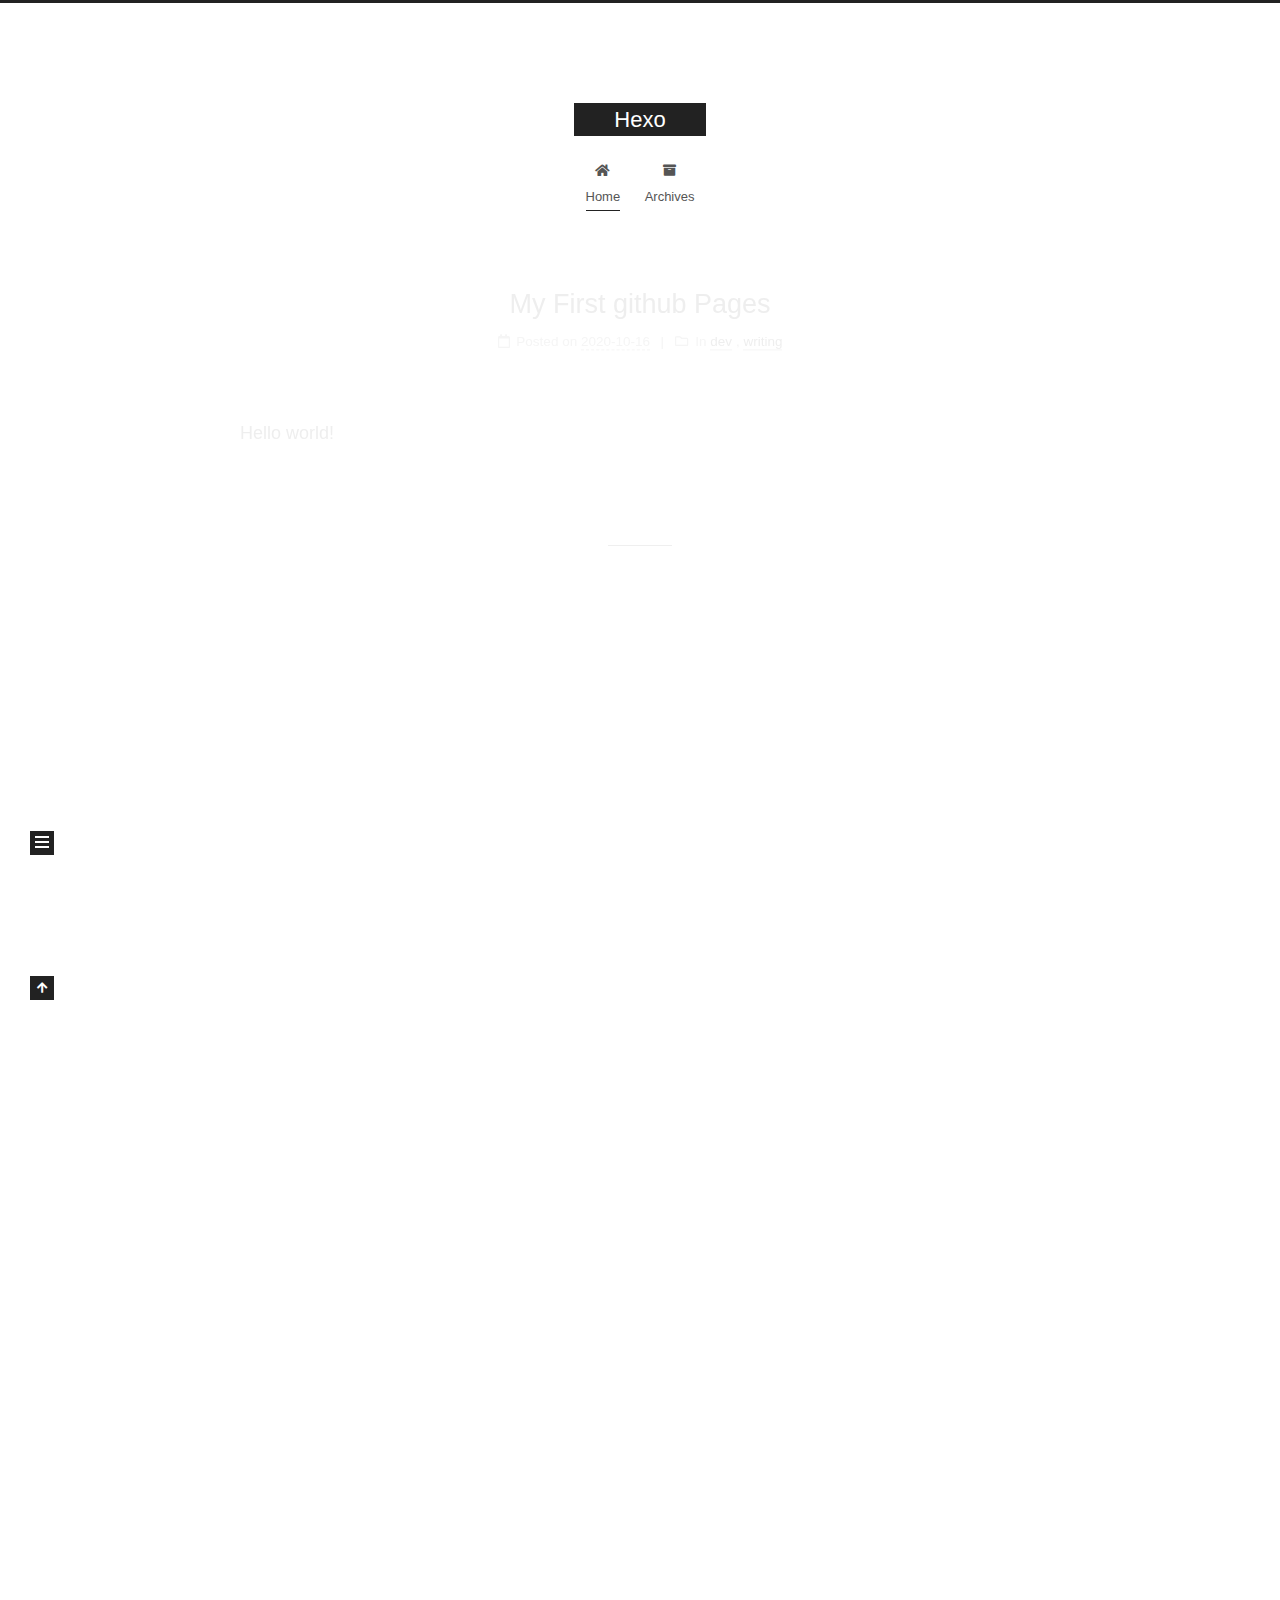
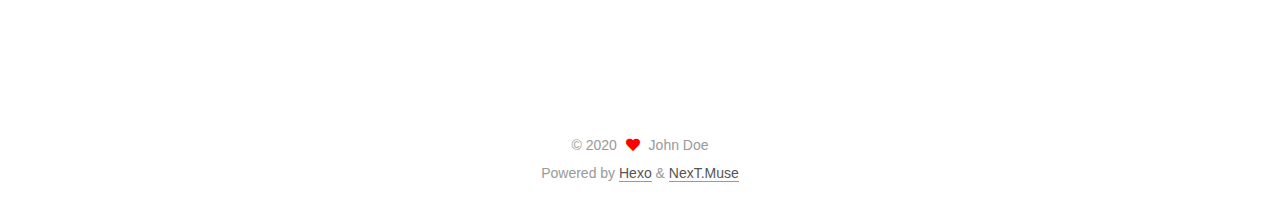
<file: index.html>
<!DOCTYPE html>
<html lang="en">
<head>
  <meta charset="UTF-8">
<meta name="viewport" content="width=device-width, initial-scale=1, maximum-scale=2">
<meta name="theme-color" content="#222">
<meta name="generator" content="Hexo 5.2.0">
  <link rel="apple-touch-icon" sizes="180x180" href="/images/apple-touch-icon-next.png">
  <link rel="icon" type="image/png" sizes="32x32" href="/images/favicon-32x32-next.png">
  <link rel="icon" type="image/png" sizes="16x16" href="/images/favicon-16x16-next.png">
  <link rel="mask-icon" href="/images/logo.svg" color="#222">

<link rel="stylesheet" href="/css/main.css">


<link rel="stylesheet" href="/lib/font-awesome/css/all.min.css">

<script id="hexo-configurations">
    var NexT = window.NexT || {};
    var CONFIG = {"hostname":"choisuhyeok1255.github.io","root":"/","scheme":"Muse","version":"7.8.0","exturl":false,"sidebar":{"position":"left","display":"post","padding":18,"offset":12,"onmobile":false},"copycode":{"enable":false,"show_result":false,"style":null},"back2top":{"enable":true,"sidebar":false,"scrollpercent":false},"bookmark":{"enable":false,"color":"#222","save":"auto"},"fancybox":false,"mediumzoom":false,"lazyload":false,"pangu":false,"comments":{"style":"tabs","active":null,"storage":true,"lazyload":false,"nav":null},"algolia":{"hits":{"per_page":10},"labels":{"input_placeholder":"Search for Posts","hits_empty":"We didn't find any results for the search: ${query}","hits_stats":"${hits} results found in ${time} ms"}},"localsearch":{"enable":false,"trigger":"auto","top_n_per_article":1,"unescape":false,"preload":false},"motion":{"enable":true,"async":false,"transition":{"post_block":"fadeIn","post_header":"slideDownIn","post_body":"slideDownIn","coll_header":"slideLeftIn","sidebar":"slideUpIn"}}};
  </script>

  <meta property="og:type" content="website">
<meta property="og:title" content="Hexo">
<meta property="og:url" content="https://choisuhyeok1255.github.io/index.html">
<meta property="og:site_name" content="Hexo">
<meta property="og:locale" content="en_US">
<meta property="article:author" content="John Doe">
<meta name="twitter:card" content="summary">

<link rel="canonical" href="https://choisuhyeok1255.github.io/">


<script id="page-configurations">
  // https://hexo.io/docs/variables.html
  CONFIG.page = {
    sidebar: "",
    isHome : true,
    isPost : false,
    lang   : 'en'
  };
</script>

  <title>Hexo</title>
  






  <noscript>
  <style>
  .use-motion .brand,
  .use-motion .menu-item,
  .sidebar-inner,
  .use-motion .post-block,
  .use-motion .pagination,
  .use-motion .comments,
  .use-motion .post-header,
  .use-motion .post-body,
  .use-motion .collection-header { opacity: initial; }

  .use-motion .site-title,
  .use-motion .site-subtitle {
    opacity: initial;
    top: initial;
  }

  .use-motion .logo-line-before i { left: initial; }
  .use-motion .logo-line-after i { right: initial; }
  </style>
</noscript>

</head>

<body itemscope itemtype="http://schema.org/WebPage">
  <div class="container use-motion">
    <div class="headband"></div>

    <header class="header" itemscope itemtype="http://schema.org/WPHeader">
      <div class="header-inner"><div class="site-brand-container">
  <div class="site-nav-toggle">
    <div class="toggle" aria-label="Toggle navigation bar">
      <span class="toggle-line toggle-line-first"></span>
      <span class="toggle-line toggle-line-middle"></span>
      <span class="toggle-line toggle-line-last"></span>
    </div>
  </div>

  <div class="site-meta">

    <a href="/" class="brand" rel="start">
      <span class="logo-line-before"><i></i></span>
      <h1 class="site-title">Hexo</h1>
      <span class="logo-line-after"><i></i></span>
    </a>
  </div>

  <div class="site-nav-right">
    <div class="toggle popup-trigger">
    </div>
  </div>
</div>




<nav class="site-nav">
  <ul id="menu" class="main-menu menu">
        <li class="menu-item menu-item-home">

    <a href="/" rel="section"><i class="fa fa-home fa-fw"></i>Home</a>

  </li>
        <li class="menu-item menu-item-archives">

    <a href="/archives/" rel="section"><i class="fa fa-archive fa-fw"></i>Archives</a>

  </li>
  </ul>
</nav>




</div>
    </header>

    
  <div class="back-to-top">
    <i class="fa fa-arrow-up"></i>
    <span>0%</span>
  </div>


    <main class="main">
      <div class="main-inner">
        <div class="content-wrap">
          

          <div class="content index posts-expand">
            
      
  
  
  <article itemscope itemtype="http://schema.org/Article" class="post-block" lang="en">
    <link itemprop="mainEntityOfPage" href="https://choisuhyeok1255.github.io/2020/10/16/My-First-github-Pages/">

    <span hidden itemprop="author" itemscope itemtype="http://schema.org/Person">
      <meta itemprop="image" content="/images/avatar.gif">
      <meta itemprop="name" content="John Doe">
      <meta itemprop="description" content="">
    </span>

    <span hidden itemprop="publisher" itemscope itemtype="http://schema.org/Organization">
      <meta itemprop="name" content="Hexo">
    </span>
      <header class="post-header">
        <h2 class="post-title" itemprop="name headline">
          
            <a href="/2020/10/16/My-First-github-Pages/" class="post-title-link" itemprop="url">My First github Pages</a>
        </h2>

        <div class="post-meta">
            <span class="post-meta-item">
              <span class="post-meta-item-icon">
                <i class="far fa-calendar"></i>
              </span>
              <span class="post-meta-item-text">Posted on</span>
              

              <time title="Created: 2020-10-16 16:31:03 / Modified: 16:37:16" itemprop="dateCreated datePublished" datetime="2020-10-16T16:31:03+09:00">2020-10-16</time>
            </span>
            <span class="post-meta-item">
              <span class="post-meta-item-icon">
                <i class="far fa-folder"></i>
              </span>
              <span class="post-meta-item-text">In</span>
                <span itemprop="about" itemscope itemtype="http://schema.org/Thing">
                  <a href="/categories/dev/" itemprop="url" rel="index"><span itemprop="name">dev</span></a>
                </span>
                  , 
                <span itemprop="about" itemscope itemtype="http://schema.org/Thing">
                  <a href="/categories/dev/writing/" itemprop="url" rel="index"><span itemprop="name">writing</span></a>
                </span>
            </span>

          

        </div>
      </header>

    
    
    
    <div class="post-body" itemprop="articleBody">

      
          <p>Hello world!</p>

      
    </div>

    
    
    
      <footer class="post-footer">
        <div class="post-eof"></div>
      </footer>
  </article>
  
  
  

      
  
  
  <article itemscope itemtype="http://schema.org/Article" class="post-block" lang="en">
    <link itemprop="mainEntityOfPage" href="https://choisuhyeok1255.github.io/2020/10/16/hello-world/">

    <span hidden itemprop="author" itemscope itemtype="http://schema.org/Person">
      <meta itemprop="image" content="/images/avatar.gif">
      <meta itemprop="name" content="John Doe">
      <meta itemprop="description" content="">
    </span>

    <span hidden itemprop="publisher" itemscope itemtype="http://schema.org/Organization">
      <meta itemprop="name" content="Hexo">
    </span>
      <header class="post-header">
        <h2 class="post-title" itemprop="name headline">
          
            <a href="/2020/10/16/hello-world/" class="post-title-link" itemprop="url">Hello World</a>
        </h2>

        <div class="post-meta">
            <span class="post-meta-item">
              <span class="post-meta-item-icon">
                <i class="far fa-calendar"></i>
              </span>
              <span class="post-meta-item-text">Posted on</span>

              <time title="Created: 2020-10-16 16:23:47" itemprop="dateCreated datePublished" datetime="2020-10-16T16:23:47+09:00">2020-10-16</time>
            </span>

          

        </div>
      </header>

    
    
    
    <div class="post-body" itemprop="articleBody">

      
          <p>Welcome to <a target="_blank" rel="noopener" href="https://hexo.io/">Hexo</a>! This is your very first post. Check <a target="_blank" rel="noopener" href="https://hexo.io/docs/">documentation</a> for more info. If you get any problems when using Hexo, you can find the answer in <a target="_blank" rel="noopener" href="https://hexo.io/docs/troubleshooting.html">troubleshooting</a> or you can ask me on <a target="_blank" rel="noopener" href="https://github.com/hexojs/hexo/issues">GitHub</a>.</p>
<h2 id="Quick-Start"><a href="#Quick-Start" class="headerlink" title="Quick Start"></a>Quick Start</h2><h3 id="Create-a-new-post"><a href="#Create-a-new-post" class="headerlink" title="Create a new post"></a>Create a new post</h3><figure class="highlight bash"><table><tr><td class="gutter"><pre><span class="line">1</span><br></pre></td><td class="code"><pre><span class="line">$ hexo new <span class="string">&quot;My New Post&quot;</span></span><br></pre></td></tr></table></figure>

<p>More info: <a target="_blank" rel="noopener" href="https://hexo.io/docs/writing.html">Writing</a></p>
<h3 id="Run-server"><a href="#Run-server" class="headerlink" title="Run server"></a>Run server</h3><figure class="highlight bash"><table><tr><td class="gutter"><pre><span class="line">1</span><br></pre></td><td class="code"><pre><span class="line">$ hexo server</span><br></pre></td></tr></table></figure>

<p>More info: <a target="_blank" rel="noopener" href="https://hexo.io/docs/server.html">Server</a></p>
<h3 id="Generate-static-files"><a href="#Generate-static-files" class="headerlink" title="Generate static files"></a>Generate static files</h3><figure class="highlight bash"><table><tr><td class="gutter"><pre><span class="line">1</span><br></pre></td><td class="code"><pre><span class="line">$ hexo generate</span><br></pre></td></tr></table></figure>

<p>More info: <a target="_blank" rel="noopener" href="https://hexo.io/docs/generating.html">Generating</a></p>
<h3 id="Deploy-to-remote-sites"><a href="#Deploy-to-remote-sites" class="headerlink" title="Deploy to remote sites"></a>Deploy to remote sites</h3><figure class="highlight bash"><table><tr><td class="gutter"><pre><span class="line">1</span><br></pre></td><td class="code"><pre><span class="line">$ hexo deploy</span><br></pre></td></tr></table></figure>

<p>More info: <a target="_blank" rel="noopener" href="https://hexo.io/docs/one-command-deployment.html">Deployment</a></p>

      
    </div>

    
    
    
      <footer class="post-footer">
        <div class="post-eof"></div>
      </footer>
  </article>
  
  
  


  



          </div>
          

<script>
  window.addEventListener('tabs:register', () => {
    let { activeClass } = CONFIG.comments;
    if (CONFIG.comments.storage) {
      activeClass = localStorage.getItem('comments_active') || activeClass;
    }
    if (activeClass) {
      let activeTab = document.querySelector(`a[href="#comment-${activeClass}"]`);
      if (activeTab) {
        activeTab.click();
      }
    }
  });
  if (CONFIG.comments.storage) {
    window.addEventListener('tabs:click', event => {
      if (!event.target.matches('.tabs-comment .tab-content .tab-pane')) return;
      let commentClass = event.target.classList[1];
      localStorage.setItem('comments_active', commentClass);
    });
  }
</script>

        </div>
          
  
  <div class="toggle sidebar-toggle">
    <span class="toggle-line toggle-line-first"></span>
    <span class="toggle-line toggle-line-middle"></span>
    <span class="toggle-line toggle-line-last"></span>
  </div>

  <aside class="sidebar">
    <div class="sidebar-inner">

      <ul class="sidebar-nav motion-element">
        <li class="sidebar-nav-toc">
          Table of Contents
        </li>
        <li class="sidebar-nav-overview">
          Overview
        </li>
      </ul>

      <!--noindex-->
      <div class="post-toc-wrap sidebar-panel">
      </div>
      <!--/noindex-->

      <div class="site-overview-wrap sidebar-panel">
        <div class="site-author motion-element" itemprop="author" itemscope itemtype="http://schema.org/Person">
  <p class="site-author-name" itemprop="name">John Doe</p>
  <div class="site-description" itemprop="description"></div>
</div>
<div class="site-state-wrap motion-element">
  <nav class="site-state">
      <div class="site-state-item site-state-posts">
          <a href="/archives/">
        
          <span class="site-state-item-count">2</span>
          <span class="site-state-item-name">posts</span>
        </a>
      </div>
      <div class="site-state-item site-state-categories">
        <span class="site-state-item-count">2</span>
        <span class="site-state-item-name">categories</span>
      </div>
      <div class="site-state-item site-state-tags">
        <span class="site-state-item-count">4</span>
        <span class="site-state-item-name">tags</span>
      </div>
  </nav>
</div>



      </div>

    </div>
  </aside>
  <div id="sidebar-dimmer"></div>


      </div>
    </main>

    <footer class="footer">
      <div class="footer-inner">
        

        

<div class="copyright">
  
  &copy; 
  <span itemprop="copyrightYear">2020</span>
  <span class="with-love">
    <i class="fa fa-heart"></i>
  </span>
  <span class="author" itemprop="copyrightHolder">John Doe</span>
</div>
  <div class="powered-by">Powered by <a href="https://hexo.io/" class="theme-link" rel="noopener" target="_blank">Hexo</a> & <a href="https://muse.theme-next.org/" class="theme-link" rel="noopener" target="_blank">NexT.Muse</a>
  </div>

        








      </div>
    </footer>
  </div>

  
  <script src="/lib/anime.min.js"></script>
  <script src="/lib/velocity/velocity.min.js"></script>
  <script src="/lib/velocity/velocity.ui.min.js"></script>

<script src="/js/utils.js"></script>

<script src="/js/motion.js"></script>


<script src="/js/schemes/muse.js"></script>


<script src="/js/next-boot.js"></script>




  















  

  

</body>
</html>
</file>
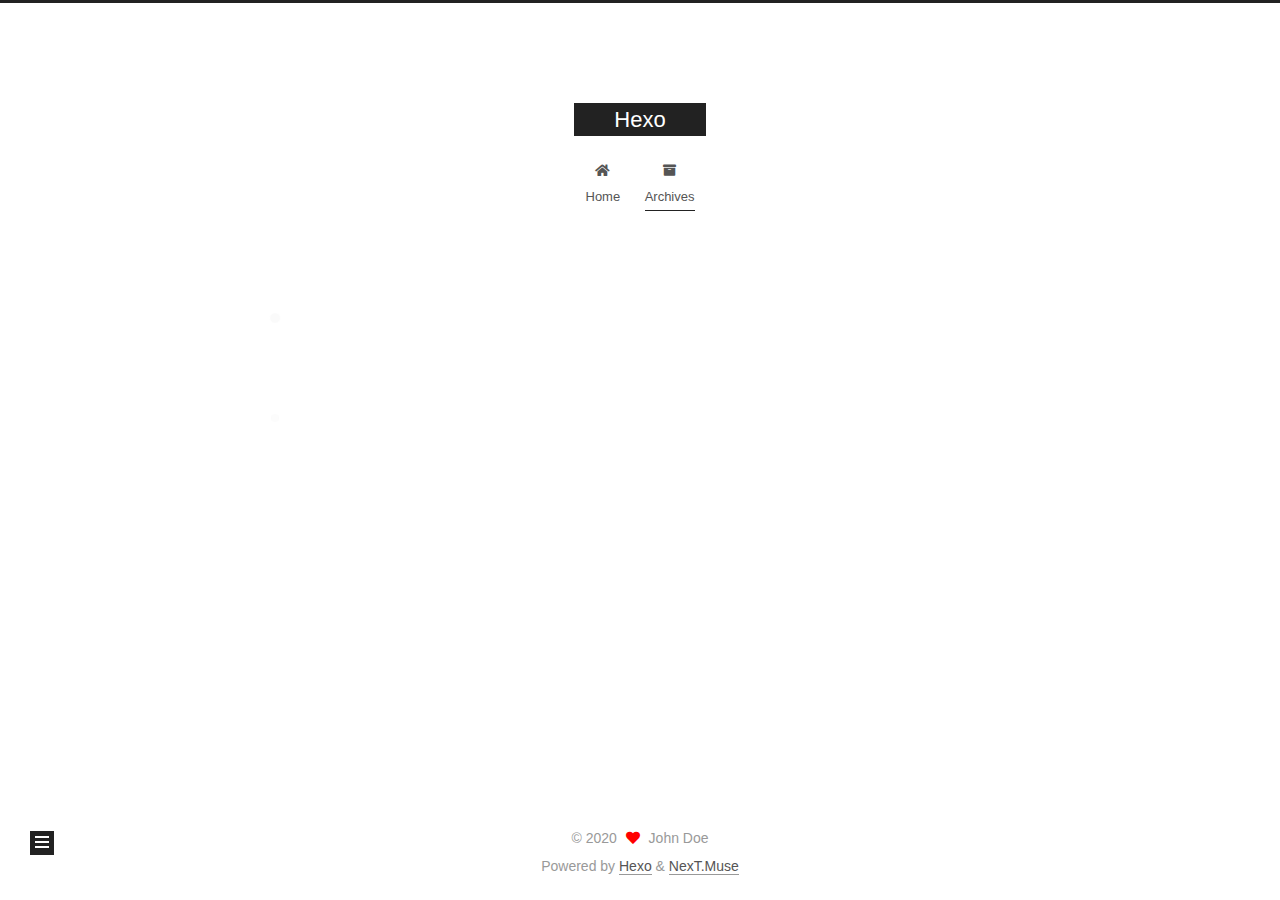
<file: archives/index.html>
<!DOCTYPE html>
<html lang="en">
<head>
  <meta charset="UTF-8">
<meta name="viewport" content="width=device-width, initial-scale=1, maximum-scale=2">
<meta name="theme-color" content="#222">
<meta name="generator" content="Hexo 5.2.0">
  <link rel="apple-touch-icon" sizes="180x180" href="/images/apple-touch-icon-next.png">
  <link rel="icon" type="image/png" sizes="32x32" href="/images/favicon-32x32-next.png">
  <link rel="icon" type="image/png" sizes="16x16" href="/images/favicon-16x16-next.png">
  <link rel="mask-icon" href="/images/logo.svg" color="#222">

<link rel="stylesheet" href="/css/main.css">


<link rel="stylesheet" href="/lib/font-awesome/css/all.min.css">

<script id="hexo-configurations">
    var NexT = window.NexT || {};
    var CONFIG = {"hostname":"choisuhyeok1255.github.io","root":"/","scheme":"Muse","version":"7.8.0","exturl":false,"sidebar":{"position":"left","display":"post","padding":18,"offset":12,"onmobile":false},"copycode":{"enable":false,"show_result":false,"style":null},"back2top":{"enable":true,"sidebar":false,"scrollpercent":false},"bookmark":{"enable":false,"color":"#222","save":"auto"},"fancybox":false,"mediumzoom":false,"lazyload":false,"pangu":false,"comments":{"style":"tabs","active":null,"storage":true,"lazyload":false,"nav":null},"algolia":{"hits":{"per_page":10},"labels":{"input_placeholder":"Search for Posts","hits_empty":"We didn't find any results for the search: ${query}","hits_stats":"${hits} results found in ${time} ms"}},"localsearch":{"enable":false,"trigger":"auto","top_n_per_article":1,"unescape":false,"preload":false},"motion":{"enable":true,"async":false,"transition":{"post_block":"fadeIn","post_header":"slideDownIn","post_body":"slideDownIn","coll_header":"slideLeftIn","sidebar":"slideUpIn"}}};
  </script>

  <meta property="og:type" content="website">
<meta property="og:title" content="Hexo">
<meta property="og:url" content="https://choisuhyeok1255.github.io/archives/index.html">
<meta property="og:site_name" content="Hexo">
<meta property="og:locale" content="en_US">
<meta property="article:author" content="John Doe">
<meta name="twitter:card" content="summary">

<link rel="canonical" href="https://choisuhyeok1255.github.io/archives/">


<script id="page-configurations">
  // https://hexo.io/docs/variables.html
  CONFIG.page = {
    sidebar: "",
    isHome : false,
    isPost : false,
    lang   : 'en'
  };
</script>

  <title>Archive | Hexo</title>
  






  <noscript>
  <style>
  .use-motion .brand,
  .use-motion .menu-item,
  .sidebar-inner,
  .use-motion .post-block,
  .use-motion .pagination,
  .use-motion .comments,
  .use-motion .post-header,
  .use-motion .post-body,
  .use-motion .collection-header { opacity: initial; }

  .use-motion .site-title,
  .use-motion .site-subtitle {
    opacity: initial;
    top: initial;
  }

  .use-motion .logo-line-before i { left: initial; }
  .use-motion .logo-line-after i { right: initial; }
  </style>
</noscript>

</head>

<body itemscope itemtype="http://schema.org/WebPage">
  <div class="container use-motion">
    <div class="headband"></div>

    <header class="header" itemscope itemtype="http://schema.org/WPHeader">
      <div class="header-inner"><div class="site-brand-container">
  <div class="site-nav-toggle">
    <div class="toggle" aria-label="Toggle navigation bar">
      <span class="toggle-line toggle-line-first"></span>
      <span class="toggle-line toggle-line-middle"></span>
      <span class="toggle-line toggle-line-last"></span>
    </div>
  </div>

  <div class="site-meta">

    <a href="/" class="brand" rel="start">
      <span class="logo-line-before"><i></i></span>
      <h1 class="site-title">Hexo</h1>
      <span class="logo-line-after"><i></i></span>
    </a>
  </div>

  <div class="site-nav-right">
    <div class="toggle popup-trigger">
    </div>
  </div>
</div>




<nav class="site-nav">
  <ul id="menu" class="main-menu menu">
        <li class="menu-item menu-item-home">

    <a href="/" rel="section"><i class="fa fa-home fa-fw"></i>Home</a>

  </li>
        <li class="menu-item menu-item-archives">

    <a href="/archives/" rel="section"><i class="fa fa-archive fa-fw"></i>Archives</a>

  </li>
  </ul>
</nav>




</div>
    </header>

    
  <div class="back-to-top">
    <i class="fa fa-arrow-up"></i>
    <span>0%</span>
  </div>


    <main class="main">
      <div class="main-inner">
        <div class="content-wrap">
          

          <div class="content archive">
            

  
  
  
  <div class="post-block">
    <div class="posts-collapse">
      <div class="collection-title">
        <span class="collection-header">Um..! 2 posts in total. Keep on posting.</span>
      </div>

      
    <div class="collection-year">
      <span class="collection-header">2020</span>
    </div>

  <article itemscope itemtype="http://schema.org/Article">
    <header class="post-header">

      <div class="post-meta">
        <time itemprop="dateCreated"
              datetime="2020-10-16T16:31:03+09:00"
              content="2020-10-16">
          10-16
        </time>
      </div>

      <div class="post-title">
          <a class="post-title-link" href="/2020/10/16/My-First-github-Pages/" itemprop="url">
            <span itemprop="name">My First github Pages</span>
          </a>
      </div>

    </header>
  </article>

  <article itemscope itemtype="http://schema.org/Article">
    <header class="post-header">

      <div class="post-meta">
        <time itemprop="dateCreated"
              datetime="2020-10-16T16:23:47+09:00"
              content="2020-10-16">
          10-16
        </time>
      </div>

      <div class="post-title">
          <a class="post-title-link" href="/2020/10/16/hello-world/" itemprop="url">
            <span itemprop="name">Hello World</span>
          </a>
      </div>

    </header>
  </article>


    </div>
  </div>
  
  
  

  



          </div>
          

<script>
  window.addEventListener('tabs:register', () => {
    let { activeClass } = CONFIG.comments;
    if (CONFIG.comments.storage) {
      activeClass = localStorage.getItem('comments_active') || activeClass;
    }
    if (activeClass) {
      let activeTab = document.querySelector(`a[href="#comment-${activeClass}"]`);
      if (activeTab) {
        activeTab.click();
      }
    }
  });
  if (CONFIG.comments.storage) {
    window.addEventListener('tabs:click', event => {
      if (!event.target.matches('.tabs-comment .tab-content .tab-pane')) return;
      let commentClass = event.target.classList[1];
      localStorage.setItem('comments_active', commentClass);
    });
  }
</script>

        </div>
          
  
  <div class="toggle sidebar-toggle">
    <span class="toggle-line toggle-line-first"></span>
    <span class="toggle-line toggle-line-middle"></span>
    <span class="toggle-line toggle-line-last"></span>
  </div>

  <aside class="sidebar">
    <div class="sidebar-inner">

      <ul class="sidebar-nav motion-element">
        <li class="sidebar-nav-toc">
          Table of Contents
        </li>
        <li class="sidebar-nav-overview">
          Overview
        </li>
      </ul>

      <!--noindex-->
      <div class="post-toc-wrap sidebar-panel">
      </div>
      <!--/noindex-->

      <div class="site-overview-wrap sidebar-panel">
        <div class="site-author motion-element" itemprop="author" itemscope itemtype="http://schema.org/Person">
  <p class="site-author-name" itemprop="name">John Doe</p>
  <div class="site-description" itemprop="description"></div>
</div>
<div class="site-state-wrap motion-element">
  <nav class="site-state">
      <div class="site-state-item site-state-posts">
          <a href="/archives/">
        
          <span class="site-state-item-count">2</span>
          <span class="site-state-item-name">posts</span>
        </a>
      </div>
      <div class="site-state-item site-state-categories">
        <span class="site-state-item-count">2</span>
        <span class="site-state-item-name">categories</span>
      </div>
      <div class="site-state-item site-state-tags">
        <span class="site-state-item-count">4</span>
        <span class="site-state-item-name">tags</span>
      </div>
  </nav>
</div>



      </div>

    </div>
  </aside>
  <div id="sidebar-dimmer"></div>


      </div>
    </main>

    <footer class="footer">
      <div class="footer-inner">
        

        

<div class="copyright">
  
  &copy; 
  <span itemprop="copyrightYear">2020</span>
  <span class="with-love">
    <i class="fa fa-heart"></i>
  </span>
  <span class="author" itemprop="copyrightHolder">John Doe</span>
</div>
  <div class="powered-by">Powered by <a href="https://hexo.io/" class="theme-link" rel="noopener" target="_blank">Hexo</a> & <a href="https://muse.theme-next.org/" class="theme-link" rel="noopener" target="_blank">NexT.Muse</a>
  </div>

        








      </div>
    </footer>
  </div>

  
  <script src="/lib/anime.min.js"></script>
  <script src="/lib/velocity/velocity.min.js"></script>
  <script src="/lib/velocity/velocity.ui.min.js"></script>

<script src="/js/utils.js"></script>

<script src="/js/motion.js"></script>


<script src="/js/schemes/muse.js"></script>


<script src="/js/next-boot.js"></script>




  















  

  

</body>
</html>
</file>
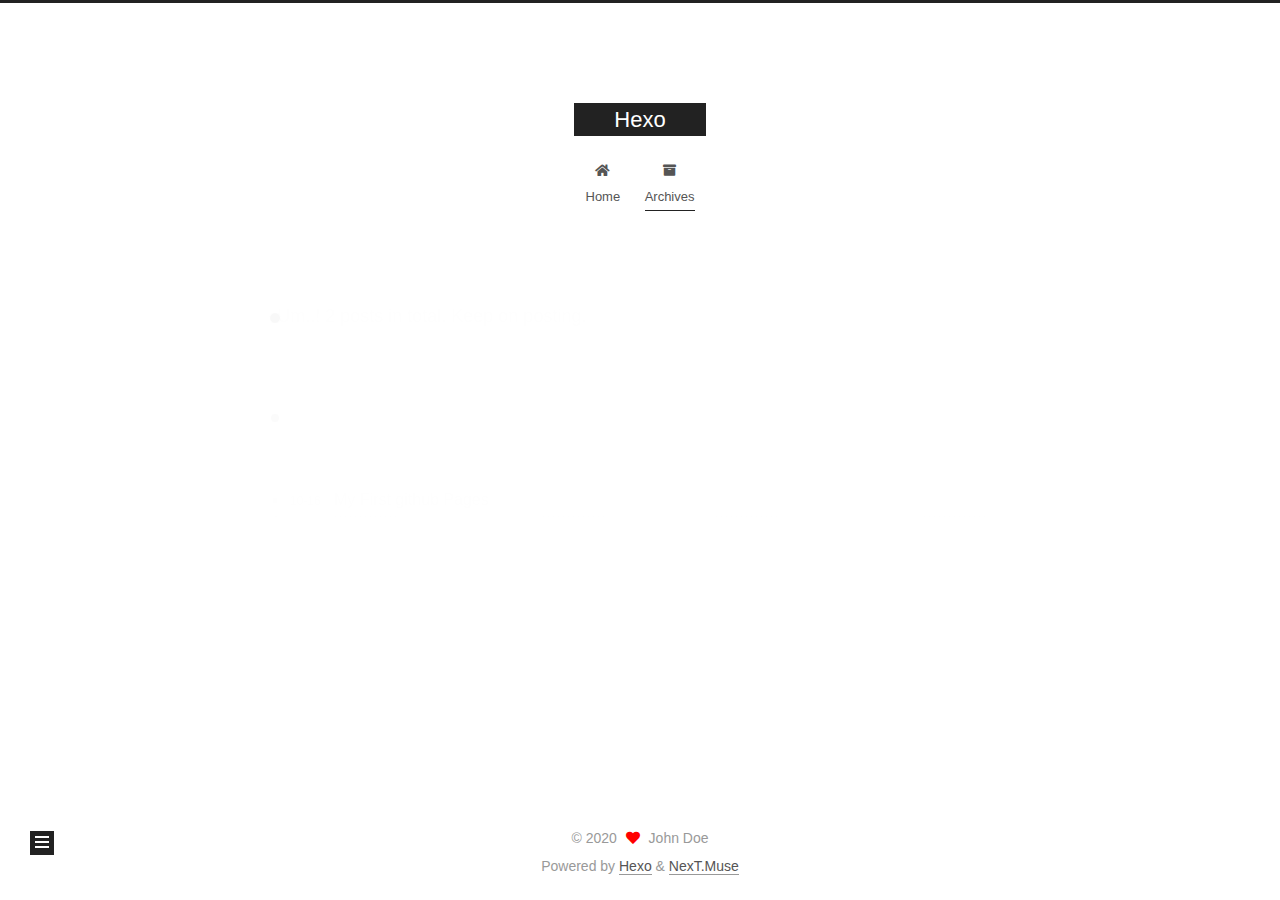
<file: archives/2020/index.html>
<!DOCTYPE html>
<html lang="en">
<head>
  <meta charset="UTF-8">
<meta name="viewport" content="width=device-width, initial-scale=1, maximum-scale=2">
<meta name="theme-color" content="#222">
<meta name="generator" content="Hexo 5.2.0">
  <link rel="apple-touch-icon" sizes="180x180" href="/images/apple-touch-icon-next.png">
  <link rel="icon" type="image/png" sizes="32x32" href="/images/favicon-32x32-next.png">
  <link rel="icon" type="image/png" sizes="16x16" href="/images/favicon-16x16-next.png">
  <link rel="mask-icon" href="/images/logo.svg" color="#222">

<link rel="stylesheet" href="/css/main.css">


<link rel="stylesheet" href="/lib/font-awesome/css/all.min.css">

<script id="hexo-configurations">
    var NexT = window.NexT || {};
    var CONFIG = {"hostname":"choisuhyeok1255.github.io","root":"/","scheme":"Muse","version":"7.8.0","exturl":false,"sidebar":{"position":"left","display":"post","padding":18,"offset":12,"onmobile":false},"copycode":{"enable":false,"show_result":false,"style":null},"back2top":{"enable":true,"sidebar":false,"scrollpercent":false},"bookmark":{"enable":false,"color":"#222","save":"auto"},"fancybox":false,"mediumzoom":false,"lazyload":false,"pangu":false,"comments":{"style":"tabs","active":null,"storage":true,"lazyload":false,"nav":null},"algolia":{"hits":{"per_page":10},"labels":{"input_placeholder":"Search for Posts","hits_empty":"We didn't find any results for the search: ${query}","hits_stats":"${hits} results found in ${time} ms"}},"localsearch":{"enable":false,"trigger":"auto","top_n_per_article":1,"unescape":false,"preload":false},"motion":{"enable":true,"async":false,"transition":{"post_block":"fadeIn","post_header":"slideDownIn","post_body":"slideDownIn","coll_header":"slideLeftIn","sidebar":"slideUpIn"}}};
  </script>

  <meta property="og:type" content="website">
<meta property="og:title" content="Hexo">
<meta property="og:url" content="https://choisuhyeok1255.github.io/archives/2020/index.html">
<meta property="og:site_name" content="Hexo">
<meta property="og:locale" content="en_US">
<meta property="article:author" content="John Doe">
<meta name="twitter:card" content="summary">

<link rel="canonical" href="https://choisuhyeok1255.github.io/archives/2020/">


<script id="page-configurations">
  // https://hexo.io/docs/variables.html
  CONFIG.page = {
    sidebar: "",
    isHome : false,
    isPost : false,
    lang   : 'en'
  };
</script>

  <title>Archive | Hexo</title>
  






  <noscript>
  <style>
  .use-motion .brand,
  .use-motion .menu-item,
  .sidebar-inner,
  .use-motion .post-block,
  .use-motion .pagination,
  .use-motion .comments,
  .use-motion .post-header,
  .use-motion .post-body,
  .use-motion .collection-header { opacity: initial; }

  .use-motion .site-title,
  .use-motion .site-subtitle {
    opacity: initial;
    top: initial;
  }

  .use-motion .logo-line-before i { left: initial; }
  .use-motion .logo-line-after i { right: initial; }
  </style>
</noscript>

</head>

<body itemscope itemtype="http://schema.org/WebPage">
  <div class="container use-motion">
    <div class="headband"></div>

    <header class="header" itemscope itemtype="http://schema.org/WPHeader">
      <div class="header-inner"><div class="site-brand-container">
  <div class="site-nav-toggle">
    <div class="toggle" aria-label="Toggle navigation bar">
      <span class="toggle-line toggle-line-first"></span>
      <span class="toggle-line toggle-line-middle"></span>
      <span class="toggle-line toggle-line-last"></span>
    </div>
  </div>

  <div class="site-meta">

    <a href="/" class="brand" rel="start">
      <span class="logo-line-before"><i></i></span>
      <h1 class="site-title">Hexo</h1>
      <span class="logo-line-after"><i></i></span>
    </a>
  </div>

  <div class="site-nav-right">
    <div class="toggle popup-trigger">
    </div>
  </div>
</div>




<nav class="site-nav">
  <ul id="menu" class="main-menu menu">
        <li class="menu-item menu-item-home">

    <a href="/" rel="section"><i class="fa fa-home fa-fw"></i>Home</a>

  </li>
        <li class="menu-item menu-item-archives">

    <a href="/archives/" rel="section"><i class="fa fa-archive fa-fw"></i>Archives</a>

  </li>
  </ul>
</nav>




</div>
    </header>

    
  <div class="back-to-top">
    <i class="fa fa-arrow-up"></i>
    <span>0%</span>
  </div>


    <main class="main">
      <div class="main-inner">
        <div class="content-wrap">
          

          <div class="content archive">
            

  
  
  
  <div class="post-block">
    <div class="posts-collapse">
      <div class="collection-title">
        <span class="collection-header">Um..! 2 posts in total. Keep on posting.</span>
      </div>

      
    <div class="collection-year">
      <span class="collection-header">2020</span>
    </div>

  <article itemscope itemtype="http://schema.org/Article">
    <header class="post-header">

      <div class="post-meta">
        <time itemprop="dateCreated"
              datetime="2020-10-16T16:31:03+09:00"
              content="2020-10-16">
          10-16
        </time>
      </div>

      <div class="post-title">
          <a class="post-title-link" href="/2020/10/16/My-First-github-Pages/" itemprop="url">
            <span itemprop="name">My First github Pages</span>
          </a>
      </div>

    </header>
  </article>

  <article itemscope itemtype="http://schema.org/Article">
    <header class="post-header">

      <div class="post-meta">
        <time itemprop="dateCreated"
              datetime="2020-10-16T16:23:47+09:00"
              content="2020-10-16">
          10-16
        </time>
      </div>

      <div class="post-title">
          <a class="post-title-link" href="/2020/10/16/hello-world/" itemprop="url">
            <span itemprop="name">Hello World</span>
          </a>
      </div>

    </header>
  </article>


    </div>
  </div>
  
  
  

  



          </div>
          

<script>
  window.addEventListener('tabs:register', () => {
    let { activeClass } = CONFIG.comments;
    if (CONFIG.comments.storage) {
      activeClass = localStorage.getItem('comments_active') || activeClass;
    }
    if (activeClass) {
      let activeTab = document.querySelector(`a[href="#comment-${activeClass}"]`);
      if (activeTab) {
        activeTab.click();
      }
    }
  });
  if (CONFIG.comments.storage) {
    window.addEventListener('tabs:click', event => {
      if (!event.target.matches('.tabs-comment .tab-content .tab-pane')) return;
      let commentClass = event.target.classList[1];
      localStorage.setItem('comments_active', commentClass);
    });
  }
</script>

        </div>
          
  
  <div class="toggle sidebar-toggle">
    <span class="toggle-line toggle-line-first"></span>
    <span class="toggle-line toggle-line-middle"></span>
    <span class="toggle-line toggle-line-last"></span>
  </div>

  <aside class="sidebar">
    <div class="sidebar-inner">

      <ul class="sidebar-nav motion-element">
        <li class="sidebar-nav-toc">
          Table of Contents
        </li>
        <li class="sidebar-nav-overview">
          Overview
        </li>
      </ul>

      <!--noindex-->
      <div class="post-toc-wrap sidebar-panel">
      </div>
      <!--/noindex-->

      <div class="site-overview-wrap sidebar-panel">
        <div class="site-author motion-element" itemprop="author" itemscope itemtype="http://schema.org/Person">
  <p class="site-author-name" itemprop="name">John Doe</p>
  <div class="site-description" itemprop="description"></div>
</div>
<div class="site-state-wrap motion-element">
  <nav class="site-state">
      <div class="site-state-item site-state-posts">
          <a href="/archives/">
        
          <span class="site-state-item-count">2</span>
          <span class="site-state-item-name">posts</span>
        </a>
      </div>
      <div class="site-state-item site-state-categories">
        <span class="site-state-item-count">2</span>
        <span class="site-state-item-name">categories</span>
      </div>
      <div class="site-state-item site-state-tags">
        <span class="site-state-item-count">4</span>
        <span class="site-state-item-name">tags</span>
      </div>
  </nav>
</div>



      </div>

    </div>
  </aside>
  <div id="sidebar-dimmer"></div>


      </div>
    </main>

    <footer class="footer">
      <div class="footer-inner">
        

        

<div class="copyright">
  
  &copy; 
  <span itemprop="copyrightYear">2020</span>
  <span class="with-love">
    <i class="fa fa-heart"></i>
  </span>
  <span class="author" itemprop="copyrightHolder">John Doe</span>
</div>
  <div class="powered-by">Powered by <a href="https://hexo.io/" class="theme-link" rel="noopener" target="_blank">Hexo</a> & <a href="https://muse.theme-next.org/" class="theme-link" rel="noopener" target="_blank">NexT.Muse</a>
  </div>

        








      </div>
    </footer>
  </div>

  
  <script src="/lib/anime.min.js"></script>
  <script src="/lib/velocity/velocity.min.js"></script>
  <script src="/lib/velocity/velocity.ui.min.js"></script>

<script src="/js/utils.js"></script>

<script src="/js/motion.js"></script>


<script src="/js/schemes/muse.js"></script>


<script src="/js/next-boot.js"></script>




  















  

  

</body>
</html>
</file>
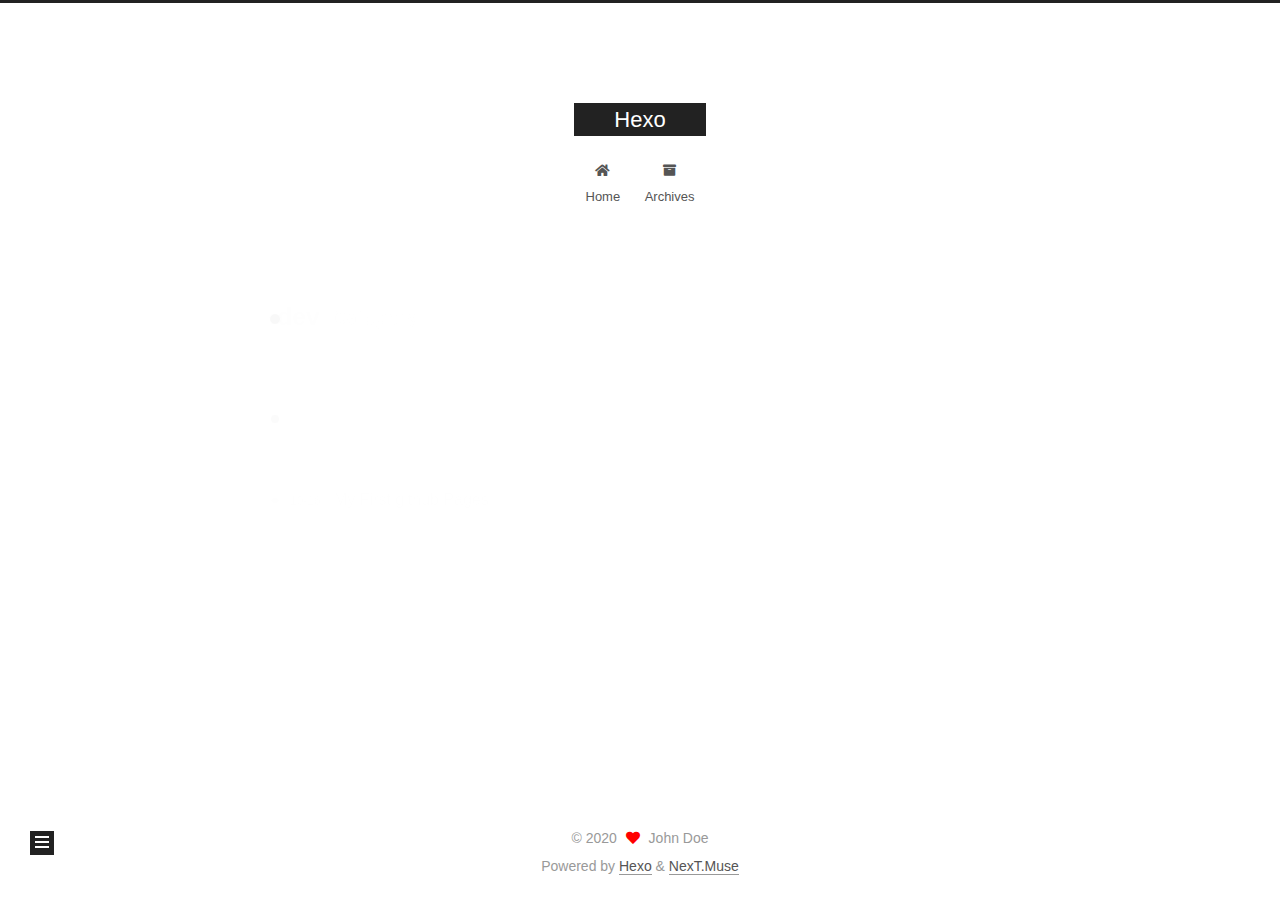
<file: categories/dev/index.html>
<!DOCTYPE html>
<html lang="en">
<head>
  <meta charset="UTF-8">
<meta name="viewport" content="width=device-width, initial-scale=1, maximum-scale=2">
<meta name="theme-color" content="#222">
<meta name="generator" content="Hexo 5.2.0">
  <link rel="apple-touch-icon" sizes="180x180" href="/images/apple-touch-icon-next.png">
  <link rel="icon" type="image/png" sizes="32x32" href="/images/favicon-32x32-next.png">
  <link rel="icon" type="image/png" sizes="16x16" href="/images/favicon-16x16-next.png">
  <link rel="mask-icon" href="/images/logo.svg" color="#222">

<link rel="stylesheet" href="/css/main.css">


<link rel="stylesheet" href="/lib/font-awesome/css/all.min.css">

<script id="hexo-configurations">
    var NexT = window.NexT || {};
    var CONFIG = {"hostname":"choisuhyeok1255.github.io","root":"/","scheme":"Muse","version":"7.8.0","exturl":false,"sidebar":{"position":"left","display":"post","padding":18,"offset":12,"onmobile":false},"copycode":{"enable":false,"show_result":false,"style":null},"back2top":{"enable":true,"sidebar":false,"scrollpercent":false},"bookmark":{"enable":false,"color":"#222","save":"auto"},"fancybox":false,"mediumzoom":false,"lazyload":false,"pangu":false,"comments":{"style":"tabs","active":null,"storage":true,"lazyload":false,"nav":null},"algolia":{"hits":{"per_page":10},"labels":{"input_placeholder":"Search for Posts","hits_empty":"We didn't find any results for the search: ${query}","hits_stats":"${hits} results found in ${time} ms"}},"localsearch":{"enable":false,"trigger":"auto","top_n_per_article":1,"unescape":false,"preload":false},"motion":{"enable":true,"async":false,"transition":{"post_block":"fadeIn","post_header":"slideDownIn","post_body":"slideDownIn","coll_header":"slideLeftIn","sidebar":"slideUpIn"}}};
  </script>

  <meta property="og:type" content="website">
<meta property="og:title" content="Hexo">
<meta property="og:url" content="https://choisuhyeok1255.github.io/categories/dev/index.html">
<meta property="og:site_name" content="Hexo">
<meta property="og:locale" content="en_US">
<meta property="article:author" content="John Doe">
<meta name="twitter:card" content="summary">

<link rel="canonical" href="https://choisuhyeok1255.github.io/categories/dev/">


<script id="page-configurations">
  // https://hexo.io/docs/variables.html
  CONFIG.page = {
    sidebar: "",
    isHome : false,
    isPost : false,
    lang   : 'en'
  };
</script>

  <title>Category: dev | Hexo</title>
  






  <noscript>
  <style>
  .use-motion .brand,
  .use-motion .menu-item,
  .sidebar-inner,
  .use-motion .post-block,
  .use-motion .pagination,
  .use-motion .comments,
  .use-motion .post-header,
  .use-motion .post-body,
  .use-motion .collection-header { opacity: initial; }

  .use-motion .site-title,
  .use-motion .site-subtitle {
    opacity: initial;
    top: initial;
  }

  .use-motion .logo-line-before i { left: initial; }
  .use-motion .logo-line-after i { right: initial; }
  </style>
</noscript>

</head>

<body itemscope itemtype="http://schema.org/WebPage">
  <div class="container use-motion">
    <div class="headband"></div>

    <header class="header" itemscope itemtype="http://schema.org/WPHeader">
      <div class="header-inner"><div class="site-brand-container">
  <div class="site-nav-toggle">
    <div class="toggle" aria-label="Toggle navigation bar">
      <span class="toggle-line toggle-line-first"></span>
      <span class="toggle-line toggle-line-middle"></span>
      <span class="toggle-line toggle-line-last"></span>
    </div>
  </div>

  <div class="site-meta">

    <a href="/" class="brand" rel="start">
      <span class="logo-line-before"><i></i></span>
      <h1 class="site-title">Hexo</h1>
      <span class="logo-line-after"><i></i></span>
    </a>
  </div>

  <div class="site-nav-right">
    <div class="toggle popup-trigger">
    </div>
  </div>
</div>




<nav class="site-nav">
  <ul id="menu" class="main-menu menu">
        <li class="menu-item menu-item-home">

    <a href="/" rel="section"><i class="fa fa-home fa-fw"></i>Home</a>

  </li>
        <li class="menu-item menu-item-archives">

    <a href="/archives/" rel="section"><i class="fa fa-archive fa-fw"></i>Archives</a>

  </li>
  </ul>
</nav>




</div>
    </header>

    
  <div class="back-to-top">
    <i class="fa fa-arrow-up"></i>
    <span>0%</span>
  </div>


    <main class="main">
      <div class="main-inner">
        <div class="content-wrap">
          

          <div class="content category">
            

  
  
  
  <div class="post-block">
    <div class="posts-collapse">
      <div class="collection-title">
        <h2 class="collection-header">dev
          <small>Category</small>
        </h2>
      </div>

      
    <div class="collection-year">
      <span class="collection-header">2020</span>
    </div>

  <article itemscope itemtype="http://schema.org/Article">
    <header class="post-header">

      <div class="post-meta">
        <time itemprop="dateCreated"
              datetime="2020-10-16T16:31:03+09:00"
              content="2020-10-16">
          10-16
        </time>
      </div>

      <div class="post-title">
          <a class="post-title-link" href="/2020/10/16/My-First-github-Pages/" itemprop="url">
            <span itemprop="name">My First github Pages</span>
          </a>
      </div>

    </header>
  </article>

    </div>
  </div>
  
  
  

  



          </div>
          

<script>
  window.addEventListener('tabs:register', () => {
    let { activeClass } = CONFIG.comments;
    if (CONFIG.comments.storage) {
      activeClass = localStorage.getItem('comments_active') || activeClass;
    }
    if (activeClass) {
      let activeTab = document.querySelector(`a[href="#comment-${activeClass}"]`);
      if (activeTab) {
        activeTab.click();
      }
    }
  });
  if (CONFIG.comments.storage) {
    window.addEventListener('tabs:click', event => {
      if (!event.target.matches('.tabs-comment .tab-content .tab-pane')) return;
      let commentClass = event.target.classList[1];
      localStorage.setItem('comments_active', commentClass);
    });
  }
</script>

        </div>
          
  
  <div class="toggle sidebar-toggle">
    <span class="toggle-line toggle-line-first"></span>
    <span class="toggle-line toggle-line-middle"></span>
    <span class="toggle-line toggle-line-last"></span>
  </div>

  <aside class="sidebar">
    <div class="sidebar-inner">

      <ul class="sidebar-nav motion-element">
        <li class="sidebar-nav-toc">
          Table of Contents
        </li>
        <li class="sidebar-nav-overview">
          Overview
        </li>
      </ul>

      <!--noindex-->
      <div class="post-toc-wrap sidebar-panel">
      </div>
      <!--/noindex-->

      <div class="site-overview-wrap sidebar-panel">
        <div class="site-author motion-element" itemprop="author" itemscope itemtype="http://schema.org/Person">
  <p class="site-author-name" itemprop="name">John Doe</p>
  <div class="site-description" itemprop="description"></div>
</div>
<div class="site-state-wrap motion-element">
  <nav class="site-state">
      <div class="site-state-item site-state-posts">
          <a href="/archives/">
        
          <span class="site-state-item-count">2</span>
          <span class="site-state-item-name">posts</span>
        </a>
      </div>
      <div class="site-state-item site-state-categories">
        <span class="site-state-item-count">2</span>
        <span class="site-state-item-name">categories</span>
      </div>
      <div class="site-state-item site-state-tags">
        <span class="site-state-item-count">4</span>
        <span class="site-state-item-name">tags</span>
      </div>
  </nav>
</div>



      </div>

    </div>
  </aside>
  <div id="sidebar-dimmer"></div>


      </div>
    </main>

    <footer class="footer">
      <div class="footer-inner">
        

        

<div class="copyright">
  
  &copy; 
  <span itemprop="copyrightYear">2020</span>
  <span class="with-love">
    <i class="fa fa-heart"></i>
  </span>
  <span class="author" itemprop="copyrightHolder">John Doe</span>
</div>
  <div class="powered-by">Powered by <a href="https://hexo.io/" class="theme-link" rel="noopener" target="_blank">Hexo</a> & <a href="https://muse.theme-next.org/" class="theme-link" rel="noopener" target="_blank">NexT.Muse</a>
  </div>

        








      </div>
    </footer>
  </div>

  
  <script src="/lib/anime.min.js"></script>
  <script src="/lib/velocity/velocity.min.js"></script>
  <script src="/lib/velocity/velocity.ui.min.js"></script>

<script src="/js/utils.js"></script>

<script src="/js/motion.js"></script>


<script src="/js/schemes/muse.js"></script>


<script src="/js/next-boot.js"></script>




  















  

  

</body>
</html>
</file>
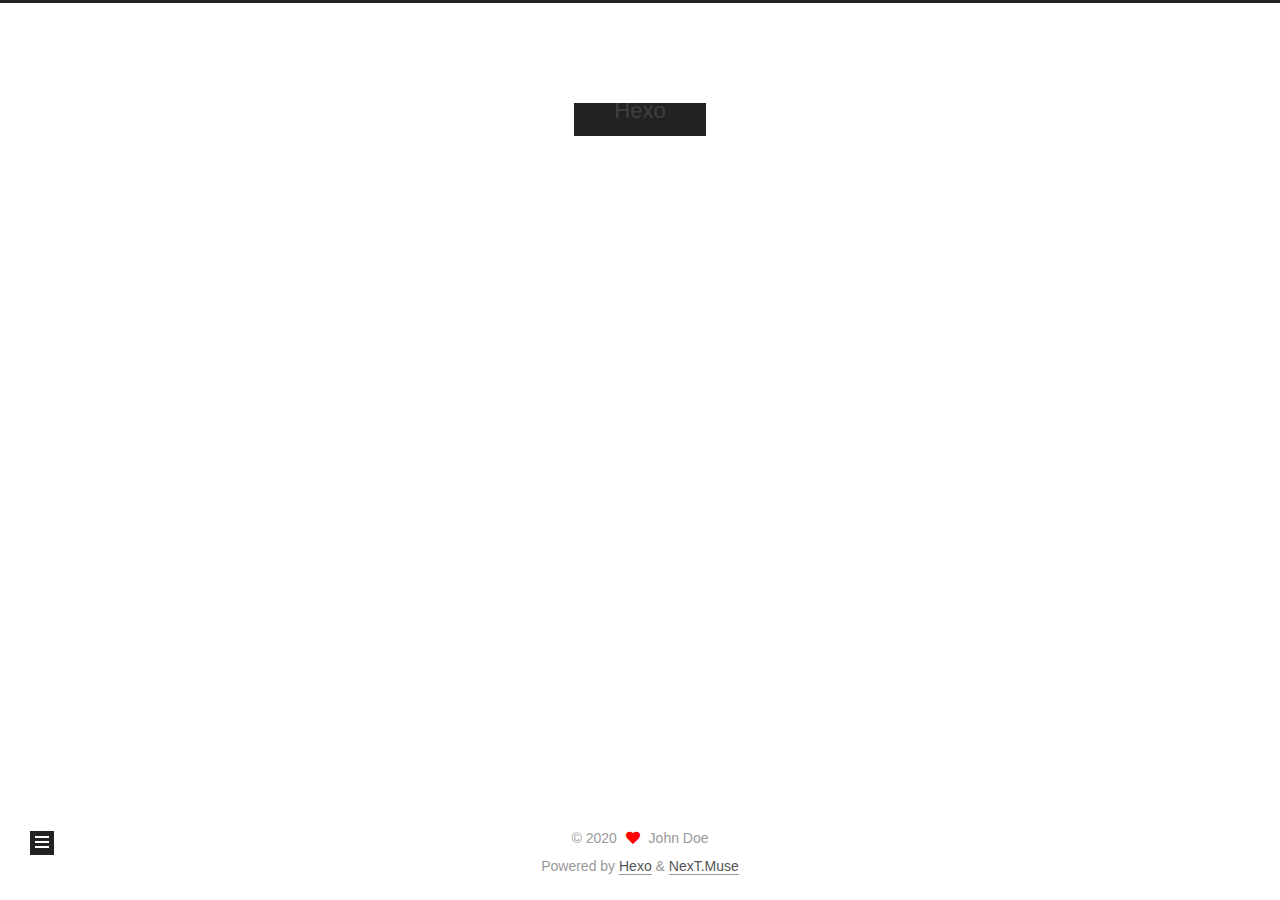
<file: tags/blog/index.html>
<!DOCTYPE html>
<html lang="en">
<head>
  <meta charset="UTF-8">
<meta name="viewport" content="width=device-width, initial-scale=1, maximum-scale=2">
<meta name="theme-color" content="#222">
<meta name="generator" content="Hexo 5.2.0">
  <link rel="apple-touch-icon" sizes="180x180" href="/images/apple-touch-icon-next.png">
  <link rel="icon" type="image/png" sizes="32x32" href="/images/favicon-32x32-next.png">
  <link rel="icon" type="image/png" sizes="16x16" href="/images/favicon-16x16-next.png">
  <link rel="mask-icon" href="/images/logo.svg" color="#222">

<link rel="stylesheet" href="/css/main.css">


<link rel="stylesheet" href="/lib/font-awesome/css/all.min.css">

<script id="hexo-configurations">
    var NexT = window.NexT || {};
    var CONFIG = {"hostname":"choisuhyeok1255.github.io","root":"/","scheme":"Muse","version":"7.8.0","exturl":false,"sidebar":{"position":"left","display":"post","padding":18,"offset":12,"onmobile":false},"copycode":{"enable":false,"show_result":false,"style":null},"back2top":{"enable":true,"sidebar":false,"scrollpercent":false},"bookmark":{"enable":false,"color":"#222","save":"auto"},"fancybox":false,"mediumzoom":false,"lazyload":false,"pangu":false,"comments":{"style":"tabs","active":null,"storage":true,"lazyload":false,"nav":null},"algolia":{"hits":{"per_page":10},"labels":{"input_placeholder":"Search for Posts","hits_empty":"We didn't find any results for the search: ${query}","hits_stats":"${hits} results found in ${time} ms"}},"localsearch":{"enable":false,"trigger":"auto","top_n_per_article":1,"unescape":false,"preload":false},"motion":{"enable":true,"async":false,"transition":{"post_block":"fadeIn","post_header":"slideDownIn","post_body":"slideDownIn","coll_header":"slideLeftIn","sidebar":"slideUpIn"}}};
  </script>

  <meta property="og:type" content="website">
<meta property="og:title" content="Hexo">
<meta property="og:url" content="https://choisuhyeok1255.github.io/tags/blog/index.html">
<meta property="og:site_name" content="Hexo">
<meta property="og:locale" content="en_US">
<meta property="article:author" content="John Doe">
<meta name="twitter:card" content="summary">

<link rel="canonical" href="https://choisuhyeok1255.github.io/tags/blog/">


<script id="page-configurations">
  // https://hexo.io/docs/variables.html
  CONFIG.page = {
    sidebar: "",
    isHome : false,
    isPost : false,
    lang   : 'en'
  };
</script>

  <title>Tag: blog | Hexo</title>
  






  <noscript>
  <style>
  .use-motion .brand,
  .use-motion .menu-item,
  .sidebar-inner,
  .use-motion .post-block,
  .use-motion .pagination,
  .use-motion .comments,
  .use-motion .post-header,
  .use-motion .post-body,
  .use-motion .collection-header { opacity: initial; }

  .use-motion .site-title,
  .use-motion .site-subtitle {
    opacity: initial;
    top: initial;
  }

  .use-motion .logo-line-before i { left: initial; }
  .use-motion .logo-line-after i { right: initial; }
  </style>
</noscript>

</head>

<body itemscope itemtype="http://schema.org/WebPage">
  <div class="container use-motion">
    <div class="headband"></div>

    <header class="header" itemscope itemtype="http://schema.org/WPHeader">
      <div class="header-inner"><div class="site-brand-container">
  <div class="site-nav-toggle">
    <div class="toggle" aria-label="Toggle navigation bar">
      <span class="toggle-line toggle-line-first"></span>
      <span class="toggle-line toggle-line-middle"></span>
      <span class="toggle-line toggle-line-last"></span>
    </div>
  </div>

  <div class="site-meta">

    <a href="/" class="brand" rel="start">
      <span class="logo-line-before"><i></i></span>
      <h1 class="site-title">Hexo</h1>
      <span class="logo-line-after"><i></i></span>
    </a>
  </div>

  <div class="site-nav-right">
    <div class="toggle popup-trigger">
    </div>
  </div>
</div>




<nav class="site-nav">
  <ul id="menu" class="main-menu menu">
        <li class="menu-item menu-item-home">

    <a href="/" rel="section"><i class="fa fa-home fa-fw"></i>Home</a>

  </li>
        <li class="menu-item menu-item-archives">

    <a href="/archives/" rel="section"><i class="fa fa-archive fa-fw"></i>Archives</a>

  </li>
  </ul>
</nav>




</div>
    </header>

    
  <div class="back-to-top">
    <i class="fa fa-arrow-up"></i>
    <span>0%</span>
  </div>


    <main class="main">
      <div class="main-inner">
        <div class="content-wrap">
          

          <div class="content tag">
            

  
  
  
  <div class="post-block">
    <div class="posts-collapse">
      <div class="collection-title">
        <h2 class="collection-header">blog
          <small>Tag</small>
        </h2>
      </div>

      
    <div class="collection-year">
      <span class="collection-header">2020</span>
    </div>

  <article itemscope itemtype="http://schema.org/Article">
    <header class="post-header">

      <div class="post-meta">
        <time itemprop="dateCreated"
              datetime="2020-10-16T16:31:03+09:00"
              content="2020-10-16">
          10-16
        </time>
      </div>

      <div class="post-title">
          <a class="post-title-link" href="/2020/10/16/My-First-github-Pages/" itemprop="url">
            <span itemprop="name">My First github Pages</span>
          </a>
      </div>

    </header>
  </article>

    </div>
  </div>
  
  
  

  



          </div>
          

<script>
  window.addEventListener('tabs:register', () => {
    let { activeClass } = CONFIG.comments;
    if (CONFIG.comments.storage) {
      activeClass = localStorage.getItem('comments_active') || activeClass;
    }
    if (activeClass) {
      let activeTab = document.querySelector(`a[href="#comment-${activeClass}"]`);
      if (activeTab) {
        activeTab.click();
      }
    }
  });
  if (CONFIG.comments.storage) {
    window.addEventListener('tabs:click', event => {
      if (!event.target.matches('.tabs-comment .tab-content .tab-pane')) return;
      let commentClass = event.target.classList[1];
      localStorage.setItem('comments_active', commentClass);
    });
  }
</script>

        </div>
          
  
  <div class="toggle sidebar-toggle">
    <span class="toggle-line toggle-line-first"></span>
    <span class="toggle-line toggle-line-middle"></span>
    <span class="toggle-line toggle-line-last"></span>
  </div>

  <aside class="sidebar">
    <div class="sidebar-inner">

      <ul class="sidebar-nav motion-element">
        <li class="sidebar-nav-toc">
          Table of Contents
        </li>
        <li class="sidebar-nav-overview">
          Overview
        </li>
      </ul>

      <!--noindex-->
      <div class="post-toc-wrap sidebar-panel">
      </div>
      <!--/noindex-->

      <div class="site-overview-wrap sidebar-panel">
        <div class="site-author motion-element" itemprop="author" itemscope itemtype="http://schema.org/Person">
  <p class="site-author-name" itemprop="name">John Doe</p>
  <div class="site-description" itemprop="description"></div>
</div>
<div class="site-state-wrap motion-element">
  <nav class="site-state">
      <div class="site-state-item site-state-posts">
          <a href="/archives/">
        
          <span class="site-state-item-count">2</span>
          <span class="site-state-item-name">posts</span>
        </a>
      </div>
      <div class="site-state-item site-state-categories">
        <span class="site-state-item-count">2</span>
        <span class="site-state-item-name">categories</span>
      </div>
      <div class="site-state-item site-state-tags">
        <span class="site-state-item-count">4</span>
        <span class="site-state-item-name">tags</span>
      </div>
  </nav>
</div>



      </div>

    </div>
  </aside>
  <div id="sidebar-dimmer"></div>


      </div>
    </main>

    <footer class="footer">
      <div class="footer-inner">
        

        

<div class="copyright">
  
  &copy; 
  <span itemprop="copyrightYear">2020</span>
  <span class="with-love">
    <i class="fa fa-heart"></i>
  </span>
  <span class="author" itemprop="copyrightHolder">John Doe</span>
</div>
  <div class="powered-by">Powered by <a href="https://hexo.io/" class="theme-link" rel="noopener" target="_blank">Hexo</a> & <a href="https://muse.theme-next.org/" class="theme-link" rel="noopener" target="_blank">NexT.Muse</a>
  </div>

        








      </div>
    </footer>
  </div>

  
  <script src="/lib/anime.min.js"></script>
  <script src="/lib/velocity/velocity.min.js"></script>
  <script src="/lib/velocity/velocity.ui.min.js"></script>

<script src="/js/utils.js"></script>

<script src="/js/motion.js"></script>


<script src="/js/schemes/muse.js"></script>


<script src="/js/next-boot.js"></script>




  















  

  

</body>
</html>
</file>
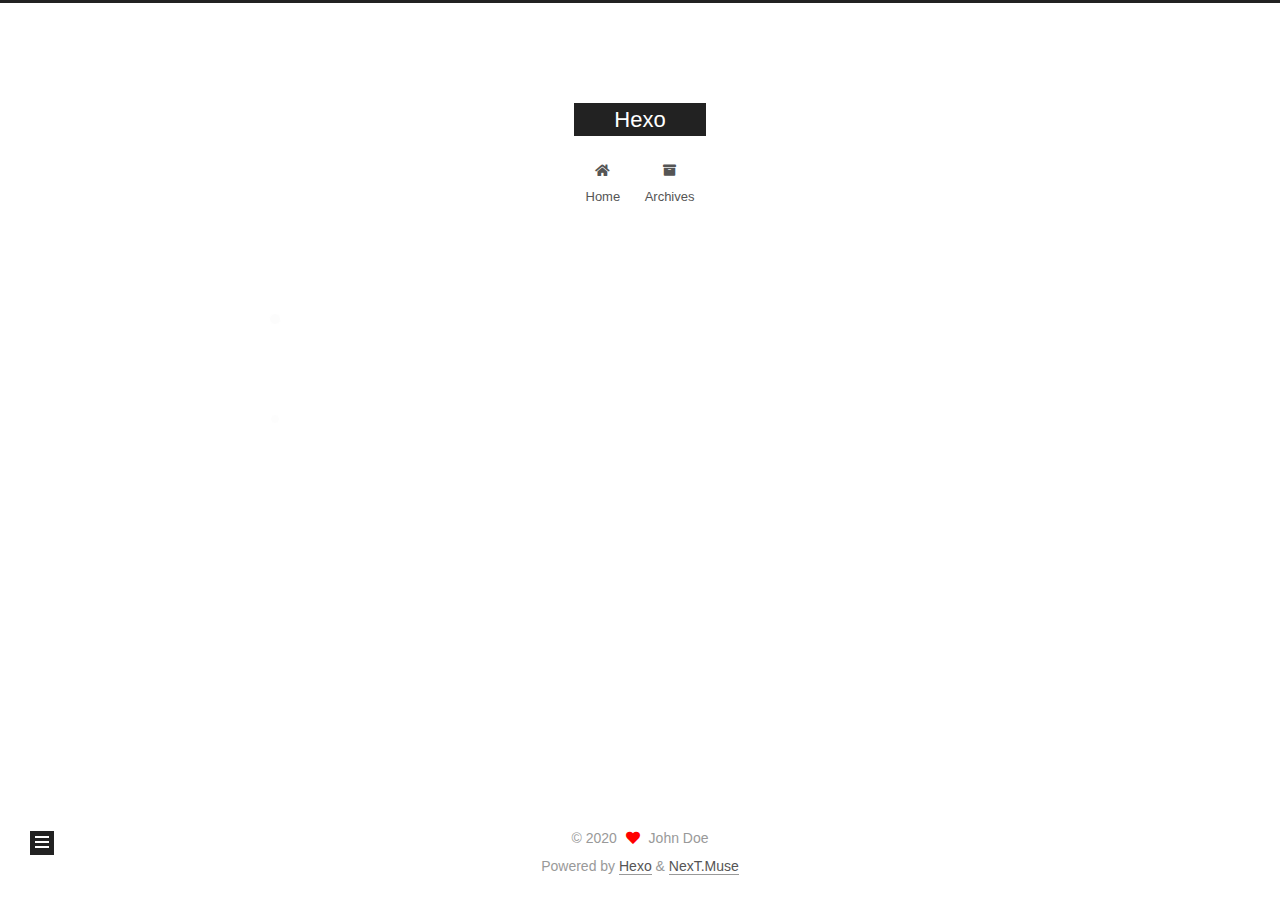
<file: tags/github/index.html>
<!DOCTYPE html>
<html lang="en">
<head>
  <meta charset="UTF-8">
<meta name="viewport" content="width=device-width, initial-scale=1, maximum-scale=2">
<meta name="theme-color" content="#222">
<meta name="generator" content="Hexo 5.2.0">
  <link rel="apple-touch-icon" sizes="180x180" href="/images/apple-touch-icon-next.png">
  <link rel="icon" type="image/png" sizes="32x32" href="/images/favicon-32x32-next.png">
  <link rel="icon" type="image/png" sizes="16x16" href="/images/favicon-16x16-next.png">
  <link rel="mask-icon" href="/images/logo.svg" color="#222">

<link rel="stylesheet" href="/css/main.css">


<link rel="stylesheet" href="/lib/font-awesome/css/all.min.css">

<script id="hexo-configurations">
    var NexT = window.NexT || {};
    var CONFIG = {"hostname":"choisuhyeok1255.github.io","root":"/","scheme":"Muse","version":"7.8.0","exturl":false,"sidebar":{"position":"left","display":"post","padding":18,"offset":12,"onmobile":false},"copycode":{"enable":false,"show_result":false,"style":null},"back2top":{"enable":true,"sidebar":false,"scrollpercent":false},"bookmark":{"enable":false,"color":"#222","save":"auto"},"fancybox":false,"mediumzoom":false,"lazyload":false,"pangu":false,"comments":{"style":"tabs","active":null,"storage":true,"lazyload":false,"nav":null},"algolia":{"hits":{"per_page":10},"labels":{"input_placeholder":"Search for Posts","hits_empty":"We didn't find any results for the search: ${query}","hits_stats":"${hits} results found in ${time} ms"}},"localsearch":{"enable":false,"trigger":"auto","top_n_per_article":1,"unescape":false,"preload":false},"motion":{"enable":true,"async":false,"transition":{"post_block":"fadeIn","post_header":"slideDownIn","post_body":"slideDownIn","coll_header":"slideLeftIn","sidebar":"slideUpIn"}}};
  </script>

  <meta property="og:type" content="website">
<meta property="og:title" content="Hexo">
<meta property="og:url" content="https://choisuhyeok1255.github.io/tags/github/index.html">
<meta property="og:site_name" content="Hexo">
<meta property="og:locale" content="en_US">
<meta property="article:author" content="John Doe">
<meta name="twitter:card" content="summary">

<link rel="canonical" href="https://choisuhyeok1255.github.io/tags/github/">


<script id="page-configurations">
  // https://hexo.io/docs/variables.html
  CONFIG.page = {
    sidebar: "",
    isHome : false,
    isPost : false,
    lang   : 'en'
  };
</script>

  <title>Tag: github | Hexo</title>
  






  <noscript>
  <style>
  .use-motion .brand,
  .use-motion .menu-item,
  .sidebar-inner,
  .use-motion .post-block,
  .use-motion .pagination,
  .use-motion .comments,
  .use-motion .post-header,
  .use-motion .post-body,
  .use-motion .collection-header { opacity: initial; }

  .use-motion .site-title,
  .use-motion .site-subtitle {
    opacity: initial;
    top: initial;
  }

  .use-motion .logo-line-before i { left: initial; }
  .use-motion .logo-line-after i { right: initial; }
  </style>
</noscript>

</head>

<body itemscope itemtype="http://schema.org/WebPage">
  <div class="container use-motion">
    <div class="headband"></div>

    <header class="header" itemscope itemtype="http://schema.org/WPHeader">
      <div class="header-inner"><div class="site-brand-container">
  <div class="site-nav-toggle">
    <div class="toggle" aria-label="Toggle navigation bar">
      <span class="toggle-line toggle-line-first"></span>
      <span class="toggle-line toggle-line-middle"></span>
      <span class="toggle-line toggle-line-last"></span>
    </div>
  </div>

  <div class="site-meta">

    <a href="/" class="brand" rel="start">
      <span class="logo-line-before"><i></i></span>
      <h1 class="site-title">Hexo</h1>
      <span class="logo-line-after"><i></i></span>
    </a>
  </div>

  <div class="site-nav-right">
    <div class="toggle popup-trigger">
    </div>
  </div>
</div>




<nav class="site-nav">
  <ul id="menu" class="main-menu menu">
        <li class="menu-item menu-item-home">

    <a href="/" rel="section"><i class="fa fa-home fa-fw"></i>Home</a>

  </li>
        <li class="menu-item menu-item-archives">

    <a href="/archives/" rel="section"><i class="fa fa-archive fa-fw"></i>Archives</a>

  </li>
  </ul>
</nav>




</div>
    </header>

    
  <div class="back-to-top">
    <i class="fa fa-arrow-up"></i>
    <span>0%</span>
  </div>


    <main class="main">
      <div class="main-inner">
        <div class="content-wrap">
          

          <div class="content tag">
            

  
  
  
  <div class="post-block">
    <div class="posts-collapse">
      <div class="collection-title">
        <h2 class="collection-header">github
          <small>Tag</small>
        </h2>
      </div>

      
    <div class="collection-year">
      <span class="collection-header">2020</span>
    </div>

  <article itemscope itemtype="http://schema.org/Article">
    <header class="post-header">

      <div class="post-meta">
        <time itemprop="dateCreated"
              datetime="2020-10-16T16:31:03+09:00"
              content="2020-10-16">
          10-16
        </time>
      </div>

      <div class="post-title">
          <a class="post-title-link" href="/2020/10/16/My-First-github-Pages/" itemprop="url">
            <span itemprop="name">My First github Pages</span>
          </a>
      </div>

    </header>
  </article>

    </div>
  </div>
  
  
  

  



          </div>
          

<script>
  window.addEventListener('tabs:register', () => {
    let { activeClass } = CONFIG.comments;
    if (CONFIG.comments.storage) {
      activeClass = localStorage.getItem('comments_active') || activeClass;
    }
    if (activeClass) {
      let activeTab = document.querySelector(`a[href="#comment-${activeClass}"]`);
      if (activeTab) {
        activeTab.click();
      }
    }
  });
  if (CONFIG.comments.storage) {
    window.addEventListener('tabs:click', event => {
      if (!event.target.matches('.tabs-comment .tab-content .tab-pane')) return;
      let commentClass = event.target.classList[1];
      localStorage.setItem('comments_active', commentClass);
    });
  }
</script>

        </div>
          
  
  <div class="toggle sidebar-toggle">
    <span class="toggle-line toggle-line-first"></span>
    <span class="toggle-line toggle-line-middle"></span>
    <span class="toggle-line toggle-line-last"></span>
  </div>

  <aside class="sidebar">
    <div class="sidebar-inner">

      <ul class="sidebar-nav motion-element">
        <li class="sidebar-nav-toc">
          Table of Contents
        </li>
        <li class="sidebar-nav-overview">
          Overview
        </li>
      </ul>

      <!--noindex-->
      <div class="post-toc-wrap sidebar-panel">
      </div>
      <!--/noindex-->

      <div class="site-overview-wrap sidebar-panel">
        <div class="site-author motion-element" itemprop="author" itemscope itemtype="http://schema.org/Person">
  <p class="site-author-name" itemprop="name">John Doe</p>
  <div class="site-description" itemprop="description"></div>
</div>
<div class="site-state-wrap motion-element">
  <nav class="site-state">
      <div class="site-state-item site-state-posts">
          <a href="/archives/">
        
          <span class="site-state-item-count">2</span>
          <span class="site-state-item-name">posts</span>
        </a>
      </div>
      <div class="site-state-item site-state-categories">
        <span class="site-state-item-count">2</span>
        <span class="site-state-item-name">categories</span>
      </div>
      <div class="site-state-item site-state-tags">
        <span class="site-state-item-count">4</span>
        <span class="site-state-item-name">tags</span>
      </div>
  </nav>
</div>



      </div>

    </div>
  </aside>
  <div id="sidebar-dimmer"></div>


      </div>
    </main>

    <footer class="footer">
      <div class="footer-inner">
        

        

<div class="copyright">
  
  &copy; 
  <span itemprop="copyrightYear">2020</span>
  <span class="with-love">
    <i class="fa fa-heart"></i>
  </span>
  <span class="author" itemprop="copyrightHolder">John Doe</span>
</div>
  <div class="powered-by">Powered by <a href="https://hexo.io/" class="theme-link" rel="noopener" target="_blank">Hexo</a> & <a href="https://muse.theme-next.org/" class="theme-link" rel="noopener" target="_blank">NexT.Muse</a>
  </div>

        








      </div>
    </footer>
  </div>

  
  <script src="/lib/anime.min.js"></script>
  <script src="/lib/velocity/velocity.min.js"></script>
  <script src="/lib/velocity/velocity.ui.min.js"></script>

<script src="/js/utils.js"></script>

<script src="/js/motion.js"></script>


<script src="/js/schemes/muse.js"></script>


<script src="/js/next-boot.js"></script>




  















  

  

</body>
</html>
</file>
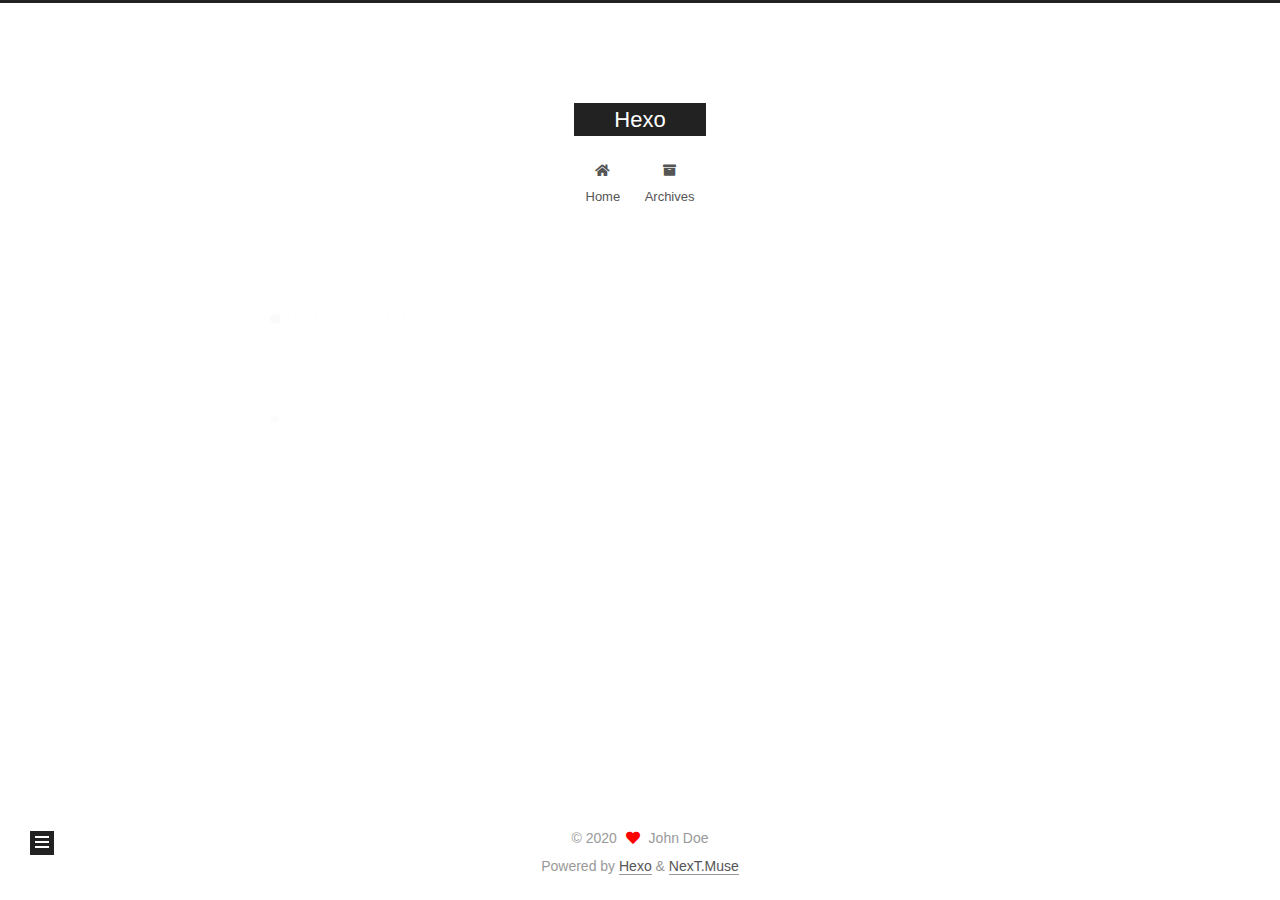
<file: tags/hello-world/index.html>
<!DOCTYPE html>
<html lang="en">
<head>
  <meta charset="UTF-8">
<meta name="viewport" content="width=device-width, initial-scale=1, maximum-scale=2">
<meta name="theme-color" content="#222">
<meta name="generator" content="Hexo 5.2.0">
  <link rel="apple-touch-icon" sizes="180x180" href="/images/apple-touch-icon-next.png">
  <link rel="icon" type="image/png" sizes="32x32" href="/images/favicon-32x32-next.png">
  <link rel="icon" type="image/png" sizes="16x16" href="/images/favicon-16x16-next.png">
  <link rel="mask-icon" href="/images/logo.svg" color="#222">

<link rel="stylesheet" href="/css/main.css">


<link rel="stylesheet" href="/lib/font-awesome/css/all.min.css">

<script id="hexo-configurations">
    var NexT = window.NexT || {};
    var CONFIG = {"hostname":"choisuhyeok1255.github.io","root":"/","scheme":"Muse","version":"7.8.0","exturl":false,"sidebar":{"position":"left","display":"post","padding":18,"offset":12,"onmobile":false},"copycode":{"enable":false,"show_result":false,"style":null},"back2top":{"enable":true,"sidebar":false,"scrollpercent":false},"bookmark":{"enable":false,"color":"#222","save":"auto"},"fancybox":false,"mediumzoom":false,"lazyload":false,"pangu":false,"comments":{"style":"tabs","active":null,"storage":true,"lazyload":false,"nav":null},"algolia":{"hits":{"per_page":10},"labels":{"input_placeholder":"Search for Posts","hits_empty":"We didn't find any results for the search: ${query}","hits_stats":"${hits} results found in ${time} ms"}},"localsearch":{"enable":false,"trigger":"auto","top_n_per_article":1,"unescape":false,"preload":false},"motion":{"enable":true,"async":false,"transition":{"post_block":"fadeIn","post_header":"slideDownIn","post_body":"slideDownIn","coll_header":"slideLeftIn","sidebar":"slideUpIn"}}};
  </script>

  <meta property="og:type" content="website">
<meta property="og:title" content="Hexo">
<meta property="og:url" content="https://choisuhyeok1255.github.io/tags/hello-world/index.html">
<meta property="og:site_name" content="Hexo">
<meta property="og:locale" content="en_US">
<meta property="article:author" content="John Doe">
<meta name="twitter:card" content="summary">

<link rel="canonical" href="https://choisuhyeok1255.github.io/tags/hello-world/">


<script id="page-configurations">
  // https://hexo.io/docs/variables.html
  CONFIG.page = {
    sidebar: "",
    isHome : false,
    isPost : false,
    lang   : 'en'
  };
</script>

  <title>Tag: hello world | Hexo</title>
  






  <noscript>
  <style>
  .use-motion .brand,
  .use-motion .menu-item,
  .sidebar-inner,
  .use-motion .post-block,
  .use-motion .pagination,
  .use-motion .comments,
  .use-motion .post-header,
  .use-motion .post-body,
  .use-motion .collection-header { opacity: initial; }

  .use-motion .site-title,
  .use-motion .site-subtitle {
    opacity: initial;
    top: initial;
  }

  .use-motion .logo-line-before i { left: initial; }
  .use-motion .logo-line-after i { right: initial; }
  </style>
</noscript>

</head>

<body itemscope itemtype="http://schema.org/WebPage">
  <div class="container use-motion">
    <div class="headband"></div>

    <header class="header" itemscope itemtype="http://schema.org/WPHeader">
      <div class="header-inner"><div class="site-brand-container">
  <div class="site-nav-toggle">
    <div class="toggle" aria-label="Toggle navigation bar">
      <span class="toggle-line toggle-line-first"></span>
      <span class="toggle-line toggle-line-middle"></span>
      <span class="toggle-line toggle-line-last"></span>
    </div>
  </div>

  <div class="site-meta">

    <a href="/" class="brand" rel="start">
      <span class="logo-line-before"><i></i></span>
      <h1 class="site-title">Hexo</h1>
      <span class="logo-line-after"><i></i></span>
    </a>
  </div>

  <div class="site-nav-right">
    <div class="toggle popup-trigger">
    </div>
  </div>
</div>




<nav class="site-nav">
  <ul id="menu" class="main-menu menu">
        <li class="menu-item menu-item-home">

    <a href="/" rel="section"><i class="fa fa-home fa-fw"></i>Home</a>

  </li>
        <li class="menu-item menu-item-archives">

    <a href="/archives/" rel="section"><i class="fa fa-archive fa-fw"></i>Archives</a>

  </li>
  </ul>
</nav>




</div>
    </header>

    
  <div class="back-to-top">
    <i class="fa fa-arrow-up"></i>
    <span>0%</span>
  </div>


    <main class="main">
      <div class="main-inner">
        <div class="content-wrap">
          

          <div class="content tag">
            

  
  
  
  <div class="post-block">
    <div class="posts-collapse">
      <div class="collection-title">
        <h2 class="collection-header">hello world
          <small>Tag</small>
        </h2>
      </div>

      
    <div class="collection-year">
      <span class="collection-header">2020</span>
    </div>

  <article itemscope itemtype="http://schema.org/Article">
    <header class="post-header">

      <div class="post-meta">
        <time itemprop="dateCreated"
              datetime="2020-10-16T16:31:03+09:00"
              content="2020-10-16">
          10-16
        </time>
      </div>

      <div class="post-title">
          <a class="post-title-link" href="/2020/10/16/My-First-github-Pages/" itemprop="url">
            <span itemprop="name">My First github Pages</span>
          </a>
      </div>

    </header>
  </article>

    </div>
  </div>
  
  
  

  



          </div>
          

<script>
  window.addEventListener('tabs:register', () => {
    let { activeClass } = CONFIG.comments;
    if (CONFIG.comments.storage) {
      activeClass = localStorage.getItem('comments_active') || activeClass;
    }
    if (activeClass) {
      let activeTab = document.querySelector(`a[href="#comment-${activeClass}"]`);
      if (activeTab) {
        activeTab.click();
      }
    }
  });
  if (CONFIG.comments.storage) {
    window.addEventListener('tabs:click', event => {
      if (!event.target.matches('.tabs-comment .tab-content .tab-pane')) return;
      let commentClass = event.target.classList[1];
      localStorage.setItem('comments_active', commentClass);
    });
  }
</script>

        </div>
          
  
  <div class="toggle sidebar-toggle">
    <span class="toggle-line toggle-line-first"></span>
    <span class="toggle-line toggle-line-middle"></span>
    <span class="toggle-line toggle-line-last"></span>
  </div>

  <aside class="sidebar">
    <div class="sidebar-inner">

      <ul class="sidebar-nav motion-element">
        <li class="sidebar-nav-toc">
          Table of Contents
        </li>
        <li class="sidebar-nav-overview">
          Overview
        </li>
      </ul>

      <!--noindex-->
      <div class="post-toc-wrap sidebar-panel">
      </div>
      <!--/noindex-->

      <div class="site-overview-wrap sidebar-panel">
        <div class="site-author motion-element" itemprop="author" itemscope itemtype="http://schema.org/Person">
  <p class="site-author-name" itemprop="name">John Doe</p>
  <div class="site-description" itemprop="description"></div>
</div>
<div class="site-state-wrap motion-element">
  <nav class="site-state">
      <div class="site-state-item site-state-posts">
          <a href="/archives/">
        
          <span class="site-state-item-count">2</span>
          <span class="site-state-item-name">posts</span>
        </a>
      </div>
      <div class="site-state-item site-state-categories">
        <span class="site-state-item-count">2</span>
        <span class="site-state-item-name">categories</span>
      </div>
      <div class="site-state-item site-state-tags">
        <span class="site-state-item-count">4</span>
        <span class="site-state-item-name">tags</span>
      </div>
  </nav>
</div>



      </div>

    </div>
  </aside>
  <div id="sidebar-dimmer"></div>


      </div>
    </main>

    <footer class="footer">
      <div class="footer-inner">
        

        

<div class="copyright">
  
  &copy; 
  <span itemprop="copyrightYear">2020</span>
  <span class="with-love">
    <i class="fa fa-heart"></i>
  </span>
  <span class="author" itemprop="copyrightHolder">John Doe</span>
</div>
  <div class="powered-by">Powered by <a href="https://hexo.io/" class="theme-link" rel="noopener" target="_blank">Hexo</a> & <a href="https://muse.theme-next.org/" class="theme-link" rel="noopener" target="_blank">NexT.Muse</a>
  </div>

        








      </div>
    </footer>
  </div>

  
  <script src="/lib/anime.min.js"></script>
  <script src="/lib/velocity/velocity.min.js"></script>
  <script src="/lib/velocity/velocity.ui.min.js"></script>

<script src="/js/utils.js"></script>

<script src="/js/motion.js"></script>


<script src="/js/schemes/muse.js"></script>


<script src="/js/next-boot.js"></script>




  















  

  

</body>
</html>
</file>
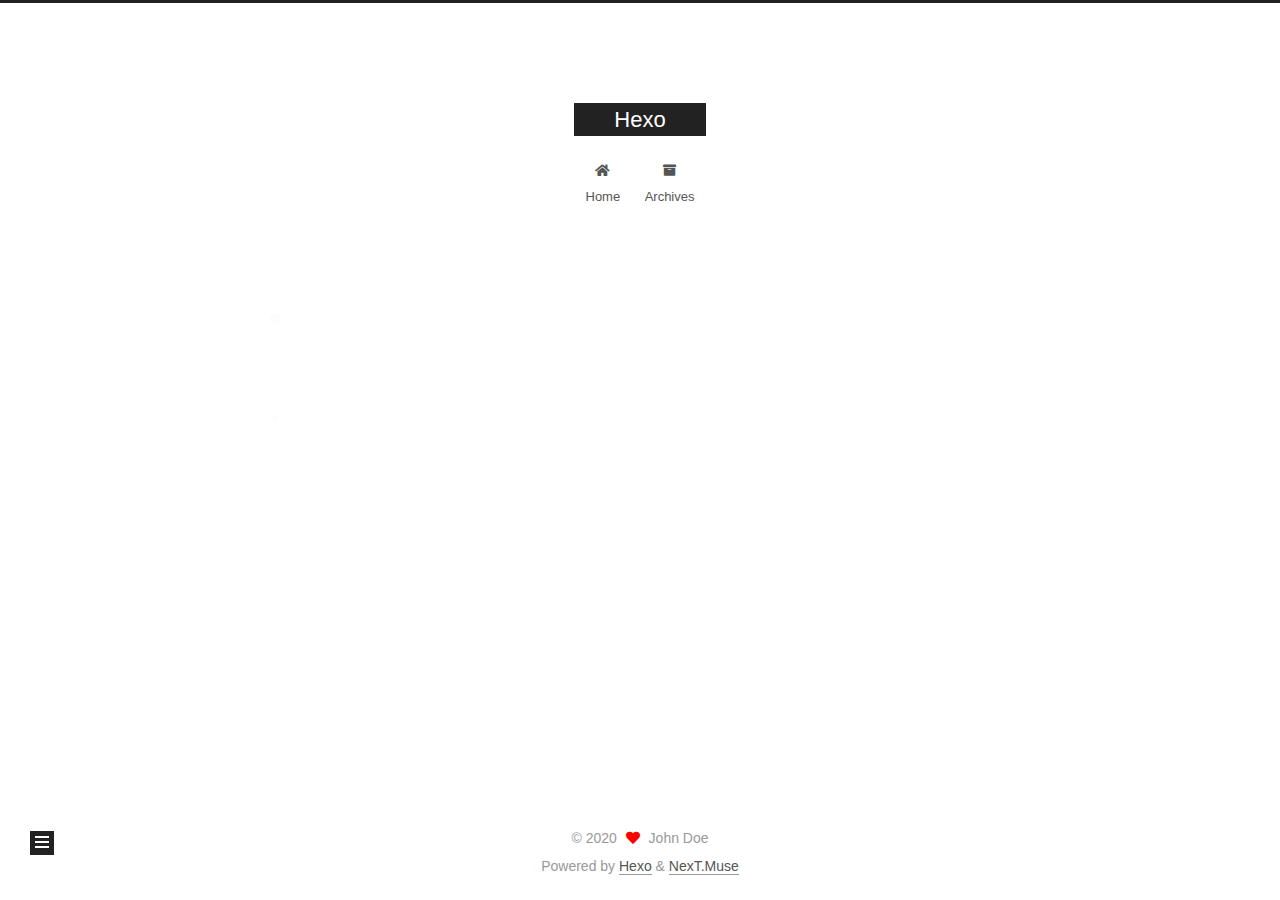
<file: tags/hexo/index.html>
<!DOCTYPE html>
<html lang="en">
<head>
  <meta charset="UTF-8">
<meta name="viewport" content="width=device-width, initial-scale=1, maximum-scale=2">
<meta name="theme-color" content="#222">
<meta name="generator" content="Hexo 5.2.0">
  <link rel="apple-touch-icon" sizes="180x180" href="/images/apple-touch-icon-next.png">
  <link rel="icon" type="image/png" sizes="32x32" href="/images/favicon-32x32-next.png">
  <link rel="icon" type="image/png" sizes="16x16" href="/images/favicon-16x16-next.png">
  <link rel="mask-icon" href="/images/logo.svg" color="#222">

<link rel="stylesheet" href="/css/main.css">


<link rel="stylesheet" href="/lib/font-awesome/css/all.min.css">

<script id="hexo-configurations">
    var NexT = window.NexT || {};
    var CONFIG = {"hostname":"choisuhyeok1255.github.io","root":"/","scheme":"Muse","version":"7.8.0","exturl":false,"sidebar":{"position":"left","display":"post","padding":18,"offset":12,"onmobile":false},"copycode":{"enable":false,"show_result":false,"style":null},"back2top":{"enable":true,"sidebar":false,"scrollpercent":false},"bookmark":{"enable":false,"color":"#222","save":"auto"},"fancybox":false,"mediumzoom":false,"lazyload":false,"pangu":false,"comments":{"style":"tabs","active":null,"storage":true,"lazyload":false,"nav":null},"algolia":{"hits":{"per_page":10},"labels":{"input_placeholder":"Search for Posts","hits_empty":"We didn't find any results for the search: ${query}","hits_stats":"${hits} results found in ${time} ms"}},"localsearch":{"enable":false,"trigger":"auto","top_n_per_article":1,"unescape":false,"preload":false},"motion":{"enable":true,"async":false,"transition":{"post_block":"fadeIn","post_header":"slideDownIn","post_body":"slideDownIn","coll_header":"slideLeftIn","sidebar":"slideUpIn"}}};
  </script>

  <meta property="og:type" content="website">
<meta property="og:title" content="Hexo">
<meta property="og:url" content="https://choisuhyeok1255.github.io/tags/hexo/index.html">
<meta property="og:site_name" content="Hexo">
<meta property="og:locale" content="en_US">
<meta property="article:author" content="John Doe">
<meta name="twitter:card" content="summary">

<link rel="canonical" href="https://choisuhyeok1255.github.io/tags/hexo/">


<script id="page-configurations">
  // https://hexo.io/docs/variables.html
  CONFIG.page = {
    sidebar: "",
    isHome : false,
    isPost : false,
    lang   : 'en'
  };
</script>

  <title>Tag: hexo | Hexo</title>
  






  <noscript>
  <style>
  .use-motion .brand,
  .use-motion .menu-item,
  .sidebar-inner,
  .use-motion .post-block,
  .use-motion .pagination,
  .use-motion .comments,
  .use-motion .post-header,
  .use-motion .post-body,
  .use-motion .collection-header { opacity: initial; }

  .use-motion .site-title,
  .use-motion .site-subtitle {
    opacity: initial;
    top: initial;
  }

  .use-motion .logo-line-before i { left: initial; }
  .use-motion .logo-line-after i { right: initial; }
  </style>
</noscript>

</head>

<body itemscope itemtype="http://schema.org/WebPage">
  <div class="container use-motion">
    <div class="headband"></div>

    <header class="header" itemscope itemtype="http://schema.org/WPHeader">
      <div class="header-inner"><div class="site-brand-container">
  <div class="site-nav-toggle">
    <div class="toggle" aria-label="Toggle navigation bar">
      <span class="toggle-line toggle-line-first"></span>
      <span class="toggle-line toggle-line-middle"></span>
      <span class="toggle-line toggle-line-last"></span>
    </div>
  </div>

  <div class="site-meta">

    <a href="/" class="brand" rel="start">
      <span class="logo-line-before"><i></i></span>
      <h1 class="site-title">Hexo</h1>
      <span class="logo-line-after"><i></i></span>
    </a>
  </div>

  <div class="site-nav-right">
    <div class="toggle popup-trigger">
    </div>
  </div>
</div>




<nav class="site-nav">
  <ul id="menu" class="main-menu menu">
        <li class="menu-item menu-item-home">

    <a href="/" rel="section"><i class="fa fa-home fa-fw"></i>Home</a>

  </li>
        <li class="menu-item menu-item-archives">

    <a href="/archives/" rel="section"><i class="fa fa-archive fa-fw"></i>Archives</a>

  </li>
  </ul>
</nav>




</div>
    </header>

    
  <div class="back-to-top">
    <i class="fa fa-arrow-up"></i>
    <span>0%</span>
  </div>


    <main class="main">
      <div class="main-inner">
        <div class="content-wrap">
          

          <div class="content tag">
            

  
  
  
  <div class="post-block">
    <div class="posts-collapse">
      <div class="collection-title">
        <h2 class="collection-header">hexo
          <small>Tag</small>
        </h2>
      </div>

      
    <div class="collection-year">
      <span class="collection-header">2020</span>
    </div>

  <article itemscope itemtype="http://schema.org/Article">
    <header class="post-header">

      <div class="post-meta">
        <time itemprop="dateCreated"
              datetime="2020-10-16T16:31:03+09:00"
              content="2020-10-16">
          10-16
        </time>
      </div>

      <div class="post-title">
          <a class="post-title-link" href="/2020/10/16/My-First-github-Pages/" itemprop="url">
            <span itemprop="name">My First github Pages</span>
          </a>
      </div>

    </header>
  </article>

    </div>
  </div>
  
  
  

  



          </div>
          

<script>
  window.addEventListener('tabs:register', () => {
    let { activeClass } = CONFIG.comments;
    if (CONFIG.comments.storage) {
      activeClass = localStorage.getItem('comments_active') || activeClass;
    }
    if (activeClass) {
      let activeTab = document.querySelector(`a[href="#comment-${activeClass}"]`);
      if (activeTab) {
        activeTab.click();
      }
    }
  });
  if (CONFIG.comments.storage) {
    window.addEventListener('tabs:click', event => {
      if (!event.target.matches('.tabs-comment .tab-content .tab-pane')) return;
      let commentClass = event.target.classList[1];
      localStorage.setItem('comments_active', commentClass);
    });
  }
</script>

        </div>
          
  
  <div class="toggle sidebar-toggle">
    <span class="toggle-line toggle-line-first"></span>
    <span class="toggle-line toggle-line-middle"></span>
    <span class="toggle-line toggle-line-last"></span>
  </div>

  <aside class="sidebar">
    <div class="sidebar-inner">

      <ul class="sidebar-nav motion-element">
        <li class="sidebar-nav-toc">
          Table of Contents
        </li>
        <li class="sidebar-nav-overview">
          Overview
        </li>
      </ul>

      <!--noindex-->
      <div class="post-toc-wrap sidebar-panel">
      </div>
      <!--/noindex-->

      <div class="site-overview-wrap sidebar-panel">
        <div class="site-author motion-element" itemprop="author" itemscope itemtype="http://schema.org/Person">
  <p class="site-author-name" itemprop="name">John Doe</p>
  <div class="site-description" itemprop="description"></div>
</div>
<div class="site-state-wrap motion-element">
  <nav class="site-state">
      <div class="site-state-item site-state-posts">
          <a href="/archives/">
        
          <span class="site-state-item-count">2</span>
          <span class="site-state-item-name">posts</span>
        </a>
      </div>
      <div class="site-state-item site-state-categories">
        <span class="site-state-item-count">2</span>
        <span class="site-state-item-name">categories</span>
      </div>
      <div class="site-state-item site-state-tags">
        <span class="site-state-item-count">4</span>
        <span class="site-state-item-name">tags</span>
      </div>
  </nav>
</div>



      </div>

    </div>
  </aside>
  <div id="sidebar-dimmer"></div>


      </div>
    </main>

    <footer class="footer">
      <div class="footer-inner">
        

        

<div class="copyright">
  
  &copy; 
  <span itemprop="copyrightYear">2020</span>
  <span class="with-love">
    <i class="fa fa-heart"></i>
  </span>
  <span class="author" itemprop="copyrightHolder">John Doe</span>
</div>
  <div class="powered-by">Powered by <a href="https://hexo.io/" class="theme-link" rel="noopener" target="_blank">Hexo</a> & <a href="https://muse.theme-next.org/" class="theme-link" rel="noopener" target="_blank">NexT.Muse</a>
  </div>

        








      </div>
    </footer>
  </div>

  
  <script src="/lib/anime.min.js"></script>
  <script src="/lib/velocity/velocity.min.js"></script>
  <script src="/lib/velocity/velocity.ui.min.js"></script>

<script src="/js/utils.js"></script>

<script src="/js/motion.js"></script>


<script src="/js/schemes/muse.js"></script>


<script src="/js/next-boot.js"></script>




  















  

  

</body>
</html>
</file>
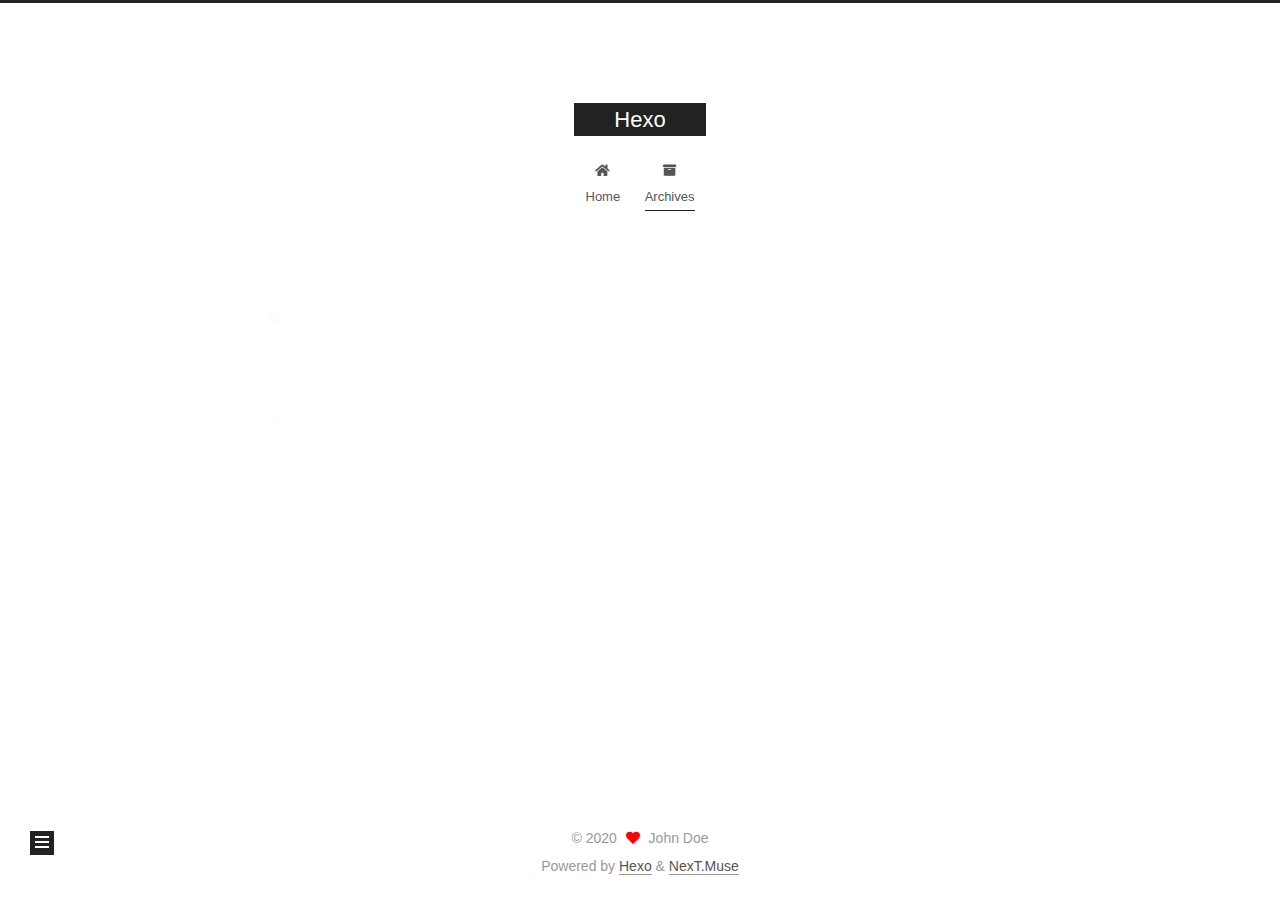
<file: archives/2020/10/index.html>
<!DOCTYPE html>
<html lang="en">
<head>
  <meta charset="UTF-8">
<meta name="viewport" content="width=device-width, initial-scale=1, maximum-scale=2">
<meta name="theme-color" content="#222">
<meta name="generator" content="Hexo 5.2.0">
  <link rel="apple-touch-icon" sizes="180x180" href="/images/apple-touch-icon-next.png">
  <link rel="icon" type="image/png" sizes="32x32" href="/images/favicon-32x32-next.png">
  <link rel="icon" type="image/png" sizes="16x16" href="/images/favicon-16x16-next.png">
  <link rel="mask-icon" href="/images/logo.svg" color="#222">

<link rel="stylesheet" href="/css/main.css">


<link rel="stylesheet" href="/lib/font-awesome/css/all.min.css">

<script id="hexo-configurations">
    var NexT = window.NexT || {};
    var CONFIG = {"hostname":"choisuhyeok1255.github.io","root":"/","scheme":"Muse","version":"7.8.0","exturl":false,"sidebar":{"position":"left","display":"post","padding":18,"offset":12,"onmobile":false},"copycode":{"enable":false,"show_result":false,"style":null},"back2top":{"enable":true,"sidebar":false,"scrollpercent":false},"bookmark":{"enable":false,"color":"#222","save":"auto"},"fancybox":false,"mediumzoom":false,"lazyload":false,"pangu":false,"comments":{"style":"tabs","active":null,"storage":true,"lazyload":false,"nav":null},"algolia":{"hits":{"per_page":10},"labels":{"input_placeholder":"Search for Posts","hits_empty":"We didn't find any results for the search: ${query}","hits_stats":"${hits} results found in ${time} ms"}},"localsearch":{"enable":false,"trigger":"auto","top_n_per_article":1,"unescape":false,"preload":false},"motion":{"enable":true,"async":false,"transition":{"post_block":"fadeIn","post_header":"slideDownIn","post_body":"slideDownIn","coll_header":"slideLeftIn","sidebar":"slideUpIn"}}};
  </script>

  <meta property="og:type" content="website">
<meta property="og:title" content="Hexo">
<meta property="og:url" content="https://choisuhyeok1255.github.io/archives/2020/10/index.html">
<meta property="og:site_name" content="Hexo">
<meta property="og:locale" content="en_US">
<meta property="article:author" content="John Doe">
<meta name="twitter:card" content="summary">

<link rel="canonical" href="https://choisuhyeok1255.github.io/archives/2020/10/">


<script id="page-configurations">
  // https://hexo.io/docs/variables.html
  CONFIG.page = {
    sidebar: "",
    isHome : false,
    isPost : false,
    lang   : 'en'
  };
</script>

  <title>Archive | Hexo</title>
  






  <noscript>
  <style>
  .use-motion .brand,
  .use-motion .menu-item,
  .sidebar-inner,
  .use-motion .post-block,
  .use-motion .pagination,
  .use-motion .comments,
  .use-motion .post-header,
  .use-motion .post-body,
  .use-motion .collection-header { opacity: initial; }

  .use-motion .site-title,
  .use-motion .site-subtitle {
    opacity: initial;
    top: initial;
  }

  .use-motion .logo-line-before i { left: initial; }
  .use-motion .logo-line-after i { right: initial; }
  </style>
</noscript>

</head>

<body itemscope itemtype="http://schema.org/WebPage">
  <div class="container use-motion">
    <div class="headband"></div>

    <header class="header" itemscope itemtype="http://schema.org/WPHeader">
      <div class="header-inner"><div class="site-brand-container">
  <div class="site-nav-toggle">
    <div class="toggle" aria-label="Toggle navigation bar">
      <span class="toggle-line toggle-line-first"></span>
      <span class="toggle-line toggle-line-middle"></span>
      <span class="toggle-line toggle-line-last"></span>
    </div>
  </div>

  <div class="site-meta">

    <a href="/" class="brand" rel="start">
      <span class="logo-line-before"><i></i></span>
      <h1 class="site-title">Hexo</h1>
      <span class="logo-line-after"><i></i></span>
    </a>
  </div>

  <div class="site-nav-right">
    <div class="toggle popup-trigger">
    </div>
  </div>
</div>




<nav class="site-nav">
  <ul id="menu" class="main-menu menu">
        <li class="menu-item menu-item-home">

    <a href="/" rel="section"><i class="fa fa-home fa-fw"></i>Home</a>

  </li>
        <li class="menu-item menu-item-archives">

    <a href="/archives/" rel="section"><i class="fa fa-archive fa-fw"></i>Archives</a>

  </li>
  </ul>
</nav>




</div>
    </header>

    
  <div class="back-to-top">
    <i class="fa fa-arrow-up"></i>
    <span>0%</span>
  </div>


    <main class="main">
      <div class="main-inner">
        <div class="content-wrap">
          

          <div class="content archive">
            

  
  
  
  <div class="post-block">
    <div class="posts-collapse">
      <div class="collection-title">
        <span class="collection-header">Um..! 2 posts in total. Keep on posting.</span>
      </div>

      
    <div class="collection-year">
      <span class="collection-header">2020</span>
    </div>

  <article itemscope itemtype="http://schema.org/Article">
    <header class="post-header">

      <div class="post-meta">
        <time itemprop="dateCreated"
              datetime="2020-10-16T16:31:03+09:00"
              content="2020-10-16">
          10-16
        </time>
      </div>

      <div class="post-title">
          <a class="post-title-link" href="/2020/10/16/My-First-github-Pages/" itemprop="url">
            <span itemprop="name">My First github Pages</span>
          </a>
      </div>

    </header>
  </article>

  <article itemscope itemtype="http://schema.org/Article">
    <header class="post-header">

      <div class="post-meta">
        <time itemprop="dateCreated"
              datetime="2020-10-16T16:23:47+09:00"
              content="2020-10-16">
          10-16
        </time>
      </div>

      <div class="post-title">
          <a class="post-title-link" href="/2020/10/16/hello-world/" itemprop="url">
            <span itemprop="name">Hello World</span>
          </a>
      </div>

    </header>
  </article>


    </div>
  </div>
  
  
  

  



          </div>
          

<script>
  window.addEventListener('tabs:register', () => {
    let { activeClass } = CONFIG.comments;
    if (CONFIG.comments.storage) {
      activeClass = localStorage.getItem('comments_active') || activeClass;
    }
    if (activeClass) {
      let activeTab = document.querySelector(`a[href="#comment-${activeClass}"]`);
      if (activeTab) {
        activeTab.click();
      }
    }
  });
  if (CONFIG.comments.storage) {
    window.addEventListener('tabs:click', event => {
      if (!event.target.matches('.tabs-comment .tab-content .tab-pane')) return;
      let commentClass = event.target.classList[1];
      localStorage.setItem('comments_active', commentClass);
    });
  }
</script>

        </div>
          
  
  <div class="toggle sidebar-toggle">
    <span class="toggle-line toggle-line-first"></span>
    <span class="toggle-line toggle-line-middle"></span>
    <span class="toggle-line toggle-line-last"></span>
  </div>

  <aside class="sidebar">
    <div class="sidebar-inner">

      <ul class="sidebar-nav motion-element">
        <li class="sidebar-nav-toc">
          Table of Contents
        </li>
        <li class="sidebar-nav-overview">
          Overview
        </li>
      </ul>

      <!--noindex-->
      <div class="post-toc-wrap sidebar-panel">
      </div>
      <!--/noindex-->

      <div class="site-overview-wrap sidebar-panel">
        <div class="site-author motion-element" itemprop="author" itemscope itemtype="http://schema.org/Person">
  <p class="site-author-name" itemprop="name">John Doe</p>
  <div class="site-description" itemprop="description"></div>
</div>
<div class="site-state-wrap motion-element">
  <nav class="site-state">
      <div class="site-state-item site-state-posts">
          <a href="/archives/">
        
          <span class="site-state-item-count">2</span>
          <span class="site-state-item-name">posts</span>
        </a>
      </div>
      <div class="site-state-item site-state-categories">
        <span class="site-state-item-count">2</span>
        <span class="site-state-item-name">categories</span>
      </div>
      <div class="site-state-item site-state-tags">
        <span class="site-state-item-count">4</span>
        <span class="site-state-item-name">tags</span>
      </div>
  </nav>
</div>



      </div>

    </div>
  </aside>
  <div id="sidebar-dimmer"></div>


      </div>
    </main>

    <footer class="footer">
      <div class="footer-inner">
        

        

<div class="copyright">
  
  &copy; 
  <span itemprop="copyrightYear">2020</span>
  <span class="with-love">
    <i class="fa fa-heart"></i>
  </span>
  <span class="author" itemprop="copyrightHolder">John Doe</span>
</div>
  <div class="powered-by">Powered by <a href="https://hexo.io/" class="theme-link" rel="noopener" target="_blank">Hexo</a> & <a href="https://muse.theme-next.org/" class="theme-link" rel="noopener" target="_blank">NexT.Muse</a>
  </div>

        








      </div>
    </footer>
  </div>

  
  <script src="/lib/anime.min.js"></script>
  <script src="/lib/velocity/velocity.min.js"></script>
  <script src="/lib/velocity/velocity.ui.min.js"></script>

<script src="/js/utils.js"></script>

<script src="/js/motion.js"></script>


<script src="/js/schemes/muse.js"></script>


<script src="/js/next-boot.js"></script>




  















  

  

</body>
</html>
</file>
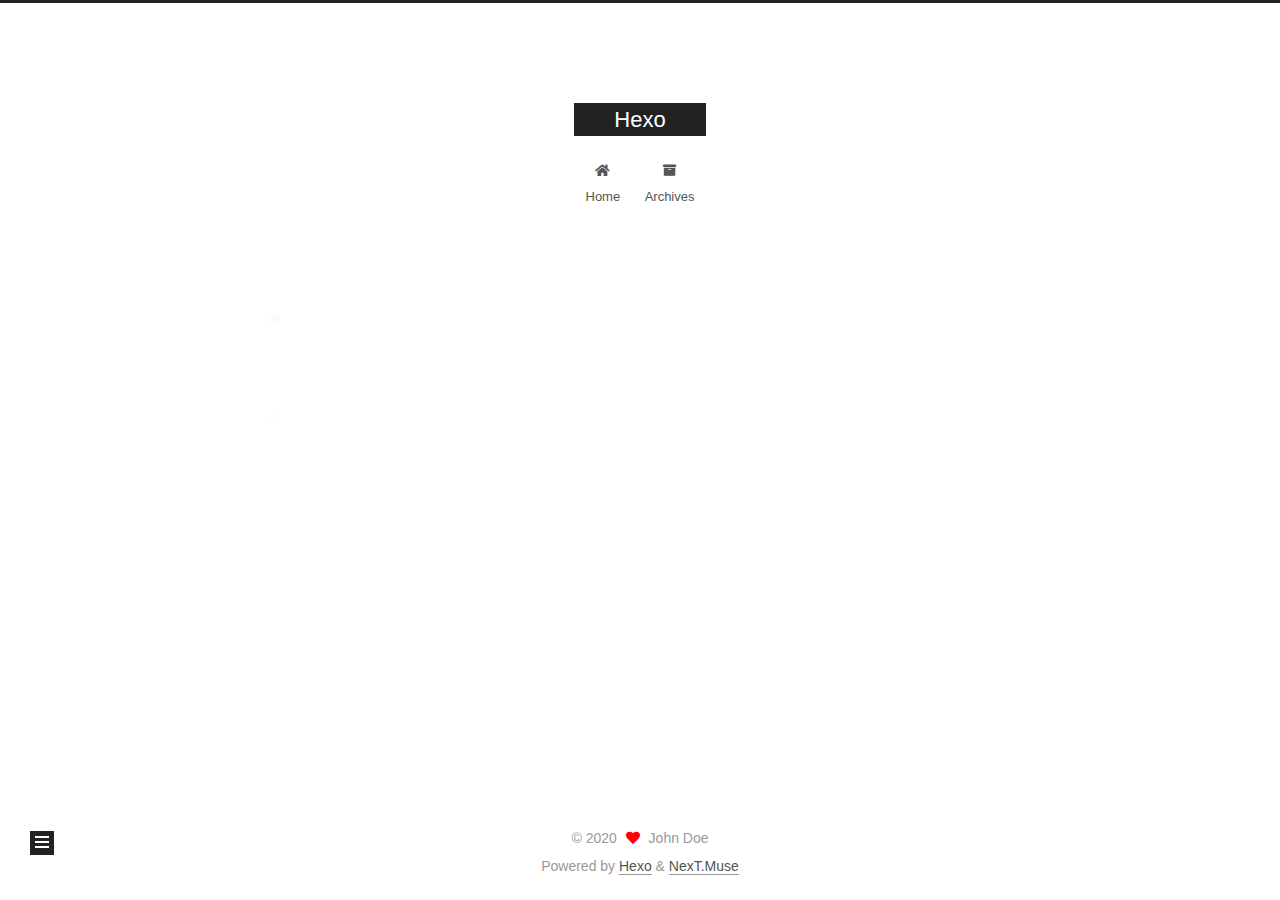
<file: categories/dev/writing/index.html>
<!DOCTYPE html>
<html lang="en">
<head>
  <meta charset="UTF-8">
<meta name="viewport" content="width=device-width, initial-scale=1, maximum-scale=2">
<meta name="theme-color" content="#222">
<meta name="generator" content="Hexo 5.2.0">
  <link rel="apple-touch-icon" sizes="180x180" href="/images/apple-touch-icon-next.png">
  <link rel="icon" type="image/png" sizes="32x32" href="/images/favicon-32x32-next.png">
  <link rel="icon" type="image/png" sizes="16x16" href="/images/favicon-16x16-next.png">
  <link rel="mask-icon" href="/images/logo.svg" color="#222">

<link rel="stylesheet" href="/css/main.css">


<link rel="stylesheet" href="/lib/font-awesome/css/all.min.css">

<script id="hexo-configurations">
    var NexT = window.NexT || {};
    var CONFIG = {"hostname":"choisuhyeok1255.github.io","root":"/","scheme":"Muse","version":"7.8.0","exturl":false,"sidebar":{"position":"left","display":"post","padding":18,"offset":12,"onmobile":false},"copycode":{"enable":false,"show_result":false,"style":null},"back2top":{"enable":true,"sidebar":false,"scrollpercent":false},"bookmark":{"enable":false,"color":"#222","save":"auto"},"fancybox":false,"mediumzoom":false,"lazyload":false,"pangu":false,"comments":{"style":"tabs","active":null,"storage":true,"lazyload":false,"nav":null},"algolia":{"hits":{"per_page":10},"labels":{"input_placeholder":"Search for Posts","hits_empty":"We didn't find any results for the search: ${query}","hits_stats":"${hits} results found in ${time} ms"}},"localsearch":{"enable":false,"trigger":"auto","top_n_per_article":1,"unescape":false,"preload":false},"motion":{"enable":true,"async":false,"transition":{"post_block":"fadeIn","post_header":"slideDownIn","post_body":"slideDownIn","coll_header":"slideLeftIn","sidebar":"slideUpIn"}}};
  </script>

  <meta property="og:type" content="website">
<meta property="og:title" content="Hexo">
<meta property="og:url" content="https://choisuhyeok1255.github.io/categories/dev/writing/index.html">
<meta property="og:site_name" content="Hexo">
<meta property="og:locale" content="en_US">
<meta property="article:author" content="John Doe">
<meta name="twitter:card" content="summary">

<link rel="canonical" href="https://choisuhyeok1255.github.io/categories/dev/writing/">


<script id="page-configurations">
  // https://hexo.io/docs/variables.html
  CONFIG.page = {
    sidebar: "",
    isHome : false,
    isPost : false,
    lang   : 'en'
  };
</script>

  <title>Category: writing | Hexo</title>
  






  <noscript>
  <style>
  .use-motion .brand,
  .use-motion .menu-item,
  .sidebar-inner,
  .use-motion .post-block,
  .use-motion .pagination,
  .use-motion .comments,
  .use-motion .post-header,
  .use-motion .post-body,
  .use-motion .collection-header { opacity: initial; }

  .use-motion .site-title,
  .use-motion .site-subtitle {
    opacity: initial;
    top: initial;
  }

  .use-motion .logo-line-before i { left: initial; }
  .use-motion .logo-line-after i { right: initial; }
  </style>
</noscript>

</head>

<body itemscope itemtype="http://schema.org/WebPage">
  <div class="container use-motion">
    <div class="headband"></div>

    <header class="header" itemscope itemtype="http://schema.org/WPHeader">
      <div class="header-inner"><div class="site-brand-container">
  <div class="site-nav-toggle">
    <div class="toggle" aria-label="Toggle navigation bar">
      <span class="toggle-line toggle-line-first"></span>
      <span class="toggle-line toggle-line-middle"></span>
      <span class="toggle-line toggle-line-last"></span>
    </div>
  </div>

  <div class="site-meta">

    <a href="/" class="brand" rel="start">
      <span class="logo-line-before"><i></i></span>
      <h1 class="site-title">Hexo</h1>
      <span class="logo-line-after"><i></i></span>
    </a>
  </div>

  <div class="site-nav-right">
    <div class="toggle popup-trigger">
    </div>
  </div>
</div>




<nav class="site-nav">
  <ul id="menu" class="main-menu menu">
        <li class="menu-item menu-item-home">

    <a href="/" rel="section"><i class="fa fa-home fa-fw"></i>Home</a>

  </li>
        <li class="menu-item menu-item-archives">

    <a href="/archives/" rel="section"><i class="fa fa-archive fa-fw"></i>Archives</a>

  </li>
  </ul>
</nav>




</div>
    </header>

    
  <div class="back-to-top">
    <i class="fa fa-arrow-up"></i>
    <span>0%</span>
  </div>


    <main class="main">
      <div class="main-inner">
        <div class="content-wrap">
          

          <div class="content category">
            

  
  
  
  <div class="post-block">
    <div class="posts-collapse">
      <div class="collection-title">
        <h2 class="collection-header">writing
          <small>Category</small>
        </h2>
      </div>

      
    <div class="collection-year">
      <span class="collection-header">2020</span>
    </div>

  <article itemscope itemtype="http://schema.org/Article">
    <header class="post-header">

      <div class="post-meta">
        <time itemprop="dateCreated"
              datetime="2020-10-16T16:31:03+09:00"
              content="2020-10-16">
          10-16
        </time>
      </div>

      <div class="post-title">
          <a class="post-title-link" href="/2020/10/16/My-First-github-Pages/" itemprop="url">
            <span itemprop="name">My First github Pages</span>
          </a>
      </div>

    </header>
  </article>

    </div>
  </div>
  
  
  

  



          </div>
          

<script>
  window.addEventListener('tabs:register', () => {
    let { activeClass } = CONFIG.comments;
    if (CONFIG.comments.storage) {
      activeClass = localStorage.getItem('comments_active') || activeClass;
    }
    if (activeClass) {
      let activeTab = document.querySelector(`a[href="#comment-${activeClass}"]`);
      if (activeTab) {
        activeTab.click();
      }
    }
  });
  if (CONFIG.comments.storage) {
    window.addEventListener('tabs:click', event => {
      if (!event.target.matches('.tabs-comment .tab-content .tab-pane')) return;
      let commentClass = event.target.classList[1];
      localStorage.setItem('comments_active', commentClass);
    });
  }
</script>

        </div>
          
  
  <div class="toggle sidebar-toggle">
    <span class="toggle-line toggle-line-first"></span>
    <span class="toggle-line toggle-line-middle"></span>
    <span class="toggle-line toggle-line-last"></span>
  </div>

  <aside class="sidebar">
    <div class="sidebar-inner">

      <ul class="sidebar-nav motion-element">
        <li class="sidebar-nav-toc">
          Table of Contents
        </li>
        <li class="sidebar-nav-overview">
          Overview
        </li>
      </ul>

      <!--noindex-->
      <div class="post-toc-wrap sidebar-panel">
      </div>
      <!--/noindex-->

      <div class="site-overview-wrap sidebar-panel">
        <div class="site-author motion-element" itemprop="author" itemscope itemtype="http://schema.org/Person">
  <p class="site-author-name" itemprop="name">John Doe</p>
  <div class="site-description" itemprop="description"></div>
</div>
<div class="site-state-wrap motion-element">
  <nav class="site-state">
      <div class="site-state-item site-state-posts">
          <a href="/archives/">
        
          <span class="site-state-item-count">2</span>
          <span class="site-state-item-name">posts</span>
        </a>
      </div>
      <div class="site-state-item site-state-categories">
        <span class="site-state-item-count">2</span>
        <span class="site-state-item-name">categories</span>
      </div>
      <div class="site-state-item site-state-tags">
        <span class="site-state-item-count">4</span>
        <span class="site-state-item-name">tags</span>
      </div>
  </nav>
</div>



      </div>

    </div>
  </aside>
  <div id="sidebar-dimmer"></div>


      </div>
    </main>

    <footer class="footer">
      <div class="footer-inner">
        

        

<div class="copyright">
  
  &copy; 
  <span itemprop="copyrightYear">2020</span>
  <span class="with-love">
    <i class="fa fa-heart"></i>
  </span>
  <span class="author" itemprop="copyrightHolder">John Doe</span>
</div>
  <div class="powered-by">Powered by <a href="https://hexo.io/" class="theme-link" rel="noopener" target="_blank">Hexo</a> & <a href="https://muse.theme-next.org/" class="theme-link" rel="noopener" target="_blank">NexT.Muse</a>
  </div>

        








      </div>
    </footer>
  </div>

  
  <script src="/lib/anime.min.js"></script>
  <script src="/lib/velocity/velocity.min.js"></script>
  <script src="/lib/velocity/velocity.ui.min.js"></script>

<script src="/js/utils.js"></script>

<script src="/js/motion.js"></script>


<script src="/js/schemes/muse.js"></script>


<script src="/js/next-boot.js"></script>




  















  

  

</body>
</html>
</file>
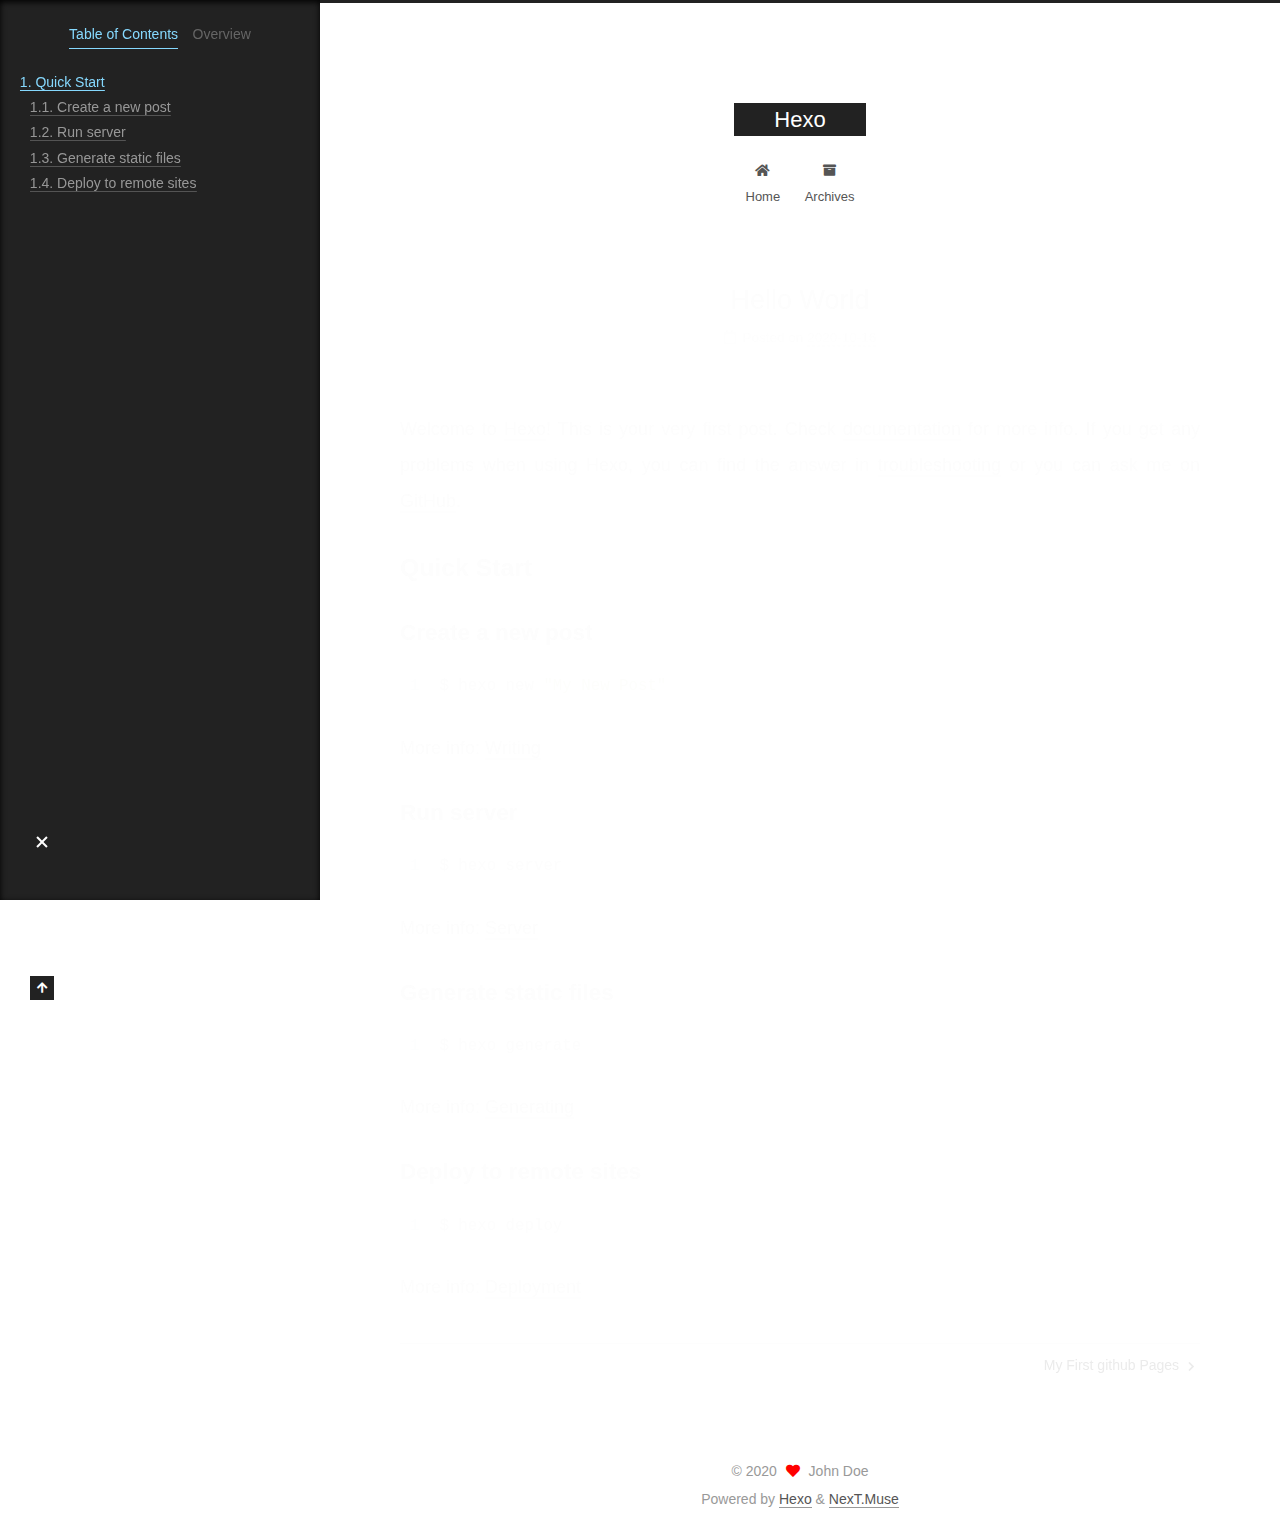
<file: 2020/10/16/hello-world/index.html>
<!DOCTYPE html>
<html lang="en">
<head>
  <meta charset="UTF-8">
<meta name="viewport" content="width=device-width, initial-scale=1, maximum-scale=2">
<meta name="theme-color" content="#222">
<meta name="generator" content="Hexo 5.2.0">
  <link rel="apple-touch-icon" sizes="180x180" href="/images/apple-touch-icon-next.png">
  <link rel="icon" type="image/png" sizes="32x32" href="/images/favicon-32x32-next.png">
  <link rel="icon" type="image/png" sizes="16x16" href="/images/favicon-16x16-next.png">
  <link rel="mask-icon" href="/images/logo.svg" color="#222">

<link rel="stylesheet" href="/css/main.css">


<link rel="stylesheet" href="/lib/font-awesome/css/all.min.css">

<script id="hexo-configurations">
    var NexT = window.NexT || {};
    var CONFIG = {"hostname":"choisuhyeok1255.github.io","root":"/","scheme":"Muse","version":"7.8.0","exturl":false,"sidebar":{"position":"left","display":"post","padding":18,"offset":12,"onmobile":false},"copycode":{"enable":false,"show_result":false,"style":null},"back2top":{"enable":true,"sidebar":false,"scrollpercent":false},"bookmark":{"enable":false,"color":"#222","save":"auto"},"fancybox":false,"mediumzoom":false,"lazyload":false,"pangu":false,"comments":{"style":"tabs","active":null,"storage":true,"lazyload":false,"nav":null},"algolia":{"hits":{"per_page":10},"labels":{"input_placeholder":"Search for Posts","hits_empty":"We didn't find any results for the search: ${query}","hits_stats":"${hits} results found in ${time} ms"}},"localsearch":{"enable":false,"trigger":"auto","top_n_per_article":1,"unescape":false,"preload":false},"motion":{"enable":true,"async":false,"transition":{"post_block":"fadeIn","post_header":"slideDownIn","post_body":"slideDownIn","coll_header":"slideLeftIn","sidebar":"slideUpIn"}}};
  </script>

  <meta name="description" content="Welcome to Hexo! This is your very first post. Check documentation for more info. If you get any problems when using Hexo, you can find the answer in troubleshooting or you can ask me on GitHub. Quick">
<meta property="og:type" content="article">
<meta property="og:title" content="Hello World">
<meta property="og:url" content="https://choisuhyeok1255.github.io/2020/10/16/hello-world/index.html">
<meta property="og:site_name" content="Hexo">
<meta property="og:description" content="Welcome to Hexo! This is your very first post. Check documentation for more info. If you get any problems when using Hexo, you can find the answer in troubleshooting or you can ask me on GitHub. Quick">
<meta property="og:locale" content="en_US">
<meta property="article:published_time" content="2020-10-16T07:23:47.366Z">
<meta property="article:modified_time" content="2020-10-16T07:23:47.366Z">
<meta property="article:author" content="John Doe">
<meta name="twitter:card" content="summary">

<link rel="canonical" href="https://choisuhyeok1255.github.io/2020/10/16/hello-world/">


<script id="page-configurations">
  // https://hexo.io/docs/variables.html
  CONFIG.page = {
    sidebar: "",
    isHome : false,
    isPost : true,
    lang   : 'en'
  };
</script>

  <title>Hello World | Hexo</title>
  






  <noscript>
  <style>
  .use-motion .brand,
  .use-motion .menu-item,
  .sidebar-inner,
  .use-motion .post-block,
  .use-motion .pagination,
  .use-motion .comments,
  .use-motion .post-header,
  .use-motion .post-body,
  .use-motion .collection-header { opacity: initial; }

  .use-motion .site-title,
  .use-motion .site-subtitle {
    opacity: initial;
    top: initial;
  }

  .use-motion .logo-line-before i { left: initial; }
  .use-motion .logo-line-after i { right: initial; }
  </style>
</noscript>

</head>

<body itemscope itemtype="http://schema.org/WebPage">
  <div class="container use-motion">
    <div class="headband"></div>

    <header class="header" itemscope itemtype="http://schema.org/WPHeader">
      <div class="header-inner"><div class="site-brand-container">
  <div class="site-nav-toggle">
    <div class="toggle" aria-label="Toggle navigation bar">
      <span class="toggle-line toggle-line-first"></span>
      <span class="toggle-line toggle-line-middle"></span>
      <span class="toggle-line toggle-line-last"></span>
    </div>
  </div>

  <div class="site-meta">

    <a href="/" class="brand" rel="start">
      <span class="logo-line-before"><i></i></span>
      <h1 class="site-title">Hexo</h1>
      <span class="logo-line-after"><i></i></span>
    </a>
  </div>

  <div class="site-nav-right">
    <div class="toggle popup-trigger">
    </div>
  </div>
</div>




<nav class="site-nav">
  <ul id="menu" class="main-menu menu">
        <li class="menu-item menu-item-home">

    <a href="/" rel="section"><i class="fa fa-home fa-fw"></i>Home</a>

  </li>
        <li class="menu-item menu-item-archives">

    <a href="/archives/" rel="section"><i class="fa fa-archive fa-fw"></i>Archives</a>

  </li>
  </ul>
</nav>




</div>
    </header>

    
  <div class="back-to-top">
    <i class="fa fa-arrow-up"></i>
    <span>0%</span>
  </div>


    <main class="main">
      <div class="main-inner">
        <div class="content-wrap">
          

          <div class="content post posts-expand">
            

    
  
  
  <article itemscope itemtype="http://schema.org/Article" class="post-block" lang="en">
    <link itemprop="mainEntityOfPage" href="https://choisuhyeok1255.github.io/2020/10/16/hello-world/">

    <span hidden itemprop="author" itemscope itemtype="http://schema.org/Person">
      <meta itemprop="image" content="/images/avatar.gif">
      <meta itemprop="name" content="John Doe">
      <meta itemprop="description" content="">
    </span>

    <span hidden itemprop="publisher" itemscope itemtype="http://schema.org/Organization">
      <meta itemprop="name" content="Hexo">
    </span>
      <header class="post-header">
        <h1 class="post-title" itemprop="name headline">
          Hello World
        </h1>

        <div class="post-meta">
            <span class="post-meta-item">
              <span class="post-meta-item-icon">
                <i class="far fa-calendar"></i>
              </span>
              <span class="post-meta-item-text">Posted on</span>

              <time title="Created: 2020-10-16 16:23:47" itemprop="dateCreated datePublished" datetime="2020-10-16T16:23:47+09:00">2020-10-16</time>
            </span>

          

        </div>
      </header>

    
    
    
    <div class="post-body" itemprop="articleBody">

      
        <p>Welcome to <a target="_blank" rel="noopener" href="https://hexo.io/">Hexo</a>! This is your very first post. Check <a target="_blank" rel="noopener" href="https://hexo.io/docs/">documentation</a> for more info. If you get any problems when using Hexo, you can find the answer in <a target="_blank" rel="noopener" href="https://hexo.io/docs/troubleshooting.html">troubleshooting</a> or you can ask me on <a target="_blank" rel="noopener" href="https://github.com/hexojs/hexo/issues">GitHub</a>.</p>
<h2 id="Quick-Start"><a href="#Quick-Start" class="headerlink" title="Quick Start"></a>Quick Start</h2><h3 id="Create-a-new-post"><a href="#Create-a-new-post" class="headerlink" title="Create a new post"></a>Create a new post</h3><figure class="highlight bash"><table><tr><td class="gutter"><pre><span class="line">1</span><br></pre></td><td class="code"><pre><span class="line">$ hexo new <span class="string">&quot;My New Post&quot;</span></span><br></pre></td></tr></table></figure>

<p>More info: <a target="_blank" rel="noopener" href="https://hexo.io/docs/writing.html">Writing</a></p>
<h3 id="Run-server"><a href="#Run-server" class="headerlink" title="Run server"></a>Run server</h3><figure class="highlight bash"><table><tr><td class="gutter"><pre><span class="line">1</span><br></pre></td><td class="code"><pre><span class="line">$ hexo server</span><br></pre></td></tr></table></figure>

<p>More info: <a target="_blank" rel="noopener" href="https://hexo.io/docs/server.html">Server</a></p>
<h3 id="Generate-static-files"><a href="#Generate-static-files" class="headerlink" title="Generate static files"></a>Generate static files</h3><figure class="highlight bash"><table><tr><td class="gutter"><pre><span class="line">1</span><br></pre></td><td class="code"><pre><span class="line">$ hexo generate</span><br></pre></td></tr></table></figure>

<p>More info: <a target="_blank" rel="noopener" href="https://hexo.io/docs/generating.html">Generating</a></p>
<h3 id="Deploy-to-remote-sites"><a href="#Deploy-to-remote-sites" class="headerlink" title="Deploy to remote sites"></a>Deploy to remote sites</h3><figure class="highlight bash"><table><tr><td class="gutter"><pre><span class="line">1</span><br></pre></td><td class="code"><pre><span class="line">$ hexo deploy</span><br></pre></td></tr></table></figure>

<p>More info: <a target="_blank" rel="noopener" href="https://hexo.io/docs/one-command-deployment.html">Deployment</a></p>

    </div>

    
    
    

      <footer class="post-footer">

        


        
    <div class="post-nav">
      <div class="post-nav-item"></div>
      <div class="post-nav-item">
    <a href="/2020/10/16/My-First-github-Pages/" rel="next" title="My First github Pages">
      My First github Pages <i class="fa fa-chevron-right"></i>
    </a></div>
    </div>
      </footer>
    
  </article>
  
  
  



          </div>
          

<script>
  window.addEventListener('tabs:register', () => {
    let { activeClass } = CONFIG.comments;
    if (CONFIG.comments.storage) {
      activeClass = localStorage.getItem('comments_active') || activeClass;
    }
    if (activeClass) {
      let activeTab = document.querySelector(`a[href="#comment-${activeClass}"]`);
      if (activeTab) {
        activeTab.click();
      }
    }
  });
  if (CONFIG.comments.storage) {
    window.addEventListener('tabs:click', event => {
      if (!event.target.matches('.tabs-comment .tab-content .tab-pane')) return;
      let commentClass = event.target.classList[1];
      localStorage.setItem('comments_active', commentClass);
    });
  }
</script>

        </div>
          
  
  <div class="toggle sidebar-toggle">
    <span class="toggle-line toggle-line-first"></span>
    <span class="toggle-line toggle-line-middle"></span>
    <span class="toggle-line toggle-line-last"></span>
  </div>

  <aside class="sidebar">
    <div class="sidebar-inner">

      <ul class="sidebar-nav motion-element">
        <li class="sidebar-nav-toc">
          Table of Contents
        </li>
        <li class="sidebar-nav-overview">
          Overview
        </li>
      </ul>

      <!--noindex-->
      <div class="post-toc-wrap sidebar-panel">
          <div class="post-toc motion-element"><ol class="nav"><li class="nav-item nav-level-2"><a class="nav-link" href="#Quick-Start"><span class="nav-number">1.</span> <span class="nav-text">Quick Start</span></a><ol class="nav-child"><li class="nav-item nav-level-3"><a class="nav-link" href="#Create-a-new-post"><span class="nav-number">1.1.</span> <span class="nav-text">Create a new post</span></a></li><li class="nav-item nav-level-3"><a class="nav-link" href="#Run-server"><span class="nav-number">1.2.</span> <span class="nav-text">Run server</span></a></li><li class="nav-item nav-level-3"><a class="nav-link" href="#Generate-static-files"><span class="nav-number">1.3.</span> <span class="nav-text">Generate static files</span></a></li><li class="nav-item nav-level-3"><a class="nav-link" href="#Deploy-to-remote-sites"><span class="nav-number">1.4.</span> <span class="nav-text">Deploy to remote sites</span></a></li></ol></li></ol></div>
      </div>
      <!--/noindex-->

      <div class="site-overview-wrap sidebar-panel">
        <div class="site-author motion-element" itemprop="author" itemscope itemtype="http://schema.org/Person">
  <p class="site-author-name" itemprop="name">John Doe</p>
  <div class="site-description" itemprop="description"></div>
</div>
<div class="site-state-wrap motion-element">
  <nav class="site-state">
      <div class="site-state-item site-state-posts">
          <a href="/archives/">
        
          <span class="site-state-item-count">2</span>
          <span class="site-state-item-name">posts</span>
        </a>
      </div>
      <div class="site-state-item site-state-categories">
        <span class="site-state-item-count">2</span>
        <span class="site-state-item-name">categories</span>
      </div>
      <div class="site-state-item site-state-tags">
        <span class="site-state-item-count">4</span>
        <span class="site-state-item-name">tags</span>
      </div>
  </nav>
</div>



      </div>

    </div>
  </aside>
  <div id="sidebar-dimmer"></div>


      </div>
    </main>

    <footer class="footer">
      <div class="footer-inner">
        

        

<div class="copyright">
  
  &copy; 
  <span itemprop="copyrightYear">2020</span>
  <span class="with-love">
    <i class="fa fa-heart"></i>
  </span>
  <span class="author" itemprop="copyrightHolder">John Doe</span>
</div>
  <div class="powered-by">Powered by <a href="https://hexo.io/" class="theme-link" rel="noopener" target="_blank">Hexo</a> & <a href="https://muse.theme-next.org/" class="theme-link" rel="noopener" target="_blank">NexT.Muse</a>
  </div>

        








      </div>
    </footer>
  </div>

  
  <script src="/lib/anime.min.js"></script>
  <script src="/lib/velocity/velocity.min.js"></script>
  <script src="/lib/velocity/velocity.ui.min.js"></script>

<script src="/js/utils.js"></script>

<script src="/js/motion.js"></script>


<script src="/js/schemes/muse.js"></script>


<script src="/js/next-boot.js"></script>




  















  

  

</body>
</html>
</file>
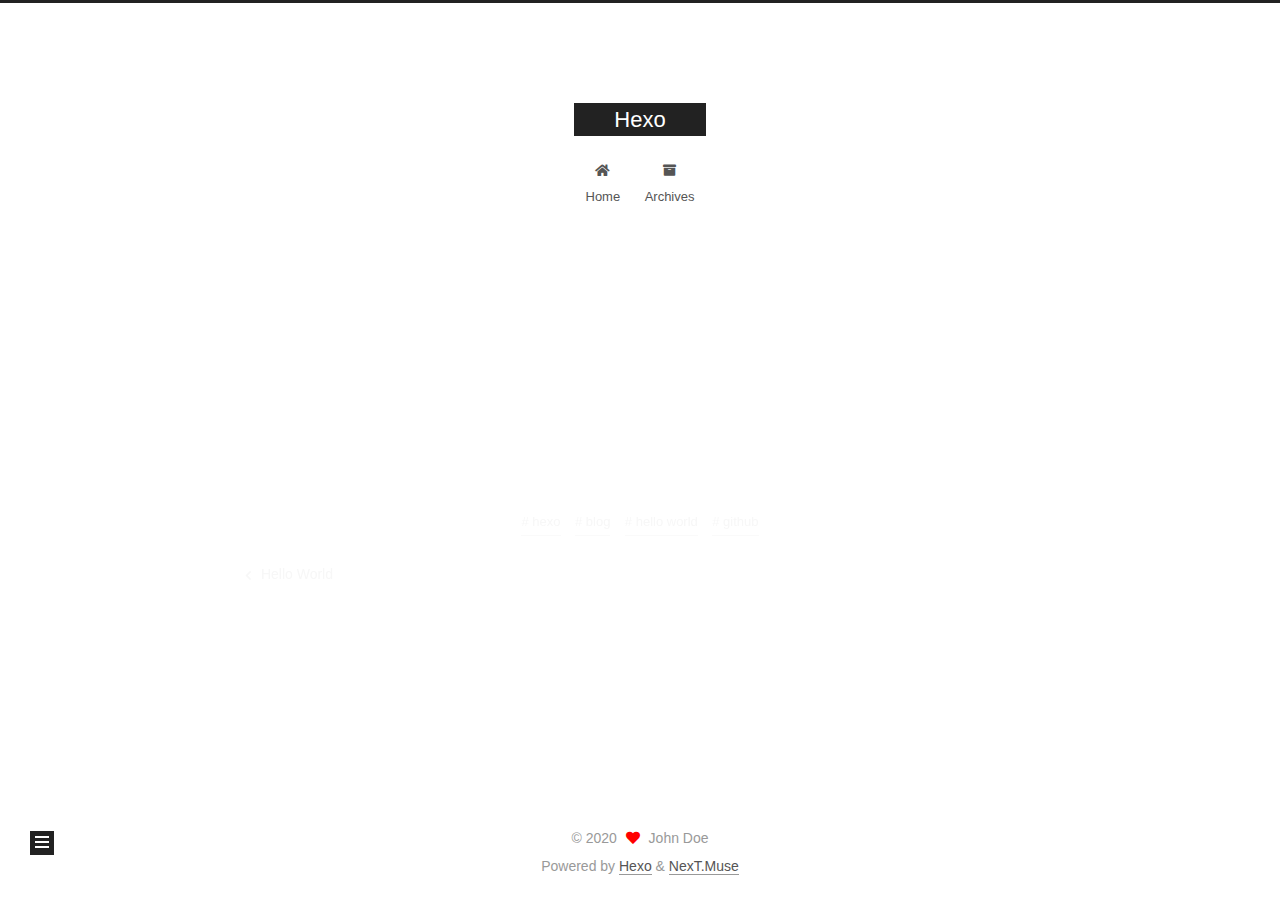
<file: 2020/10/16/My-First-github-Pages/index.html>
<!DOCTYPE html>
<html lang="en">
<head>
  <meta charset="UTF-8">
<meta name="viewport" content="width=device-width, initial-scale=1, maximum-scale=2">
<meta name="theme-color" content="#222">
<meta name="generator" content="Hexo 5.2.0">
  <link rel="apple-touch-icon" sizes="180x180" href="/images/apple-touch-icon-next.png">
  <link rel="icon" type="image/png" sizes="32x32" href="/images/favicon-32x32-next.png">
  <link rel="icon" type="image/png" sizes="16x16" href="/images/favicon-16x16-next.png">
  <link rel="mask-icon" href="/images/logo.svg" color="#222">

<link rel="stylesheet" href="/css/main.css">


<link rel="stylesheet" href="/lib/font-awesome/css/all.min.css">

<script id="hexo-configurations">
    var NexT = window.NexT || {};
    var CONFIG = {"hostname":"choisuhyeok1255.github.io","root":"/","scheme":"Muse","version":"7.8.0","exturl":false,"sidebar":{"position":"left","display":"post","padding":18,"offset":12,"onmobile":false},"copycode":{"enable":false,"show_result":false,"style":null},"back2top":{"enable":true,"sidebar":false,"scrollpercent":false},"bookmark":{"enable":false,"color":"#222","save":"auto"},"fancybox":false,"mediumzoom":false,"lazyload":false,"pangu":false,"comments":{"style":"tabs","active":null,"storage":true,"lazyload":false,"nav":null},"algolia":{"hits":{"per_page":10},"labels":{"input_placeholder":"Search for Posts","hits_empty":"We didn't find any results for the search: ${query}","hits_stats":"${hits} results found in ${time} ms"}},"localsearch":{"enable":false,"trigger":"auto","top_n_per_article":1,"unescape":false,"preload":false},"motion":{"enable":true,"async":false,"transition":{"post_block":"fadeIn","post_header":"slideDownIn","post_body":"slideDownIn","coll_header":"slideLeftIn","sidebar":"slideUpIn"}}};
  </script>

  <meta name="description" content="Hello world!">
<meta property="og:type" content="article">
<meta property="og:title" content="My First github Pages">
<meta property="og:url" content="https://choisuhyeok1255.github.io/2020/10/16/My-First-github-Pages/index.html">
<meta property="og:site_name" content="Hexo">
<meta property="og:description" content="Hello world!">
<meta property="og:locale" content="en_US">
<meta property="article:published_time" content="2020-10-16T07:31:03.000Z">
<meta property="article:modified_time" content="2020-10-16T07:37:16.066Z">
<meta property="article:author" content="John Doe">
<meta property="article:tag" content="hexo">
<meta property="article:tag" content="blog">
<meta property="article:tag" content="hello world">
<meta property="article:tag" content="github">
<meta name="twitter:card" content="summary">

<link rel="canonical" href="https://choisuhyeok1255.github.io/2020/10/16/My-First-github-Pages/">


<script id="page-configurations">
  // https://hexo.io/docs/variables.html
  CONFIG.page = {
    sidebar: "",
    isHome : false,
    isPost : true,
    lang   : 'en'
  };
</script>

  <title>My First github Pages | Hexo</title>
  






  <noscript>
  <style>
  .use-motion .brand,
  .use-motion .menu-item,
  .sidebar-inner,
  .use-motion .post-block,
  .use-motion .pagination,
  .use-motion .comments,
  .use-motion .post-header,
  .use-motion .post-body,
  .use-motion .collection-header { opacity: initial; }

  .use-motion .site-title,
  .use-motion .site-subtitle {
    opacity: initial;
    top: initial;
  }

  .use-motion .logo-line-before i { left: initial; }
  .use-motion .logo-line-after i { right: initial; }
  </style>
</noscript>

</head>

<body itemscope itemtype="http://schema.org/WebPage">
  <div class="container use-motion">
    <div class="headband"></div>

    <header class="header" itemscope itemtype="http://schema.org/WPHeader">
      <div class="header-inner"><div class="site-brand-container">
  <div class="site-nav-toggle">
    <div class="toggle" aria-label="Toggle navigation bar">
      <span class="toggle-line toggle-line-first"></span>
      <span class="toggle-line toggle-line-middle"></span>
      <span class="toggle-line toggle-line-last"></span>
    </div>
  </div>

  <div class="site-meta">

    <a href="/" class="brand" rel="start">
      <span class="logo-line-before"><i></i></span>
      <h1 class="site-title">Hexo</h1>
      <span class="logo-line-after"><i></i></span>
    </a>
  </div>

  <div class="site-nav-right">
    <div class="toggle popup-trigger">
    </div>
  </div>
</div>




<nav class="site-nav">
  <ul id="menu" class="main-menu menu">
        <li class="menu-item menu-item-home">

    <a href="/" rel="section"><i class="fa fa-home fa-fw"></i>Home</a>

  </li>
        <li class="menu-item menu-item-archives">

    <a href="/archives/" rel="section"><i class="fa fa-archive fa-fw"></i>Archives</a>

  </li>
  </ul>
</nav>




</div>
    </header>

    
  <div class="back-to-top">
    <i class="fa fa-arrow-up"></i>
    <span>0%</span>
  </div>


    <main class="main">
      <div class="main-inner">
        <div class="content-wrap">
          

          <div class="content post posts-expand">
            

    
  
  
  <article itemscope itemtype="http://schema.org/Article" class="post-block" lang="en">
    <link itemprop="mainEntityOfPage" href="https://choisuhyeok1255.github.io/2020/10/16/My-First-github-Pages/">

    <span hidden itemprop="author" itemscope itemtype="http://schema.org/Person">
      <meta itemprop="image" content="/images/avatar.gif">
      <meta itemprop="name" content="John Doe">
      <meta itemprop="description" content="">
    </span>

    <span hidden itemprop="publisher" itemscope itemtype="http://schema.org/Organization">
      <meta itemprop="name" content="Hexo">
    </span>
      <header class="post-header">
        <h1 class="post-title" itemprop="name headline">
          My First github Pages
        </h1>

        <div class="post-meta">
            <span class="post-meta-item">
              <span class="post-meta-item-icon">
                <i class="far fa-calendar"></i>
              </span>
              <span class="post-meta-item-text">Posted on</span>
              

              <time title="Created: 2020-10-16 16:31:03 / Modified: 16:37:16" itemprop="dateCreated datePublished" datetime="2020-10-16T16:31:03+09:00">2020-10-16</time>
            </span>
            <span class="post-meta-item">
              <span class="post-meta-item-icon">
                <i class="far fa-folder"></i>
              </span>
              <span class="post-meta-item-text">In</span>
                <span itemprop="about" itemscope itemtype="http://schema.org/Thing">
                  <a href="/categories/dev/" itemprop="url" rel="index"><span itemprop="name">dev</span></a>
                </span>
                  , 
                <span itemprop="about" itemscope itemtype="http://schema.org/Thing">
                  <a href="/categories/dev/writing/" itemprop="url" rel="index"><span itemprop="name">writing</span></a>
                </span>
            </span>

          

        </div>
      </header>

    
    
    
    <div class="post-body" itemprop="articleBody">

      
        <p>Hello world!</p>

    </div>

    
    
    

      <footer class="post-footer">
          <div class="post-tags">
              <a href="/tags/hexo/" rel="tag"># hexo</a>
              <a href="/tags/blog/" rel="tag"># blog</a>
              <a href="/tags/hello-world/" rel="tag"># hello world</a>
              <a href="/tags/github/" rel="tag"># github</a>
          </div>

        


        
    <div class="post-nav">
      <div class="post-nav-item">
    <a href="/2020/10/16/hello-world/" rel="prev" title="Hello World">
      <i class="fa fa-chevron-left"></i> Hello World
    </a></div>
      <div class="post-nav-item"></div>
    </div>
      </footer>
    
  </article>
  
  
  



          </div>
          

<script>
  window.addEventListener('tabs:register', () => {
    let { activeClass } = CONFIG.comments;
    if (CONFIG.comments.storage) {
      activeClass = localStorage.getItem('comments_active') || activeClass;
    }
    if (activeClass) {
      let activeTab = document.querySelector(`a[href="#comment-${activeClass}"]`);
      if (activeTab) {
        activeTab.click();
      }
    }
  });
  if (CONFIG.comments.storage) {
    window.addEventListener('tabs:click', event => {
      if (!event.target.matches('.tabs-comment .tab-content .tab-pane')) return;
      let commentClass = event.target.classList[1];
      localStorage.setItem('comments_active', commentClass);
    });
  }
</script>

        </div>
          
  
  <div class="toggle sidebar-toggle">
    <span class="toggle-line toggle-line-first"></span>
    <span class="toggle-line toggle-line-middle"></span>
    <span class="toggle-line toggle-line-last"></span>
  </div>

  <aside class="sidebar">
    <div class="sidebar-inner">

      <ul class="sidebar-nav motion-element">
        <li class="sidebar-nav-toc">
          Table of Contents
        </li>
        <li class="sidebar-nav-overview">
          Overview
        </li>
      </ul>

      <!--noindex-->
      <div class="post-toc-wrap sidebar-panel">
      </div>
      <!--/noindex-->

      <div class="site-overview-wrap sidebar-panel">
        <div class="site-author motion-element" itemprop="author" itemscope itemtype="http://schema.org/Person">
  <p class="site-author-name" itemprop="name">John Doe</p>
  <div class="site-description" itemprop="description"></div>
</div>
<div class="site-state-wrap motion-element">
  <nav class="site-state">
      <div class="site-state-item site-state-posts">
          <a href="/archives/">
        
          <span class="site-state-item-count">2</span>
          <span class="site-state-item-name">posts</span>
        </a>
      </div>
      <div class="site-state-item site-state-categories">
        <span class="site-state-item-count">2</span>
        <span class="site-state-item-name">categories</span>
      </div>
      <div class="site-state-item site-state-tags">
        <span class="site-state-item-count">4</span>
        <span class="site-state-item-name">tags</span>
      </div>
  </nav>
</div>



      </div>

    </div>
  </aside>
  <div id="sidebar-dimmer"></div>


      </div>
    </main>

    <footer class="footer">
      <div class="footer-inner">
        

        

<div class="copyright">
  
  &copy; 
  <span itemprop="copyrightYear">2020</span>
  <span class="with-love">
    <i class="fa fa-heart"></i>
  </span>
  <span class="author" itemprop="copyrightHolder">John Doe</span>
</div>
  <div class="powered-by">Powered by <a href="https://hexo.io/" class="theme-link" rel="noopener" target="_blank">Hexo</a> & <a href="https://muse.theme-next.org/" class="theme-link" rel="noopener" target="_blank">NexT.Muse</a>
  </div>

        








      </div>
    </footer>
  </div>

  
  <script src="/lib/anime.min.js"></script>
  <script src="/lib/velocity/velocity.min.js"></script>
  <script src="/lib/velocity/velocity.ui.min.js"></script>

<script src="/js/utils.js"></script>

<script src="/js/motion.js"></script>


<script src="/js/schemes/muse.js"></script>


<script src="/js/next-boot.js"></script>




  















  

  

</body>
</html>
</file>
<file: css/main.css>
:root {
  --body-bg-color: #fff;
  --content-bg-color: #fff;
  --card-bg-color: #f5f5f5;
  --text-color: #555;
  --blockquote-color: #666;
  --link-color: #555;
  --link-hover-color: #222;
  --brand-color: #fff;
  --brand-hover-color: #fff;
  --table-row-odd-bg-color: #f9f9f9;
  --table-row-hover-bg-color: #f5f5f5;
  --menu-item-bg-color: #f5f5f5;
  --btn-default-bg: #222;
  --btn-default-color: #fff;
  --btn-default-border-color: #222;
  --btn-default-hover-bg: #fff;
  --btn-default-hover-color: #222;
  --btn-default-hover-border-color: #222;
}
html {
  line-height: 1.15; /* 1 */
  -webkit-text-size-adjust: 100%; /* 2 */
}
body {
  margin: 0;
}
main {
  display: block;
}
h1 {
  font-size: 2em;
  margin: 0.67em 0;
}
hr {
  box-sizing: content-box; /* 1 */
  height: 0; /* 1 */
  overflow: visible; /* 2 */
}
pre {
  font-family: monospace, monospace; /* 1 */
  font-size: 1em; /* 2 */
}
a {
  background: transparent;
}
abbr[title] {
  border-bottom: none; /* 1 */
  text-decoration: underline; /* 2 */
  text-decoration: underline dotted; /* 2 */
}
b,
strong {
  font-weight: bolder;
}
code,
kbd,
samp {
  font-family: monospace, monospace; /* 1 */
  font-size: 1em; /* 2 */
}
small {
  font-size: 80%;
}
sub,
sup {
  font-size: 75%;
  line-height: 0;
  position: relative;
  vertical-align: baseline;
}
sub {
  bottom: -0.25em;
}
sup {
  top: -0.5em;
}
img {
  border-style: none;
}
button,
input,
optgroup,
select,
textarea {
  font-family: inherit; /* 1 */
  font-size: 100%; /* 1 */
  line-height: 1.15; /* 1 */
  margin: 0; /* 2 */
}
button,
input {
/* 1 */
  overflow: visible;
}
button,
select {
/* 1 */
  text-transform: none;
}
button,
[type='button'],
[type='reset'],
[type='submit'] {
  -webkit-appearance: button;
}
button::-moz-focus-inner,
[type='button']::-moz-focus-inner,
[type='reset']::-moz-focus-inner,
[type='submit']::-moz-focus-inner {
  border-style: none;
  padding: 0;
}
button:-moz-focusring,
[type='button']:-moz-focusring,
[type='reset']:-moz-focusring,
[type='submit']:-moz-focusring {
  outline: 1px dotted ButtonText;
}
fieldset {
  padding: 0.35em 0.75em 0.625em;
}
legend {
  box-sizing: border-box; /* 1 */
  color: inherit; /* 2 */
  display: table; /* 1 */
  max-width: 100%; /* 1 */
  padding: 0; /* 3 */
  white-space: normal; /* 1 */
}
progress {
  vertical-align: baseline;
}
textarea {
  overflow: auto;
}
[type='checkbox'],
[type='radio'] {
  box-sizing: border-box; /* 1 */
  padding: 0; /* 2 */
}
[type='number']::-webkit-inner-spin-button,
[type='number']::-webkit-outer-spin-button {
  height: auto;
}
[type='search'] {
  outline-offset: -2px; /* 2 */
  -webkit-appearance: textfield; /* 1 */
}
[type='search']::-webkit-search-decoration {
  -webkit-appearance: none;
}
::-webkit-file-upload-button {
  font: inherit; /* 2 */
  -webkit-appearance: button; /* 1 */
}
details {
  display: block;
}
summary {
  display: list-item;
}
template {
  display: none;
}
[hidden] {
  display: none;
}
::selection {
  background: #262a30;
  color: #eee;
}
html,
body {
  height: 100%;
}
body {
  background: var(--body-bg-color);
  color: var(--text-color);
  font-family: 'Lato', "PingFang SC", "Microsoft YaHei", sans-serif;
  font-size: 1em;
  line-height: 2;
}
@media (max-width: 991px) {
  body {
    padding-left: 0 !important;
    padding-right: 0 !important;
  }
}
h1,
h2,
h3,
h4,
h5,
h6 {
  font-family: 'Lato', "PingFang SC", "Microsoft YaHei", sans-serif;
  font-weight: bold;
  line-height: 1.5;
  margin: 20px 0 15px;
}
h1 {
  font-size: 1.5em;
}
h2 {
  font-size: 1.375em;
}
h3 {
  font-size: 1.25em;
}
h4 {
  font-size: 1.125em;
}
h5 {
  font-size: 1em;
}
h6 {
  font-size: 0.875em;
}
p {
  margin: 0 0 20px 0;
}
a,
span.exturl {
  border-bottom: 1px solid #999;
  color: var(--link-color);
  outline: 0;
  text-decoration: none;
  overflow-wrap: break-word;
  word-wrap: break-word;
  cursor: pointer;
}
a:hover,
span.exturl:hover {
  border-bottom-color: var(--link-hover-color);
  color: var(--link-hover-color);
}
iframe,
img,
video {
  display: block;
  margin-left: auto;
  margin-right: auto;
  max-width: 100%;
}
hr {
  background-image: repeating-linear-gradient(-45deg, #ddd, #ddd 4px, transparent 4px, transparent 8px);
  border: 0;
  height: 3px;
  margin: 40px 0;
}
blockquote {
  border-left: 4px solid #ddd;
  color: var(--blockquote-color);
  margin: 0;
  padding: 0 15px;
}
blockquote cite::before {
  content: '-';
  padding: 0 5px;
}
dt {
  font-weight: bold;
}
dd {
  margin: 0;
  padding: 0;
}
kbd {
  background-color: #f5f5f5;
  background-image: linear-gradient(#eee, #fff, #eee);
  border: 1px solid #ccc;
  border-radius: 0.2em;
  box-shadow: 0.1em 0.1em 0.2em rgba(0,0,0,0.1);
  color: #555;
  font-family: inherit;
  padding: 0.1em 0.3em;
  white-space: nowrap;
}
.table-container {
  overflow: auto;
}
table {
  border-collapse: collapse;
  border-spacing: 0;
  font-size: 0.875em;
  margin: 0 0 20px 0;
  width: 100%;
}
tbody tr:nth-of-type(odd) {
  background: var(--table-row-odd-bg-color);
}
tbody tr:hover {
  background: var(--table-row-hover-bg-color);
}
caption,
th,
td {
  font-weight: normal;
  padding: 8px;
  vertical-align: middle;
}
th,
td {
  border: 1px solid #ddd;
  border-bottom: 3px solid #ddd;
}
th {
  font-weight: 700;
  padding-bottom: 10px;
}
td {
  border-bottom-width: 1px;
}
.btn {
  background: var(--btn-default-bg);
  border: 2px solid var(--btn-default-border-color);
  border-radius: 0;
  color: var(--btn-default-color);
  display: inline-block;
  font-size: 0.875em;
  line-height: 2;
  padding: 0 20px;
  text-decoration: none;
  transition-property: background-color;
  transition-delay: 0s;
  transition-duration: 0.2s;
  transition-timing-function: ease-in-out;
}
.btn:hover {
  background: var(--btn-default-hover-bg);
  border-color: var(--btn-default-hover-border-color);
  color: var(--btn-default-hover-color);
}
.btn + .btn {
  margin: 0 0 8px 8px;
}
.btn .fa-fw {
  text-align: left;
  width: 1.285714285714286em;
}
.toggle {
  line-height: 0;
}
.toggle .toggle-line {
  background: #fff;
  display: inline-block;
  height: 2px;
  left: 0;
  position: relative;
  top: 0;
  transition: all 0.4s;
  vertical-align: top;
  width: 100%;
}
.toggle .toggle-line:not(:first-child) {
  margin-top: 3px;
}
.toggle.toggle-arrow .toggle-line-first {
  left: 50%;
  top: 2px;
  transform: rotate(45deg);
  width: 50%;
}
.toggle.toggle-arrow .toggle-line-middle {
  left: 2px;
  width: 90%;
}
.toggle.toggle-arrow .toggle-line-last {
  left: 50%;
  top: -2px;
  transform: rotate(-45deg);
  width: 50%;
}
.toggle.toggle-close .toggle-line-first {
  transform: rotate(-45deg);
  top: 5px;
}
.toggle.toggle-close .toggle-line-middle {
  opacity: 0;
}
.toggle.toggle-close .toggle-line-last {
  transform: rotate(45deg);
  top: -5px;
}
.highlight,
pre {
  background: #f7f7f7;
  color: #4d4d4c;
  line-height: 1.6;
  margin: 0 auto 20px;
}
pre,
code {
  font-family: consolas, Menlo, monospace, "PingFang SC", "Microsoft YaHei";
}
code {
  background: #eee;
  border-radius: 3px;
  color: #555;
  padding: 2px 4px;
  overflow-wrap: break-word;
  word-wrap: break-word;
}
.highlight *::selection {
  background: #d6d6d6;
}
.highlight pre {
  border: 0;
  margin: 0;
  padding: 10px 0;
}
.highlight table {
  border: 0;
  margin: 0;
  width: auto;
}
.highlight td {
  border: 0;
  padding: 0;
}
.highlight figcaption {
  background: #eff2f3;
  color: #4d4d4c;
  display: flex;
  font-size: 0.875em;
  justify-content: space-between;
  line-height: 1.2;
  padding: 0.5em;
}
.highlight figcaption a {
  color: #4d4d4c;
}
.highlight figcaption a:hover {
  border-bottom-color: #4d4d4c;
}
.highlight .gutter {
  -moz-user-select: none;
  -ms-user-select: none;
  -webkit-user-select: none;
  user-select: none;
}
.highlight .gutter pre {
  background: #eff2f3;
  color: #869194;
  padding-left: 10px;
  padding-right: 10px;
  text-align: right;
}
.highlight .code pre {
  background: #f7f7f7;
  padding-left: 10px;
  width: 100%;
}
.gist table {
  width: auto;
}
.gist table td {
  border: 0;
}
pre {
  overflow: auto;
  padding: 10px;
}
pre code {
  background: none;
  color: #4d4d4c;
  font-size: 0.875em;
  padding: 0;
  text-shadow: none;
}
pre .deletion {
  background: #fdd;
}
pre .addition {
  background: #dfd;
}
pre .meta {
  color: #eab700;
  -moz-user-select: none;
  -ms-user-select: none;
  -webkit-user-select: none;
  user-select: none;
}
pre .comment {
  color: #8e908c;
}
pre .variable,
pre .attribute,
pre .tag,
pre .name,
pre .regexp,
pre .ruby .constant,
pre .xml .tag .title,
pre .xml .pi,
pre .xml .doctype,
pre .html .doctype,
pre .css .id,
pre .css .class,
pre .css .pseudo {
  color: #c82829;
}
pre .number,
pre .preprocessor,
pre .built_in,
pre .builtin-name,
pre .literal,
pre .params,
pre .constant,
pre .command {
  color: #f5871f;
}
pre .ruby .class .title,
pre .css .rules .attribute,
pre .string,
pre .symbol,
pre .value,
pre .inheritance,
pre .header,
pre .ruby .symbol,
pre .xml .cdata,
pre .special,
pre .formula {
  color: #718c00;
}
pre .title,
pre .css .hexcolor {
  color: #3e999f;
}
pre .function,
pre .python .decorator,
pre .python .title,
pre .ruby .function .title,
pre .ruby .title .keyword,
pre .perl .sub,
pre .javascript .title,
pre .coffeescript .title {
  color: #4271ae;
}
pre .keyword,
pre .javascript .function {
  color: #8959a8;
}
.blockquote-center {
  border-left: none;
  margin: 40px 0;
  padding: 0;
  position: relative;
  text-align: center;
}
.blockquote-center .fa {
  display: block;
  opacity: 0.6;
  position: absolute;
  width: 100%;
}
.blockquote-center .fa-quote-left {
  border-top: 1px solid #ccc;
  text-align: left;
  top: -20px;
}
.blockquote-center .fa-quote-right {
  border-bottom: 1px solid #ccc;
  text-align: right;
  bottom: -20px;
}
.blockquote-center p,
.blockquote-center div {
  text-align: center;
}
.post-body .group-picture img {
  margin: 0 auto;
  padding: 0 3px;
}
.group-picture-row {
  margin-bottom: 6px;
  overflow: hidden;
}
.group-picture-column {
  float: left;
  margin-bottom: 10px;
}
.post-body .label {
  color: #555;
  display: inline;
  padding: 0 2px;
}
.post-body .label.default {
  background: #f0f0f0;
}
.post-body .label.primary {
  background: #efe6f7;
}
.post-body .label.info {
  background: #e5f2f8;
}
.post-body .label.success {
  background: #e7f4e9;
}
.post-body .label.warning {
  background: #fcf6e1;
}
.post-body .label.danger {
  background: #fae8eb;
}
.post-body .tabs {
  margin-bottom: 20px;
}
.post-body .tabs,
.tabs-comment {
  display: block;
  padding-top: 10px;
  position: relative;
}
.post-body .tabs ul.nav-tabs,
.tabs-comment ul.nav-tabs {
  display: flex;
  flex-wrap: wrap;
  margin: 0;
  margin-bottom: -1px;
  padding: 0;
}
@media (max-width: 413px) {
  .post-body .tabs ul.nav-tabs,
  .tabs-comment ul.nav-tabs {
    display: block;
    margin-bottom: 5px;
  }
}
.post-body .tabs ul.nav-tabs li.tab,
.tabs-comment ul.nav-tabs li.tab {
  border-bottom: 1px solid #ddd;
  border-left: 1px solid transparent;
  border-right: 1px solid transparent;
  border-top: 3px solid transparent;
  flex-grow: 1;
  list-style-type: none;
  border-radius: 0 0 0 0;
}
@media (max-width: 413px) {
  .post-body .tabs ul.nav-tabs li.tab,
  .tabs-comment ul.nav-tabs li.tab {
    border-bottom: 1px solid transparent;
    border-left: 3px solid transparent;
    border-right: 1px solid transparent;
    border-top: 1px solid transparent;
  }
}
@media (max-width: 413px) {
  .post-body .tabs ul.nav-tabs li.tab,
  .tabs-comment ul.nav-tabs li.tab {
    border-radius: 0;
  }
}
.post-body .tabs ul.nav-tabs li.tab a,
.tabs-comment ul.nav-tabs li.tab a {
  border-bottom: initial;
  display: block;
  line-height: 1.8;
  outline: 0;
  padding: 0.25em 0.75em;
  text-align: center;
  transition-delay: 0s;
  transition-duration: 0.2s;
  transition-timing-function: ease-out;
}
.post-body .tabs ul.nav-tabs li.tab a i,
.tabs-comment ul.nav-tabs li.tab a i {
  width: 1.285714285714286em;
}
.post-body .tabs ul.nav-tabs li.tab.active,
.tabs-comment ul.nav-tabs li.tab.active {
  border-bottom: 1px solid transparent;
  border-left: 1px solid #ddd;
  border-right: 1px solid #ddd;
  border-top: 3px solid #fc6423;
}
@media (max-width: 413px) {
  .post-body .tabs ul.nav-tabs li.tab.active,
  .tabs-comment ul.nav-tabs li.tab.active {
    border-bottom: 1px solid #ddd;
    border-left: 3px solid #fc6423;
    border-right: 1px solid #ddd;
    border-top: 1px solid #ddd;
  }
}
.post-body .tabs ul.nav-tabs li.tab.active a,
.tabs-comment ul.nav-tabs li.tab.active a {
  color: var(--link-color);
  cursor: default;
}
.post-body .tabs .tab-content .tab-pane,
.tabs-comment .tab-content .tab-pane {
  border: 1px solid #ddd;
  border-top: 0;
  padding: 20px 20px 0 20px;
  border-radius: 0;
}
.post-body .tabs .tab-content .tab-pane:not(.active),
.tabs-comment .tab-content .tab-pane:not(.active) {
  display: none;
}
.post-body .tabs .tab-content .tab-pane.active,
.tabs-comment .tab-content .tab-pane.active {
  display: block;
}
.post-body .tabs .tab-content .tab-pane.active:nth-of-type(1),
.tabs-comment .tab-content .tab-pane.active:nth-of-type(1) {
  border-radius: 0 0 0 0;
}
@media (max-width: 413px) {
  .post-body .tabs .tab-content .tab-pane.active:nth-of-type(1),
  .tabs-comment .tab-content .tab-pane.active:nth-of-type(1) {
    border-radius: 0;
  }
}
.post-body .note {
  border-radius: 3px;
  margin-bottom: 20px;
  padding: 1em;
  position: relative;
  border: 1px solid #eee;
  border-left-width: 5px;
}
.post-body .note h2,
.post-body .note h3,
.post-body .note h4,
.post-body .note h5,
.post-body .note h6 {
  margin-top: 0;
  border-bottom: initial;
  margin-bottom: 0;
  padding-top: 0;
}
.post-body .note p:first-child,
.post-body .note ul:first-child,
.post-body .note ol:first-child,
.post-body .note table:first-child,
.post-body .note pre:first-child,
.post-body .note blockquote:first-child,
.post-body .note img:first-child {
  margin-top: 0;
}
.post-body .note p:last-child,
.post-body .note ul:last-child,
.post-body .note ol:last-child,
.post-body .note table:last-child,
.post-body .note pre:last-child,
.post-body .note blockquote:last-child,
.post-body .note img:last-child {
  margin-bottom: 0;
}
.post-body .note.default {
  border-left-color: #777;
}
.post-body .note.default h2,
.post-body .note.default h3,
.post-body .note.default h4,
.post-body .note.default h5,
.post-body .note.default h6 {
  color: #777;
}
.post-body .note.primary {
  border-left-color: #6f42c1;
}
.post-body .note.primary h2,
.post-body .note.primary h3,
.post-body .note.primary h4,
.post-body .note.primary h5,
.post-body .note.primary h6 {
  color: #6f42c1;
}
.post-body .note.info {
  border-left-color: #428bca;
}
.post-body .note.info h2,
.post-body .note.info h3,
.post-body .note.info h4,
.post-body .note.info h5,
.post-body .note.info h6 {
  color: #428bca;
}
.post-body .note.success {
  border-left-color: #5cb85c;
}
.post-body .note.success h2,
.post-body .note.success h3,
.post-body .note.success h4,
.post-body .note.success h5,
.post-body .note.success h6 {
  color: #5cb85c;
}
.post-body .note.warning {
  border-left-color: #f0ad4e;
}
.post-body .note.warning h2,
.post-body .note.warning h3,
.post-body .note.warning h4,
.post-body .note.warning h5,
.post-body .note.warning h6 {
  color: #f0ad4e;
}
.post-body .note.danger {
  border-left-color: #d9534f;
}
.post-body .note.danger h2,
.post-body .note.danger h3,
.post-body .note.danger h4,
.post-body .note.danger h5,
.post-body .note.danger h6 {
  color: #d9534f;
}
.pagination .prev,
.pagination .next,
.pagination .page-number,
.pagination .space {
  display: inline-block;
  margin: 0 10px;
  padding: 0 11px;
  position: relative;
  top: -1px;
}
@media (max-width: 767px) {
  .pagination .prev,
  .pagination .next,
  .pagination .page-number,
  .pagination .space {
    margin: 0 5px;
  }
}
.pagination {
  border-top: 1px solid #eee;
  margin: 120px 0 0;
  text-align: center;
}
.pagination .prev,
.pagination .next,
.pagination .page-number {
  border-bottom: 0;
  border-top: 1px solid #eee;
  transition-property: border-color;
  transition-delay: 0s;
  transition-duration: 0.2s;
  transition-timing-function: ease-in-out;
}
.pagination .prev:hover,
.pagination .next:hover,
.pagination .page-number:hover {
  border-top-color: #222;
}
.pagination .space {
  margin: 0;
  padding: 0;
}
.pagination .prev {
  margin-left: 0;
}
.pagination .next {
  margin-right: 0;
}
.pagination .page-number.current {
  background: #ccc;
  border-top-color: #ccc;
  color: #fff;
}
@media (max-width: 767px) {
  .pagination {
    border-top: none;
  }
  .pagination .prev,
  .pagination .next,
  .pagination .page-number {
    border-bottom: 1px solid #eee;
    border-top: 0;
    margin-bottom: 10px;
    padding: 0 10px;
  }
  .pagination .prev:hover,
  .pagination .next:hover,
  .pagination .page-number:hover {
    border-bottom-color: #222;
  }
}
.comments {
  margin-top: 60px;
  overflow: hidden;
}
.comment-button-group {
  display: flex;
  flex-wrap: wrap-reverse;
  justify-content: center;
  margin: 1em 0;
}
.comment-button-group .comment-button {
  margin: 0.1em 0.2em;
}
.comment-button-group .comment-button.active {
  background: var(--btn-default-hover-bg);
  border-color: var(--btn-default-hover-border-color);
  color: var(--btn-default-hover-color);
}
.comment-position {
  display: none;
}
.comment-position.active {
  display: block;
}
.tabs-comment {
  background: var(--content-bg-color);
  margin-top: 4em;
  padding-top: 0;
}
.tabs-comment .comments {
  border: 0;
  box-shadow: none;
  margin-top: 0;
  padding-top: 0;
}
.container {
  min-height: 100%;
  position: relative;
}
.main-inner {
  margin: 0 auto;
  width: 700px;
}
@media (min-width: 1200px) {
  .main-inner {
    width: 800px;
  }
}
@media (min-width: 1600px) {
  .main-inner {
    width: 900px;
  }
}
@media (max-width: 767px) {
  .content-wrap {
    padding: 0 20px;
  }
}
.header {
  background: transparent;
}
.header-inner {
  margin: 0 auto;
  width: 700px;
}
@media (min-width: 1200px) {
  .header-inner {
    width: 800px;
  }
}
@media (min-width: 1600px) {
  .header-inner {
    width: 900px;
  }
}
.site-brand-container {
  display: flex;
  flex-shrink: 0;
  padding: 0 10px;
}
.headband {
  background: #222;
  height: 3px;
}
.site-meta {
  flex-grow: 1;
  text-align: center;
}
@media (max-width: 767px) {
  .site-meta {
    text-align: center;
  }
}
.brand {
  border-bottom: none;
  color: var(--brand-color);
  display: inline-block;
  line-height: 1.375em;
  padding: 0 40px;
  position: relative;
}
.brand:hover {
  color: var(--brand-hover-color);
}
.site-title {
  font-family: 'Lato', "PingFang SC", "Microsoft YaHei", sans-serif;
  font-size: 1.375em;
  font-weight: normal;
  margin: 0;
}
.site-subtitle {
  color: #999;
  font-size: 0.8125em;
  margin: 10px 0;
}
.use-motion .brand {
  opacity: 0;
}
.use-motion .site-title,
.use-motion .site-subtitle,
.use-motion .custom-logo-image {
  opacity: 0;
  position: relative;
  top: -10px;
}
.site-nav-toggle,
.site-nav-right {
  display: none;
}
@media (max-width: 767px) {
  .site-nav-toggle,
  .site-nav-right {
    display: flex;
    flex-direction: column;
    justify-content: center;
  }
}
.site-nav-toggle .toggle,
.site-nav-right .toggle {
  color: var(--text-color);
  padding: 10px;
  width: 22px;
}
.site-nav-toggle .toggle .toggle-line,
.site-nav-right .toggle .toggle-line {
  background: var(--text-color);
  border-radius: 1px;
}
.site-nav {
  display: block;
}
@media (max-width: 767px) {
  .site-nav {
    clear: both;
    display: none;
  }
}
.site-nav.site-nav-on {
  display: block;
}
.menu {
  margin-top: 20px;
  padding-left: 0;
  text-align: center;
}
.menu-item {
  display: inline-block;
  list-style: none;
  margin: 0 10px;
}
@media (max-width: 767px) {
  .menu-item {
    display: block;
    margin-top: 10px;
  }
  .menu-item.menu-item-search {
    display: none;
  }
}
.menu-item a,
.menu-item span.exturl {
  border-bottom: 0;
  display: block;
  font-size: 0.8125em;
  transition-property: border-color;
  transition-delay: 0s;
  transition-duration: 0.2s;
  transition-timing-function: ease-in-out;
}
@media (hover: none) {
  .menu-item a:hover,
  .menu-item span.exturl:hover {
    border-bottom-color: transparent !important;
  }
}
.menu-item .fa,
.menu-item .fab,
.menu-item .far,
.menu-item .fas {
  margin-right: 8px;
}
.menu-item .badge {
  display: inline-block;
  font-weight: bold;
  line-height: 1;
  margin-left: 0.35em;
  margin-top: 0.35em;
  text-align: center;
  white-space: nowrap;
}
@media (max-width: 767px) {
  .menu-item .badge {
    float: right;
    margin-left: 0;
  }
}
.menu-item-active a,
.menu .menu-item a:hover,
.menu .menu-item span.exturl:hover {
  background: var(--menu-item-bg-color);
}
.use-motion .menu-item {
  opacity: 0;
}
.sidebar {
  background: #222;
  bottom: 0;
  box-shadow: inset 0 2px 6px #000;
  position: fixed;
  top: 0;
}
@media (max-width: 991px) {
  .sidebar {
    display: none;
  }
}
.sidebar-inner {
  color: #999;
  padding: 18px 10px;
  text-align: center;
}
.cc-license {
  margin-top: 10px;
  text-align: center;
}
.cc-license .cc-opacity {
  border-bottom: none;
  opacity: 0.7;
}
.cc-license .cc-opacity:hover {
  opacity: 0.9;
}
.cc-license img {
  display: inline-block;
}
.site-author-image {
  border: 2px solid #333;
  display: block;
  margin: 0 auto;
  max-width: 96px;
  padding: 2px;
}
.site-author-name {
  color: #f5f5f5;
  font-weight: normal;
  margin: 5px 0 0;
  text-align: center;
}
.site-description {
  color: #999;
  font-size: 1em;
  margin-top: 5px;
  text-align: center;
}
.links-of-author {
  margin-top: 15px;
}
.links-of-author a,
.links-of-author span.exturl {
  border-bottom-color: #555;
  display: inline-block;
  font-size: 0.8125em;
  margin-bottom: 10px;
  margin-right: 10px;
  vertical-align: middle;
}
.links-of-author a::before,
.links-of-author span.exturl::before {
  background: #703834;
  border-radius: 50%;
  content: ' ';
  display: inline-block;
  height: 4px;
  margin-right: 3px;
  vertical-align: middle;
  width: 4px;
}
.sidebar-button {
  margin-top: 15px;
}
.sidebar-button a {
  border: 1px solid #fc6423;
  border-radius: 4px;
  color: #fc6423;
  display: inline-block;
  padding: 0 15px;
}
.sidebar-button a .fa,
.sidebar-button a .fab,
.sidebar-button a .far,
.sidebar-button a .fas {
  margin-right: 5px;
}
.sidebar-button a:hover {
  background: #fc6423;
  border: 1px solid #fc6423;
  color: #fff;
}
.sidebar-button a:hover .fa,
.sidebar-button a:hover .fab,
.sidebar-button a:hover .far,
.sidebar-button a:hover .fas {
  color: #fff;
}
.links-of-blogroll {
  font-size: 0.8125em;
  margin-top: 10px;
}
.links-of-blogroll-title {
  font-size: 0.875em;
  font-weight: 600;
  margin-top: 0;
}
.links-of-blogroll-list {
  list-style: none;
  margin: 0;
  padding: 0;
}
#sidebar-dimmer {
  display: none;
}
@media (max-width: 767px) {
  #sidebar-dimmer {
    background: #000;
    display: block;
    height: 100%;
    left: 100%;
    opacity: 0;
    position: fixed;
    top: 0;
    width: 100%;
    z-index: 1100;
  }
  .sidebar-active + #sidebar-dimmer {
    opacity: 0.7;
    transform: translateX(-100%);
    transition: opacity 0.5s;
  }
}
.sidebar-nav {
  margin: 0;
  padding-bottom: 20px;
  padding-left: 0;
}
.sidebar-nav li {
  border-bottom: 1px solid transparent;
  color: #666;
  cursor: pointer;
  display: inline-block;
  font-size: 0.875em;
}
.sidebar-nav li.sidebar-nav-overview {
  margin-left: 10px;
}
.sidebar-nav li:hover {
  color: #f5f5f5;
}
.sidebar-nav .sidebar-nav-active {
  border-bottom-color: #87daff;
  color: #87daff;
}
.sidebar-nav .sidebar-nav-active:hover {
  color: #87daff;
}
.sidebar-panel {
  display: none;
  overflow-x: hidden;
  overflow-y: auto;
}
.sidebar-panel-active {
  display: block;
}
.sidebar-toggle {
  background: #222;
  bottom: 45px;
  cursor: pointer;
  height: 14px;
  left: 30px;
  padding: 5px;
  position: fixed;
  width: 14px;
  z-index: 1300;
}
@media (max-width: 991px) {
  .sidebar-toggle {
    left: 20px;
    opacity: 0.8;
    display: none;
  }
}
.sidebar-toggle:hover .toggle-line {
  background: #87daff;
}
.post-toc {
  font-size: 0.875em;
}
.post-toc ol {
  list-style: none;
  margin: 0;
  padding: 0 2px 5px 10px;
  text-align: left;
}
.post-toc ol > ol {
  padding-left: 0;
}
.post-toc ol a {
  transition-property: all;
  transition-delay: 0s;
  transition-duration: 0.2s;
  transition-timing-function: ease-in-out;
}
.post-toc .nav-item {
  line-height: 1.8;
  overflow: hidden;
  text-overflow: ellipsis;
  white-space: nowrap;
}
.post-toc .nav .nav-child {
  display: none;
}
.post-toc .nav .active > .nav-child {
  display: block;
}
.post-toc .nav .active-current > .nav-child {
  display: block;
}
.post-toc .nav .active-current > .nav-child > .nav-item {
  display: block;
}
.post-toc .nav .active > a {
  border-bottom-color: #87daff;
  color: #87daff;
}
.post-toc .nav .active-current > a {
  color: #87daff;
}
.post-toc .nav .active-current > a:hover {
  color: #87daff;
}
.site-state {
  display: flex;
  justify-content: center;
  line-height: 1.4;
  margin-top: 10px;
  overflow: hidden;
  text-align: center;
  white-space: nowrap;
}
.site-state-item {
  padding: 0 15px;
}
.site-state-item:not(:first-child) {
  border-left: 1px solid #333;
}
.site-state-item a {
  border-bottom: none;
}
.site-state-item-count {
  display: block;
  font-size: 1.25em;
  font-weight: 600;
  text-align: center;
}
.site-state-item-name {
  color: inherit;
  font-size: 0.875em;
}
.footer {
  color: #999;
  font-size: 0.875em;
  padding: 20px 0;
}
.footer.footer-fixed {
  bottom: 0;
  left: 0;
  position: absolute;
  right: 0;
}
.footer-inner {
  box-sizing: border-box;
  margin: 0 auto;
  text-align: center;
  width: 700px;
}
@media (min-width: 1200px) {
  .footer-inner {
    width: 800px;
  }
}
@media (min-width: 1600px) {
  .footer-inner {
    width: 900px;
  }
}
.languages {
  display: inline-block;
  font-size: 1.125em;
  position: relative;
}
.languages .lang-select-label span {
  margin: 0 0.5em;
}
.languages .lang-select {
  height: 100%;
  left: 0;
  opacity: 0;
  position: absolute;
  top: 0;
  width: 100%;
}
.with-love {
  color: #ff0000;
  display: inline-block;
  margin: 0 5px;
}
.powered-by,
.theme-info {
  display: inline-block;
}
@-moz-keyframes iconAnimate {
  0%, 100% {
    transform: scale(1);
  }
  10%, 30% {
    transform: scale(0.9);
  }
  20%, 40%, 60%, 80% {
    transform: scale(1.1);
  }
  50%, 70% {
    transform: scale(1.1);
  }
}
@-webkit-keyframes iconAnimate {
  0%, 100% {
    transform: scale(1);
  }
  10%, 30% {
    transform: scale(0.9);
  }
  20%, 40%, 60%, 80% {
    transform: scale(1.1);
  }
  50%, 70% {
    transform: scale(1.1);
  }
}
@-o-keyframes iconAnimate {
  0%, 100% {
    transform: scale(1);
  }
  10%, 30% {
    transform: scale(0.9);
  }
  20%, 40%, 60%, 80% {
    transform: scale(1.1);
  }
  50%, 70% {
    transform: scale(1.1);
  }
}
@keyframes iconAnimate {
  0%, 100% {
    transform: scale(1);
  }
  10%, 30% {
    transform: scale(0.9);
  }
  20%, 40%, 60%, 80% {
    transform: scale(1.1);
  }
  50%, 70% {
    transform: scale(1.1);
  }
}
.back-to-top {
  font-size: 12px;
  text-align: center;
  transition-delay: 0s;
  transition-duration: 0.2s;
  transition-timing-function: ease-in-out;
}
.back-to-top {
  background: #222;
  bottom: -100px;
  box-sizing: border-box;
  color: #fff;
  cursor: pointer;
  left: 30px;
  opacity: 1;
  padding: 0 6px;
  position: fixed;
  transition-property: bottom;
  z-index: 1300;
  width: 24px;
}
.back-to-top span {
  display: none;
}
.back-to-top:hover {
  color: #87daff;
}
.back-to-top.back-to-top-on {
  bottom: 19px;
}
@media (max-width: 991px) {
  .back-to-top {
    left: 20px;
    opacity: 0.8;
  }
}
.post-body {
  font-family: 'Lato', "PingFang SC", "Microsoft YaHei", sans-serif;
  overflow-wrap: break-word;
  word-wrap: break-word;
}
@media (min-width: 1200px) {
  .post-body {
    font-size: 1.125em;
  }
}
.post-body .exturl .fa {
  font-size: 0.875em;
  margin-left: 4px;
}
.post-body .image-caption,
.post-body .figure .caption {
  color: #999;
  font-size: 0.875em;
  font-weight: bold;
  line-height: 1;
  margin: -20px auto 15px;
  text-align: center;
}
.post-sticky-flag {
  display: inline-block;
  transform: rotate(30deg);
}
.post-button {
  margin-top: 40px;
  text-align: center;
}
.use-motion .post-block,
.use-motion .pagination,
.use-motion .comments {
  opacity: 0;
}
.use-motion .post-header {
  opacity: 0;
}
.use-motion .post-body {
  opacity: 0;
}
.use-motion .collection-header {
  opacity: 0;
}
.posts-collapse {
  margin-left: 35px;
  position: relative;
}
@media (max-width: 767px) {
  .posts-collapse {
    margin-left: 0px;
    margin-right: 0px;
  }
}
.posts-collapse .collection-title {
  font-size: 1.125em;
  position: relative;
}
.posts-collapse .collection-title::before {
  background: #999;
  border: 1px solid #fff;
  border-radius: 50%;
  content: ' ';
  height: 10px;
  left: 0;
  margin-left: -6px;
  margin-top: -4px;
  position: absolute;
  top: 50%;
  width: 10px;
}
.posts-collapse .collection-year {
  font-size: 1.5em;
  font-weight: bold;
  margin: 60px 0;
  position: relative;
}
.posts-collapse .collection-year::before {
  background: #bbb;
  border-radius: 50%;
  content: ' ';
  height: 8px;
  left: 0;
  margin-left: -4px;
  margin-top: -4px;
  position: absolute;
  top: 50%;
  width: 8px;
}
.posts-collapse .collection-header {
  display: block;
  margin: 0 0 0 20px;
}
.posts-collapse .collection-header small {
  color: #bbb;
  margin-left: 5px;
}
.posts-collapse .post-header {
  border-bottom: 1px dashed #ccc;
  margin: 30px 0;
  padding-left: 15px;
  position: relative;
  transition-property: border;
  transition-delay: 0s;
  transition-duration: 0.2s;
  transition-timing-function: ease-in-out;
}
.posts-collapse .post-header::before {
  background: #bbb;
  border: 1px solid #fff;
  border-radius: 50%;
  content: ' ';
  height: 6px;
  left: 0;
  margin-left: -4px;
  position: absolute;
  top: 0.75em;
  transition-property: background;
  width: 6px;
  transition-delay: 0s;
  transition-duration: 0.2s;
  transition-timing-function: ease-in-out;
}
.posts-collapse .post-header:hover {
  border-bottom-color: #666;
}
.posts-collapse .post-header:hover::before {
  background: #222;
}
.posts-collapse .post-meta {
  display: inline;
  font-size: 0.75em;
  margin-right: 10px;
}
.posts-collapse .post-title {
  display: inline;
}
.posts-collapse .post-title a,
.posts-collapse .post-title span.exturl {
  border-bottom: none;
  color: var(--link-color);
}
.posts-collapse .post-title .fa-external-link-alt {
  font-size: 0.875em;
  margin-left: 5px;
}
.posts-collapse::before {
  background: #f5f5f5;
  content: ' ';
  height: 100%;
  left: 0;
  margin-left: -2px;
  position: absolute;
  top: 1.25em;
  width: 4px;
}
.post-eof {
  background: #ccc;
  height: 1px;
  margin: 80px auto 60px;
  text-align: center;
  width: 8%;
}
.post-block:last-of-type .post-eof {
  display: none;
}
.content {
  padding-top: 40px;
}
@media (min-width: 992px) {
  .post-body {
    text-align: justify;
  }
}
@media (max-width: 991px) {
  .post-body {
    text-align: justify;
  }
}
.post-body h1,
.post-body h2,
.post-body h3,
.post-body h4,
.post-body h5,
.post-body h6 {
  padding-top: 10px;
}
.post-body h1 .header-anchor,
.post-body h2 .header-anchor,
.post-body h3 .header-anchor,
.post-body h4 .header-anchor,
.post-body h5 .header-anchor,
.post-body h6 .header-anchor {
  border-bottom-style: none;
  color: #ccc;
  float: right;
  margin-left: 10px;
  visibility: hidden;
}
.post-body h1 .header-anchor:hover,
.post-body h2 .header-anchor:hover,
.post-body h3 .header-anchor:hover,
.post-body h4 .header-anchor:hover,
.post-body h5 .header-anchor:hover,
.post-body h6 .header-anchor:hover {
  color: inherit;
}
.post-body h1:hover .header-anchor,
.post-body h2:hover .header-anchor,
.post-body h3:hover .header-anchor,
.post-body h4:hover .header-anchor,
.post-body h5:hover .header-anchor,
.post-body h6:hover .header-anchor {
  visibility: visible;
}
.post-body iframe,
.post-body img,
.post-body video {
  margin-bottom: 20px;
}
.post-body .video-container {
  height: 0;
  margin-bottom: 20px;
  overflow: hidden;
  padding-top: 75%;
  position: relative;
  width: 100%;
}
.post-body .video-container iframe,
.post-body .video-container object,
.post-body .video-container embed {
  height: 100%;
  left: 0;
  margin: 0;
  position: absolute;
  top: 0;
  width: 100%;
}
.post-gallery {
  align-items: center;
  display: grid;
  grid-gap: 10px;
  grid-template-columns: 1fr 1fr 1fr;
  margin-bottom: 20px;
}
@media (max-width: 767px) {
  .post-gallery {
    grid-template-columns: 1fr 1fr;
  }
}
.post-gallery a {
  border: 0;
}
.post-gallery img {
  margin: 0;
}
.posts-expand .post-header {
  font-size: 1.125em;
}
.posts-expand .post-title {
  font-size: 1.5em;
  font-weight: normal;
  margin: initial;
  text-align: center;
  overflow-wrap: break-word;
  word-wrap: break-word;
}
.posts-expand .post-title-link {
  border-bottom: none;
  color: var(--link-color);
  display: inline-block;
  position: relative;
  vertical-align: top;
}
.posts-expand .post-title-link::before {
  background: var(--link-color);
  bottom: 0;
  content: '';
  height: 2px;
  left: 0;
  position: absolute;
  transform: scaleX(0);
  visibility: hidden;
  width: 100%;
  transition-delay: 0s;
  transition-duration: 0.2s;
  transition-timing-function: ease-in-out;
}
.posts-expand .post-title-link:hover::before {
  transform: scaleX(1);
  visibility: visible;
}
.posts-expand .post-title-link .fa-external-link-alt {
  font-size: 0.875em;
  margin-left: 5px;
}
.posts-expand .post-meta {
  color: #999;
  font-family: 'Lato', "PingFang SC", "Microsoft YaHei", sans-serif;
  font-size: 0.75em;
  margin: 3px 0 60px 0;
  text-align: center;
}
.posts-expand .post-meta .post-description {
  font-size: 0.875em;
  margin-top: 2px;
}
.posts-expand .post-meta time {
  border-bottom: 1px dashed #999;
  cursor: pointer;
}
.post-meta .post-meta-item + .post-meta-item::before {
  content: '|';
  margin: 0 0.5em;
}
.post-meta-divider {
  margin: 0 0.5em;
}
.post-meta-item-icon {
  margin-right: 3px;
}
@media (max-width: 991px) {
  .post-meta-item-icon {
    display: inline-block;
  }
}
@media (max-width: 991px) {
  .post-meta-item-text {
    display: none;
  }
}
.post-nav {
  border-top: 1px solid #eee;
  display: flex;
  justify-content: space-between;
  margin-top: 15px;
  padding: 10px 5px 0;
}
.post-nav-item {
  flex: 1;
}
.post-nav-item a {
  border-bottom: none;
  display: block;
  font-size: 0.875em;
  line-height: 1.6;
  position: relative;
}
.post-nav-item a:active {
  top: 2px;
}
.post-nav-item .fa {
  font-size: 0.75em;
}
.post-nav-item:first-child {
  margin-right: 15px;
}
.post-nav-item:first-child .fa {
  margin-right: 5px;
}
.post-nav-item:last-child {
  margin-left: 15px;
  text-align: right;
}
.post-nav-item:last-child .fa {
  margin-left: 5px;
}
.rtl.post-body p,
.rtl.post-body a,
.rtl.post-body h1,
.rtl.post-body h2,
.rtl.post-body h3,
.rtl.post-body h4,
.rtl.post-body h5,
.rtl.post-body h6,
.rtl.post-body li,
.rtl.post-body ul,
.rtl.post-body ol {
  direction: rtl;
  font-family: UKIJ Ekran;
}
.rtl.post-title {
  font-family: UKIJ Ekran;
}
.post-tags {
  margin-top: 40px;
  text-align: center;
}
.post-tags a {
  display: inline-block;
  font-size: 0.8125em;
}
.post-tags a:not(:last-child) {
  margin-right: 10px;
}
.post-widgets {
  border-top: 1px solid #eee;
  margin-top: 15px;
  text-align: center;
}
.wp_rating {
  height: 20px;
  line-height: 20px;
  margin-top: 10px;
  padding-top: 6px;
  text-align: center;
}
.social-like {
  display: flex;
  font-size: 0.875em;
  justify-content: center;
  text-align: center;
}
.reward-container {
  margin: 20px auto;
  padding: 10px 0;
  text-align: center;
  width: 90%;
}
.reward-container button {
  background: transparent;
  border: 1px solid #fc6423;
  border-radius: 0;
  color: #fc6423;
  cursor: pointer;
  line-height: 2;
  outline: 0;
  padding: 0 15px;
  vertical-align: text-top;
}
.reward-container button:hover {
  background: #fc6423;
  border: 1px solid transparent;
  color: #fa9366;
}
#qr {
  padding-top: 20px;
}
#qr a {
  border: 0;
}
#qr img {
  display: inline-block;
  margin: 0.8em 2em 0 2em;
  max-width: 100%;
  width: 180px;
}
#qr p {
  text-align: center;
}
.category-all-page .category-all-title {
  text-align: center;
}
.category-all-page .category-all {
  margin-top: 20px;
}
.category-all-page .category-list {
  list-style: none;
  margin: 0;
  padding: 0;
}
.category-all-page .category-list-item {
  margin: 5px 10px;
}
.category-all-page .category-list-count {
  color: #bbb;
}
.category-all-page .category-list-count::before {
  content: ' (';
  display: inline;
}
.category-all-page .category-list-count::after {
  content: ') ';
  display: inline;
}
.category-all-page .category-list-child {
  padding-left: 10px;
}
.event-list {
  padding: 0;
}
.event-list hr {
  background: #222;
  margin: 20px 0 45px 0;
}
.event-list hr::after {
  background: #222;
  color: #fff;
  content: 'NOW';
  display: inline-block;
  font-weight: bold;
  padding: 0 5px;
  text-align: right;
}
.event-list .event {
  background: #222;
  margin: 20px 0;
  min-height: 40px;
  padding: 15px 0 15px 10px;
}
.event-list .event .event-summary {
  color: #fff;
  margin: 0;
  padding-bottom: 3px;
}
.event-list .event .event-summary::before {
  animation: dot-flash 1s alternate infinite ease-in-out;
  color: #fff;
  content: '\f111';
  display: inline-block;
  font-size: 10px;
  margin-right: 25px;
  vertical-align: middle;
  font-family: 'Font Awesome 5 Free';
  font-weight: 900;
}
.event-list .event .event-relative-time {
  color: #bbb;
  display: inline-block;
  font-size: 12px;
  font-weight: normal;
  padding-left: 12px;
}
.event-list .event .event-details {
  color: #fff;
  display: block;
  line-height: 18px;
  margin-left: 56px;
  padding-bottom: 6px;
  padding-top: 3px;
  text-indent: -24px;
}
.event-list .event .event-details::before {
  color: #fff;
  display: inline-block;
  margin-right: 9px;
  text-align: center;
  text-indent: 0;
  width: 14px;
  font-family: 'Font Awesome 5 Free';
  font-weight: 900;
}
.event-list .event .event-details.event-location::before {
  content: '\f041';
}
.event-list .event .event-details.event-duration::before {
  content: '\f017';
}
.event-list .event-past {
  background: #f5f5f5;
}
.event-list .event-past .event-summary,
.event-list .event-past .event-details {
  color: #bbb;
  opacity: 0.9;
}
.event-list .event-past .event-summary::before,
.event-list .event-past .event-details::before {
  animation: none;
  color: #bbb;
}
@-moz-keyframes dot-flash {
  from {
    opacity: 1;
    transform: scale(1);
  }
  to {
    opacity: 0;
    transform: scale(0.8);
  }
}
@-webkit-keyframes dot-flash {
  from {
    opacity: 1;
    transform: scale(1);
  }
  to {
    opacity: 0;
    transform: scale(0.8);
  }
}
@-o-keyframes dot-flash {
  from {
    opacity: 1;
    transform: scale(1);
  }
  to {
    opacity: 0;
    transform: scale(0.8);
  }
}
@keyframes dot-flash {
  from {
    opacity: 1;
    transform: scale(1);
  }
  to {
    opacity: 0;
    transform: scale(0.8);
  }
}
ul.breadcrumb {
  font-size: 0.75em;
  list-style: none;
  margin: 1em 0;
  padding: 0 2em;
  text-align: center;
}
ul.breadcrumb li {
  display: inline;
}
ul.breadcrumb li + li::before {
  content: '/\00a0';
  font-weight: normal;
  padding: 0.5em;
}
ul.breadcrumb li + li:last-child {
  font-weight: bold;
}
.tag-cloud {
  text-align: center;
}
.tag-cloud a {
  display: inline-block;
  margin: 10px;
}
.tag-cloud a:hover {
  color: var(--link-hover-color) !important;
}
@media (max-width: 767px) {
  .header-inner,
  .main-inner,
  .footer-inner {
    width: auto;
  }
}
.header-inner {
  padding-top: 100px;
}
@media (max-width: 767px) {
  .header-inner {
    padding-top: 50px;
  }
}
.main-inner {
  padding-bottom: 60px;
}
.content {
  padding-top: 70px;
}
@media (max-width: 767px) {
  .content {
    padding-top: 35px;
  }
}
embed {
  display: block;
  margin: 0 auto 25px auto;
}
.custom-logo .site-meta-headline {
  text-align: center;
}
.custom-logo .site-title {
  color: #222;
  margin: 10px auto 0;
}
.custom-logo .site-title a {
  border: 0;
}
.custom-logo-image {
  background: #fff;
  margin: 0 auto;
  max-width: 150px;
  padding: 5px;
}
.brand {
  background: var(--btn-default-bg);
}
@media (max-width: 767px) {
  .site-nav {
    border-bottom: 1px solid #ddd;
    border-top: 1px solid #ddd;
    left: 0;
    margin: 0;
    padding: 0;
    width: 100%;
  }
}
@media (max-width: 767px) {
  .menu {
    text-align: left;
  }
}
.menu-item-active a,
.menu .menu-item a:hover,
.menu .menu-item span.exturl:hover {
  background: transparent;
  border-bottom: 1px solid var(--link-hover-color) !important;
}
@media (max-width: 767px) {
  .menu-item-active a,
  .menu .menu-item a:hover,
  .menu .menu-item span.exturl:hover {
    border-bottom: 1px dotted #ddd !important;
  }
}
@media (max-width: 767px) {
  .menu .menu-item {
    margin: 0 10px;
  }
}
.menu .menu-item a,
.menu .menu-item span.exturl {
  border-bottom: 1px solid transparent;
}
@media (max-width: 767px) {
  .menu .menu-item a,
  .menu .menu-item span.exturl {
    padding: 5px 10px;
  }
}
@media (min-width: 768px) {
  .menu .menu-item .fa,
  .menu .menu-item .fab,
  .menu .menu-item .far,
  .menu .menu-item .fas {
    display: block;
    line-height: 2;
    margin-right: 0;
    width: 100%;
  }
}
.menu .menu-item .badge {
  background: #eee;
  padding: 1px 4px;
}
.sub-menu {
  margin: 10px 0;
}
.sub-menu .menu-item {
  display: inline-block;
}
.sidebar {
  left: -320px;
}
.sidebar.sidebar-active {
  left: 0;
}
.sidebar {
  width: 320px;
  z-index: 1200;
  transition-delay: 0s;
  transition-duration: 0.2s;
  transition-timing-function: ease-out;
}
.sidebar a,
.sidebar span.exturl {
  border-bottom-color: #555;
  color: #999;
}
.sidebar a:hover,
.sidebar span.exturl:hover {
  border-bottom-color: #eee;
  color: #eee;
}
.links-of-blogroll-item {
  padding: 2px 10px;
}
.links-of-blogroll-item a,
.links-of-blogroll-item span.exturl {
  box-sizing: border-box;
  display: inline-block;
  max-width: 280px;
  overflow: hidden;
  text-overflow: ellipsis;
  white-space: nowrap;
}
</file>
